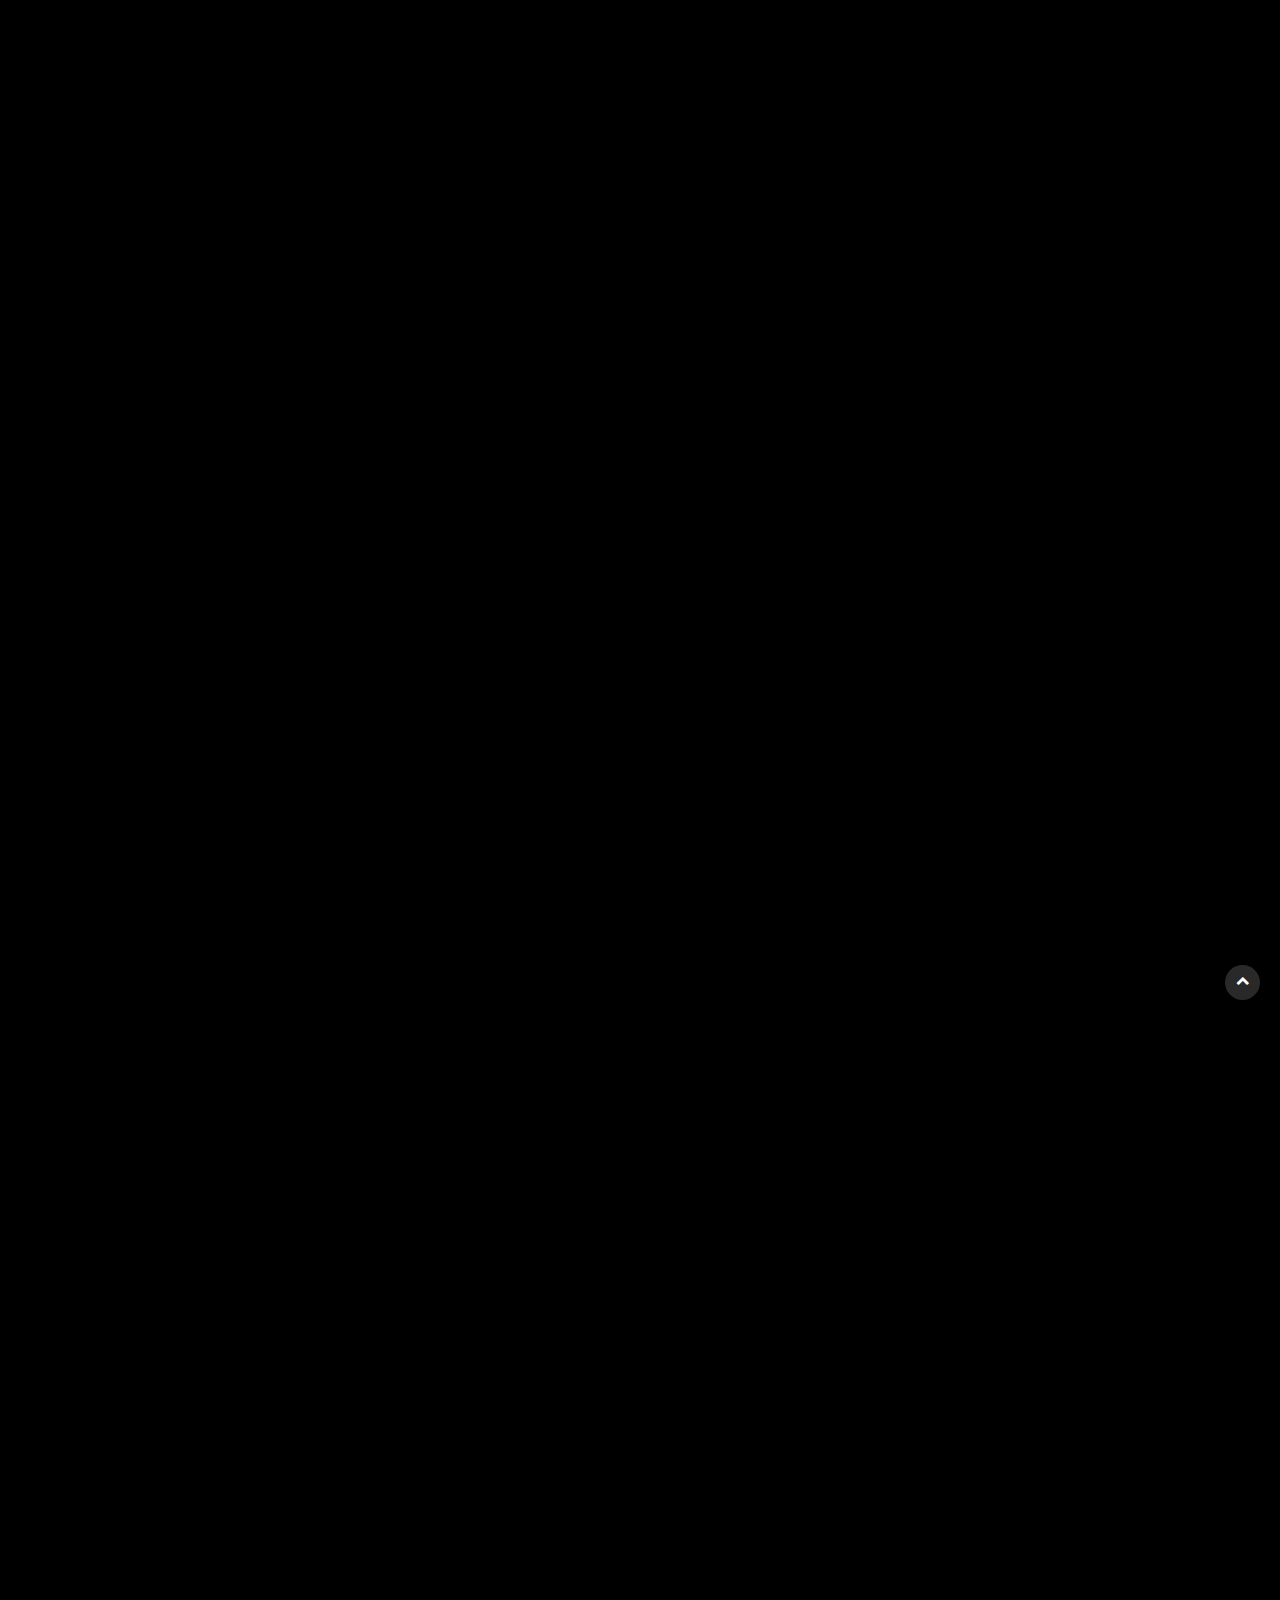
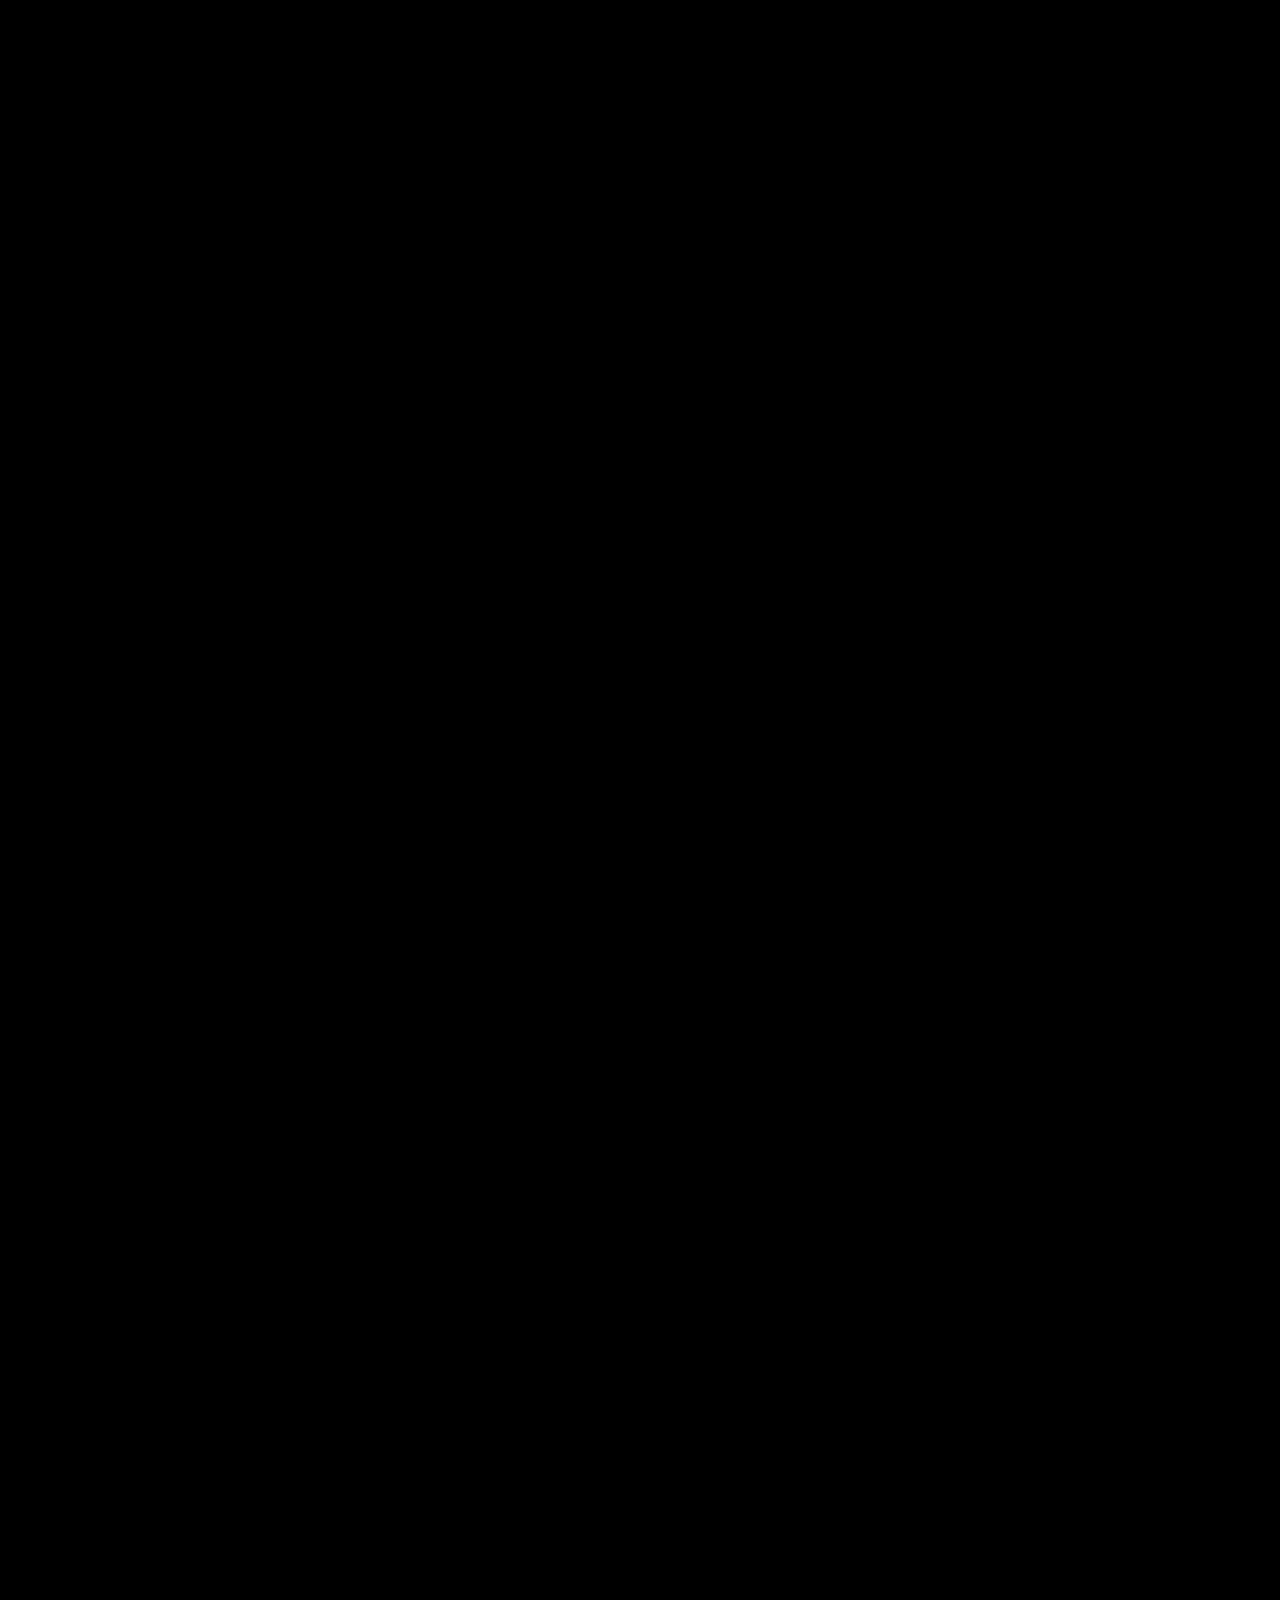
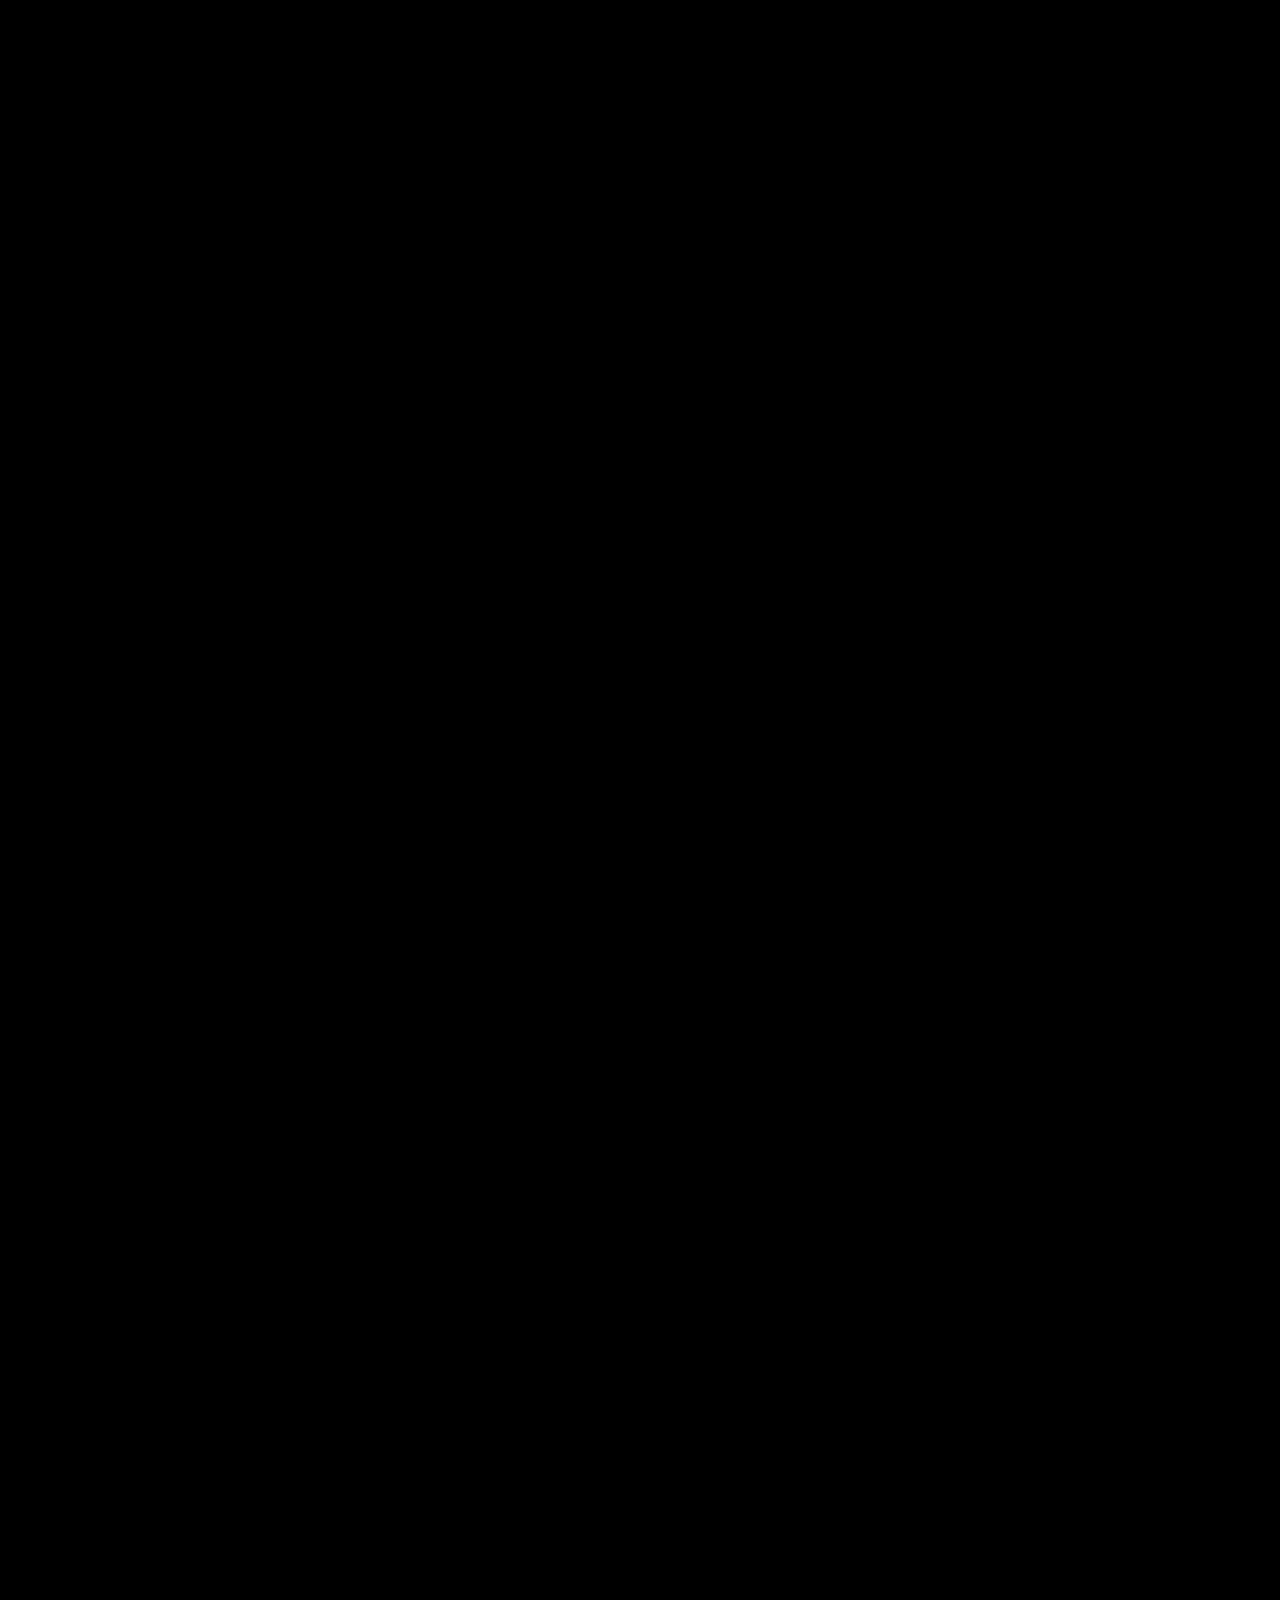
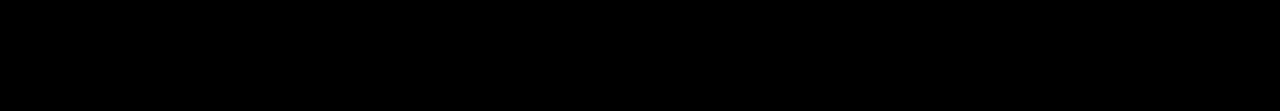
<file: index.html>
<!DOCTYPE html>
<html lang="en">
    
<!-- Mirrored from on3-step.com/tf/cohous/html/index1.html by HTTrack Website Copier/3.x [XR&CO'2014], Thu, 25 Mar 2021 12:16:18 GMT -->
<head>
    <meta charset="UTF-8">
    <title>RFIVE</title>
    <meta content="" name="description">
    <meta content="" name="author">
    <meta content="" name="keywords">
    <meta content="width=device-width, initial-scale=1, maximum-scale=1" name="viewport">
    <!-- plugin css -->
    <link href="css/bootstrap.min.css" rel="stylesheet">
    <!-- animsition -->
    <link href="css/animsition.min.css" rel="stylesheet">
    <!-- lightgallery -->
    <link href="css/css/lightgallery.css" rel="stylesheet">
    <!-- font themify CSS -->
    <link href="css/themify-icons.css" rel="stylesheet" >
    <!-- font awesome CSS -->
    <link href="font-awesome/css/font-awesome.css" rel="stylesheet">
    <!-- revolution slider css -->
    <link rel="stylesheet" type="text/css" href="rs-plugin/css/settings.css" media="screen" />
    <link rel="stylesheet" href="css/rev-settings.css" type="text/css">
    <!-- owl -->
    <link href="css/owl.carousel.css" rel="stylesheet">
    <link href="css/owl.theme.css" rel="stylesheet">
    <!-- main css -->
    <link href="css/animated-on3step.css" rel="stylesheet">
    <link href="css/style.css" rel="stylesheet">
    <link href="css/queriesstyle.css" media="all" rel="stylesheet">
    </head>

    <body class="bg-init">

    <!-- preloader -->
    <div id="preloader">
    <div class="loader">
        <div class="spinner"></div>
    </div>
    </div>
    <!-- preloader -->

    <!-- container-wrapper -->
    <div class="content-wrapper animsition-overlay">
    <!-- bgblock -->
    <div id="bgblock"></div>
      
    <header class="init"><!-- header -->
      <!-- nav -->
      <div class="navbar-default-white navbar-fixed-top">
        <div class="container-fluid"><!-- container -->
            <!-- row -->  
            <div class="row p-3-vh">
                <!-- logo --> 
                <a class="logo centered"  href="index.html">
                <img class="h-100 init" alt="logo" src="img/r-five.png">
                <img class="h-100 show" alt="logo" src="img/r-five.png">
                </a> 
                <!-- logo end -->

                <!-- mainmenu start -->
                <div class="white menu-init" id="main-menu">
                <nav id="menu-center">
                  <ul>
                    <li> 
                     <a class="actived" href="index.html">Home
                      <!-- <span class="span-drop"></span> -->
                     </a>
                     <!-- <ul>
                      <li><a href="index.html">Index</a></li>
                      <li><a href="index1.html">Index-1</a></li>
                      <li><a href="index2.html">Index-2</a></li>
                      <li><a href="index3.html">Index-3</a></li>
                      <li><a href="index4.html">Index-4</a></li>
                     </ul> -->
                    </li>
                    <li>
                     <a href="#about">About
                      <!-- <span class="span-drop"></span> -->
                     </a>
                     <!-- <ul>
                      <li><a href="about.html">About</a></li>
                      <li><a href="about-us.html">About-us</a></li>
                      <li><a href="terms.html">Terms & Privacy</a></li>
                     </ul> -->
                    </li>
                    <li>
                     <a href="#projects">Projects
                      <!-- <span class="span-drop"></span> -->
                     </a>
                     <!-- <ul>
                      <li><a href="services-design.html">Design Planing</a></li>
                      <li><a href="services-exterior.html">Exterior Design</a></li>
                      <li><a href="services-custom.html">Custom Solution</a></li>
                      <li><a href="services-interior.html">Interior & Decor</a></li>
                      <li><a href="services-concept.html">Design Concept</a></li>
                     </ul> -->
                    </li>
                    <li>
                     <a href="#services">Services
                      <!-- <span class="span-drop"></span> -->
                     </a>
                     <!-- <ul>
                      <li><a href="portofolio.html">Portofolio</a></li>
                      <li><a href="portofolio-3.html">Portofolio-3</a></li>
                      <li><a href="portofolio-4.html">Portofolio-4</a></li>
                     </ul> -->
                    </li>
                    <li>
                     <a href="#gallery">Gallery
                      <!-- <span class="span-drop"></span> -->
                     </a>
                     <!-- <ul>
                      <li><a href="blog.html">Blog</a></li>
                      <li><a href="single-blog.html">Blog-single</a></li>
                     </ul> -->
                    </li>
                    <li>
                      <div class="btn-content">
                        <span class="shine"></span>
                        <a href="contact.html">Contact</a>
                      </div>
                    </li>
                  </ul>
                </nav>
                </div><!-- mainmenu end -->

                <div class="menu-right d-xl-none d-block centered">
                  <ul class="iconright">
                    <li>
                      <div id="showside" class="d-none-mobile"><span class="ti-menu"></span></div>
                      <div id="showmobile"><span class="ti-menu"></span></div>
                    </li>
                  </ul>
                </div>

            </div>
            <!-- row end-->
        </div><!-- container end -->
      </div>
      <!-- nav -->
    </header><!-- header end -->


<!-- revolution slider -->
<section class="no-top no-bottom" aria-label="section-slider">
<!-- home -->
<div class="fullwidthbanner-container">
<div id="revolution-slider-half">
              <ul>

                  <li data-transition="fade" data-slotamount="10" data-masterspeed="1200" data-delay="5000">
                      <!--  BACKGROUND IMAGE -->
                      <img src="images-slider/img-slide-4.jpg" alt="" data-start="0" data-bgposition="center center" data-kenburns="on" data-duration="10000" data-ease="Linear.easeNone" data-bgfit="100" data-bgfitend="100" data-bgpositionend="center center"/>
                      <div class="tp-caption slide-big-heading sft"
                          data-x="center"
                          data-y="250"
                          data-speed="800"
                          data-start="400"
                          data-easing="easeInOutExpo"
                          data-endspeed="450">
                          Architecture Design
                      </div>

                      <div class="tp-caption slide-sub-heading sft"
                          data-x="center"
                          data-y="330"
                          data-speed="1000"
                data-start="800"
                data-easing="easeOutExpo"
                          data-endspeed="400">
                          We pride ourselves on being builders 
                      </div>

                      <div class="tp-caption btn-slider sfb"
                          data-x="center"
                          data-y="400"
                          data-speed="400"
                          data-start="800"
                          data-easing="easeInOutExpo">
                          <span class="shine"></span><a href="#" >More Detail</a>
                      </div>

                  </li>
                  
                  <li data-transition="fade" data-slotamount="10" data-masterspeed="1200" data-delay="5000">
                      <!--  BACKGROUND IMAGE -->
                      <img src="images-slider/img-slide-5.jpg" alt="" data-start="0" data-bgposition="center center" data-kenburns="on" data-duration="10000" data-ease="Linear.easeNone" data-bgfit="100" data-bgfitend="100" data-bgpositionend="center center"/>
                      <div class="tp-caption slide-big-heading sft"
                          data-x="center"
                          data-y="250"
                          data-speed="800"
                          data-start="400"
                          data-easing="easeInOutExpo"
                          data-endspeed="450">
                          Best Decor Interior
                      </div>

                      <div class="tp-caption slide-sub-heading sft"
                          data-x="center"
                          data-y="330"
                          data-speed="1000"
                data-start="800"
                data-easing="easeOutExpo"
                          data-endspeed="400">
                          Creating architectural and creative solutions
                      </div>

                      <div class="tp-caption btn-slider sfb"
                          data-x="center"
                          data-y="400"
                          data-speed="400"
                          data-start="800"
                          data-easing="easeInOutExpo">
                          <span class="shine"></span><a href="#" >More Detail</a>
                      </div>

                  </li>

                  <li data-transition="fade" data-slotamount="10" data-masterspeed="1200" data-delay="5000">
                      <!--  BACKGROUND IMAGE -->
                      <img src="images-slider/img-slide-6.jpg" alt="" data-start="0" data-bgposition="center center" data-kenburns="on" data-duration="10000" data-ease="Linear.easeNone" data-bgfit="100" data-bgfitend="100" data-bgpositionend="center center"/>
                      <div class="tp-caption slide-big-heading sft"
                          data-x="center"
                          data-y="250"
                          data-speed="800"
                          data-start="400"
                          data-easing="easeInOutExpo"
                          data-endspeed="450">
                          Conceptual Design
                      </div>

                      <div class="tp-caption slide-sub-heading sft"
                          data-x="center"
                          data-y="330"
                          data-speed="1000"
                data-start="800"
                data-easing="easeOutExpo"
                          data-endspeed="400">
                          Next Level of Interior Design
                      </div>

                      <div class="tp-caption btn-slider sfb"
                          data-x="center"
                          data-y="400"
                          data-speed="400"
                          data-start="800"
                          data-easing="easeInOutExpo">
                          <span class="shine"></span><a href="#owl-logo" >More Detail</a>
                      </div>

                  </li>
                 
              </ul>
              <div class="tp-bannertimer hide"></div>
</div>
</div>
<!-- home end -->
</section>
<!-- revolution slider end -->

<!-- section logo -->
<!-- <section aria-label="section" class='bggray' id="logo">
  <div class="container-fluid">
  <div class='row p-3-vh'>

    <div class='col-12'>
      <div id="owl-logo" class='owl-carousel owl-theme'> 
        <div class='item'>
            <img
              src="img/ourclients/1.png"
              class="img-fluid"
              alt="Imageteam"
            />
        </div>
        <div class='item'>
            <img
              src="img/ourclients/2.png"
              class="img-fluid"
              alt="Imageteam"
            />
        </div>
        <div class='item'>
            <img
              src="img/ourclients/3.png"
              class="img-fluid"
              alt="Imageteam"
            />
        </div>
        <div class='item'>
            <img
              src="img/ourclients/4.png"
              class="img-fluid"
              alt="Imageteam"
            />
        </div>
        <div class='item'>
            <img
              src="img/ourclients/5.png"
              class="img-fluid"
              alt="Imageteam"
            />
        </div>
        <div class='item'>
            <img
              src="img/ourclients/6.png"
              class="img-fluid"
              alt="Imageteam"
            />
        </div>
      </div>
    </div>

  </div>
  </div>
</section> -->
<!-- section logo end -->


<!-- section about home -->
<!-- <section class="no-top no-bottom" aria-label="abouthome">
 <div class="container-fluid">
   <div class="row">
     <div class="col-md-6 bgblack">
       <div class="detailcontent bgblack text-right">
        <div class="textdetail">
          "Even if you don't have a ready sketch of<br>
          what you want - We will help you to get the<br>
          result you dreamed of."
        </div>
        <div class="subheading pt-3">
          -John Davine-
        </div>
        <div class="bold">
          Founder of Company
        </div>
       </div>
     </div>
     <div class="col-md-6 p-0">
       <img src="img/abouttal.jpg" class="imgbg-col" alt="imghome">
     </div>
   </div>
 </div> 
</section> -->
<!-- section about home end -->

<!-- section company home -->
<section class="no-top no-bottom bggray" aria-label="company" id="about">
  <div class="container-fluid">
    <div class="row">
      <div class="col-md-6 p-0">
        <img src="img/company.jpg" class="imgbg-col" alt="imghome">
      </div>
      <div class="col-md-6 centered">
        <div class="detailcontent  section-about">
          <div class="subheading">ABOUT US</div>
          <div class="heading">Our Company Values</div>
          <div class="textdetail">As a leading construction company, R-Five Engineering & Construction LLP stands out from the rest of the crowd, with our commitment to excellence and timeliness. We always ensure and care to deliver the best product in the field of engineering, construction and real estate sector. Our company has successfully completed every project it has taken to the complete satisfaction of our clients in a cost-effective and timely manner.  We build safe, secure, and family-friendly residences that reflect the personality of the family living, with a vision to provide sustainable and energy efficient solutions to customers within their budget.</div>
        </div>
      </div>
    </div>
  </div> 
</section>
 <!-- section company home end -->

 <!-- section service -->
<section aria-label="section" id=services class="section-services">
  <div class="conntainer-fluid">
    <div class="row p-3-vh">
      <div class="col-md-4">
        <div class="servcices">
          <div class="bgimg">
            <img src="img/imgservice.jpg" alt="#"/>
          </div>
          <div class="content">
            <div class="icon">
              <img src="img/icon/comp.png" alt="#"/>
            </div>
            <div class="heading">
             Turnkey Construction
            </div>
            <div class="textdetail autoheight">
             Turnkey construction is a move-in ready project. That is ready for occupation for its intended purpose. Basically a home that is fully functional, needs no upgrading or repairs. The owner needs.
            </div>
            <!-- <div class="btn-content mt-3">
             <span class="shine"></span>
             <a href="#">Read More</a>
           </div> -->
          </div>
        </div>
      </div>
 
      <div class="col-md-4">
        <div class="servcices">
          <div class="bgimg">
            <img src="img/imgservice2.jpg" alt="#"/>
          </div>
          <div class="content">
            <div class="icon">
              <img src="img/icon/lamp.png" alt="#"/>
            </div>
            <div class="heading">
             Rental Services
            </div>
            <div class="textdetail autoheight">
             The home is the one time and life-time investment for everyone with hard earned money. Saving home is highly important and precious for generations. The innovative service we offer will.
            </div>
            <!-- <div class="btn-content mt-3">
             <span class="shine"></span>
             <a href="#">Read More</a>
           </div> -->
          </div>
        </div>
      </div>
 
      <div class="col-md-4">
        <div class="servcices">
          <div class="bgimg">
            <img src="img/imgservice3.jpg" alt="#"/>
          </div>
          <div class="content">
            <div class="icon">
              <img src="img/icon/seet.png" alt="#"/>
            </div>
            <div class="heading">
             Interior Fit-Out
            </div>
            <div class="textdetail autoheight">
              Our interior fit-out offers a one-stop service for all interior renovations such as ceiling, lighting, flooring, interior decoration etc.
            </div>
            <!-- <div class="btn-content mt-3">
             <span class="shine"></span>
             <a href="#">Read More</a>
           </div> -->
          </div>
        </div>
      </div>
    </div>
  </div> 
 </section>
 <!-- section service end -->

 <!-- section projects -->
<section aria-label="section" class="section-projects" id="projects">
  <div class='container-fluid'>
  <div class='row'>
    <div class="col-md-12 p-0">
      <div id="owl-projects" class="owl-carousel owl-theme slick slickproject">

        <div class='item'>
          <div class='bg'>
            <img
              src="img/projects/img1.jpg"
              class="img-fluid"
              alt="Imageteam"
            />
          </div>
          <div class='desc'>
            <div class='tag'>Interior</div>
            <div class='name'>Residential Construction</div>
          </div>
          <div class='icon'>
             <a href="project-detail.html">
              View Project
            </a>
          </div>
        </div>

        <div class='item'>
          <div class='bg'>
            <img
              src="img/projects/img2.jpg"
              class="img-fluid"
              alt="Imageteam"
            />
          </div>
          <div class='desc'>
            <div class='tag'>Furniture</div>
            <div class='name'>Commercial Construction</div>
          </div>
          <div class='icon'>
             <a href="project-detail.html">
              View Project
            </a>
          </div>
        </div>

        <div class='item'>
          <div class='bg'>
            <img
              src="img/projects/img4.jpg"
              class="img-fluid"
              alt="Imageteam"
            />
          </div>
          <div class='desc'>
            <div class='tag'>Interior</div>
            <div class='name'>Institutional Construction</div>
          </div>
          <div class='icon'>
             <a href="project-detail.html">
              View Project
            </a>
          </div>
        </div>

        <div class='item'>
          <div class='bg'>
            <img
              src="img/projects/img1.jpg"
              class="img-fluid"
              alt="Imageteam"
            />
          </div>
          <div class='desc'>
            <div class='tag'>Interior</div>
            <div class='name'>Industrial Construction</div>
          </div>
          <div class='icon'>
             <a href="project-detail.html">
              View Project
            </a>
          </div>
        </div>

        <!-- <div class='item'>
          <div class='bg'>
            <img
              src="img/projects/img2.jpg"
              class="img-fluid"
              alt="Imageteam"
            />
          </div>
          <div class='desc'>
            <div class='tag'>Furniture</div>
            <div class='name'>Mounted Unit</div>
          </div>
          <div class='icon'>
             <a href="project-detail.html">
              View Project
            </a>
          </div>
        </div>

        <div class='item'>
          <div class='bg'>
            <img
              src="img/projects/img3.jpg"
              class="img-fluid"
              alt="Imageteam"
            />
          </div>
          <div class='desc'>
            <div class='tag'>Interior</div>
            <div class='name'>Contemporary Wall</div>
          </div>
          <div class='icon'>
             <a href="project-detail.html">
              View Project
            </a>
          </div>
        </div>

        <div class='item'>
          <div class='bg'>
            <img
              src="img/projects/img4.jpg"
              class="img-fluid"
              alt="Imageteam"
            />
          </div>
          <div class='desc'>
            <div class='tag'>Interior</div>
            <div class='name'>Crockery Unit</div>
          </div>
          <div class='icon'>
             <a href="project-detail.html">
              View Project
            </a>
          </div>
        </div> -->

      </div>
    </div>

  </div>
</div>
</section>
<!-- section projects end -->

<!-- section coloum about -->
<section aria-label="blog" class="section-blog">
 <div class="container-fluid">
   <div class="row p-3-vh">
    <div class="col-md-4"> 
      <div class="detailcontent py-0">
         <div class="subheading mb-3">OUR BENEFITS</div>
         <div class="h1">
           Ambitious  Studio with a Successful Concept & Ideas
         </div>
         <div class="btn-content mt-5 mx-0">
            <span class="shine"></span>
            <a href="#">More Detail</a>
          </div>
       </div>
    </div>
    <div class="col-md-8">
      <div class="row">
        <div class="col-md-6 mb-3">
          <div class="detailcontent py-0 mt-4">
            <div class="icon">
              <img src="img/icon/jangkar.png" alt="icon"/>
            </div>
            <div class="h3 py-2 mt-2">Providing quality</div>
            <div class="textdetail">We have proudly delivered a variety of projects in the Residential and Commercial streams, providing quality specifications with the latest building technology.</div>
          </div>
        </div>
        <div class="col-md-6 mb-3">
          <div class="detailcontent py-0 mt-4">
            <div class="icon">
              <img src="img/icon/roller.png" alt="icon"/>
            </div>
            <div class="h3 py-2 mt-2">A Skilled Team</div>
            <div class="textdetail">Our success stems from the strong resolve of our passionated, dedicated, and experienced engineers, supervisors, skilled technicians, and executive staff.</div>
          </div>
        </div>
        <div class="col-md-6 mt-3">
          <div class="detailcontent py-0 mt-4">
            <div class="icon">
              <img src="img/icon/home.png" alt="icon"/>
            </div>
            <div class="h3 py-2 mt-2">Strong Risk Management</div>
            <div class="textdetail mb-0">Financial risks, socio-economic, construction related risks and environmental risks, are well-studied and dealt by our team.</div>
          </div>
        </div>
        <div class="col-md-6 mt-3">
          <div class="detailcontent py-0 mt-4">
            <div class="icon">
              <img src="img/icon/globbe.png" alt="icon"/>
            </div>
            <div class="h3 py-2 mt-2">Timely Project Delivery</div>
            <div class="textdetail mb-0">We deliver our construction projects in time maintaining its all standards.</div>
          </div>
        </div>
      </div>
    </div>
    </div>
  </div>
</section>
<!-- section coloum about end -->

<!-- section gallery -->
<section class="section-gallery" aria-label="gallery" id=gallery>
  <div class="container-fluid">
    <div class="row">
      <div class="col-12 p-0">
        <div id="w-gallery-column" class="w-gallery-container">
            <a class="w-gallery no-border" href="img/gallery/1.jpg">
                <img src="img/gallery/1.jpg" alt="" class="w-gallery-image">
                  <div class="content-gallery">
                    <span class="ti-plus"></span>
                  </div>
                </a>

            <a class="w-gallery no-border" href="img/gallery/2.jpg">
                <img src="img/gallery/2.jpg" alt="" class="w-gallery-image">
                <div class="content-gallery">
                  <span class="ti-plus"></span>
                </div>
                </a>

            <a class="w-gallery no-border" href="img/gallery/3.jpg">
                <img src="img/gallery/3.jpg" alt="" class="w-gallery-image">
                <div class="content-gallery">
                  <span class="ti-plus"></span>
                </div>
                </a>

            <a class="w-gallery no-border" href="img/gallery/4.jpg">
                <img src="img/gallery/4.jpg" alt="" class="w-gallery-image">
                <div class="content-gallery">
                  <span class="ti-plus"></span>
                </div>
                </a>

            <a class="w-gallery no-border" href="img/gallery/5.jpg">
                <img src="img/gallery/5.jpg" alt="" class="w-gallery-image">
                <div class="content-gallery">
                  <span class="ti-plus"></span>
                </div>
                </a>

            <a class="w-gallery no-border" href="img/gallery/6.jpg">
                <img src="img/gallery/6.jpg" alt="" class="w-gallery-image">
                <div class="content-gallery">
                  <span class="ti-plus"></span>
                </div>
                </a>

            <a class="w-gallery no-border" href="img/gallery/7.jpg">
                <img src="img/gallery/7.jpg" alt="" class="w-gallery-image">
                <div class="content-gallery">
                  <span class="ti-plus"></span>
                </div>
                </a>

          </div>
      </div>
    </div>
  </div>
</section>
<!-- section gallery end -->

<!-- section cta -->
<section class="p-5 bgblack" aria-label="cta">
  <div class="container-fluid">
    <div class="row">
      <div class="col-md-8 centered">
        <div class="detail">
          <h3>Get Incredible Decor and Interior Design Now!</h3>
          <p class="m-0">Let us do what best – to get know you and your unique style.</p>
        </div>
      </div>
      <!-- <div class="col-md-4 centered">
        <div class="btn-content my-4">
          <span class="shine"></span>
          <a href="#">Read More</a>
        </div>
      </div> -->
    </div>
  </div>
</section>
<!-- section cta end -->

<!-- section coloumn blog 
<section aria-label="blog">
 <div class="container-fluid">
   <div class="row p-3-vh">
    <div class="col-12 centered mb-5">
      <div class="detailcontent text-center p-0">
         <div class="subheading">OUR BLOG</div>
         <div class="heading">Latest News</div>
       </div>
    </div>

    <div class="col-md-4">
      <div class="blogcolumn">
        <div class="imgtop">
          <img src="img/blog/img1.jpg" alt="" class="w-gallery-image">
          <span class="tag">
            BATHROOM
          </span>
        </div>
        <div class="blogcont">
          <div class="date">
            <span>JANUARY 14, 2021</span> -----  <span>JESICA JAMES</span>
          </div>
          <div class="headingblog">
            7 Chic Ways to Organize Your Home for Spring
          </div>
          <div class="descblog">
            If you don’t have any ideas for your bathroom in house,
maybe you must look at this ten tips bathroom
interior design, and.....
          </div>
          <div class="btn-content m-0">
            <span class="shine"></span>
            <a href="#">Read More</a>
          </div>
        </div>
      </div>
    </div>

    <div class="col-md-4">
      <div class="blogcolumn">
        <div class="imgtop">
          <img src="img/blog/img2.jpg" alt="" class="w-gallery-image">
          <span class="tag">
            SKETCH
          </span>
        </div>
        <div class="blogcont">
          <div class="date">
            <span>JANUARY 16, 2021</span> -----  <span>JESICA JAMES</span>
          </div>
          <div class="headingblog">
            See How We're Celebrating International Women's Day
          </div>
          <div class="descblog">
            If you don’t have any ideas for your bathroom in house,
maybe you must look at this ten tips bathroom
interior design, and.....
          </div>
          <div class="btn-content m-0">
            <span class="shine"></span>
            <a href="#">Read More</a>
          </div>
        </div>
      </div>
    </div>

    <div class="col-md-4">
      <div class="blogcolumn">
        <div class="imgtop">
          <img src="img/blog/img3.jpg" alt="" class="w-gallery-image">
          <span class="tag">
            COLORS
          </span>
        </div>
        <div class="blogcont">
          <div class="date">
            <span>JANUARY 19, 2021</span> -----  <span>JESICA JAMES</span>
          </div>
          <div class="headingblog">
            6 Design Ideas to Transition Your Home for Spring
          </div>
          <div class="descblog">
            If you don’t have any ideas for your bathroom in house,
maybe you must look at this ten tips bathroom
interior design, and.....
          </div>
          <div class="btn-content m-0">
            <span class="shine"></span>
            <a href="#">Read More</a>
          </div>
        </div>
      </div>
    </div>

    </div>
  </div>
</section>
 section coloumn blog end -->

<!-- footer -->
<footer>
  <div class="container-fluid">

    <div class="row p-3-vh">
      <div class="col-md-3">
        <div class="logo">
          <img alt="logo" src="img/r-five.png">
        </div>
        <div class="description">
          We provides a full range of interior 
design architectural design 
natural materials.
        </div>
        <div class="s-social">
          <a href="#"><span class="ti-twitter"></span></a>
          <a href="#"><span class="ti-facebook"></span></a>
          <a href="#"><span class="ti-linkedin"></span></a>
          <a href="#"><span class="ti-instagram"></span></a>
        </div>
      </div>
      <div class="col-md-3">
        <div class="heading">
          Contacts
        </div>
        <div class="s-address">
          <div class="detail">
            <span class="ti-location-pin"></span><a href="contact.html">Third floor,UB Space </br>,K.T.Gopalan Road, Kotooli, Kozhikode</a>
          </div>
          <div class="detail">
            <span class="ti-email"></span> <a href="mailto:hellocohous@cohous.com">info@rfivecontructions.com</a>
          </div>
          <div class="detail">
            <span class="ti-mobile"></span><a href="mailto:hellocohous@cohous.com">+91 815705916</a> 
          </div>
        </div>
      </div>
      <div class="col-md-3">
        <div class="heading">
          Services
        </div>
        <div class="s-address">
          <div class="detail">
            <a href="#">Turnkey Construction </a>
          </div>
          <div class="detail">
            <a href="#">Property Management</a>
          </div>
          <div class="detail">
            <a href="#">Interior Fit-Out</a>
          </div>
        </div>
      </div>
      <div class="col-md-3">
        <div class="heading">
          Subscribe
        </div>
        <form id="subsribe">
          <input id="useremail" type="email" placeholder="Your E-Mail" required>
          <input id="submit" type="submit" value="SUBMIT">
        </form>
        <div class="description">
          Follow our newsletter to stay updated about agency.
        </div>
      </div>
    </div>

    <div class="row p-3-vh">
      <div class="col-12">
        <div class="subfooter">
          <div class="copyright">
            Copyright©2021 Cohous All Rights Reserved.
          </div>
          <a class="terms" href="#">
            Terms of use | Privacy Environmental Policy.
          </a>
        </div>
      </div>
    </div>

 </div>
</footer>
<!-- footer end -->

</div>
<!-- container-wrapper end -->

    <!-- sidegalery-->
    <div id="bgsidegalery"></div>
    <div id="sidegalery" class="init">
      <div class="sidebar">
        <div id="closesidegalery" class="cl-sidebar init">
          <div>
            <span class="ti-close"></span>
          </div>
        </div>

        <h3>Our Gallery</h3>
        <div class="s-galery">
          <div id="w-gallery-container" class="w-gallery-container">
            <a class="w-gallery" href="img/gallery/1.jpg">
                <img src="img/gallery/1.jpg" alt="" class="w-gallery-image">
                </a>

            <a class="w-gallery" href="img/gallery/2.jpg">
                <img src="img/gallery/2.jpg" alt="" class="w-gallery-image">
                </a>

            <a class="w-gallery" href="img/gallery/3.jpg">
                <img src="img/gallery/3.jpg" alt="" class="w-gallery-image">
                </a>

            <a class="w-gallery" href="img/gallery/4.jpg">
                <img src="img/gallery/4.jpg" alt="" class="w-gallery-image">
                </a>

            <a class="w-gallery" href="img/gallery/5.jpg">
                <img src="img/gallery/5.jpg" alt="" class="w-gallery-image">
                </a>

            <a class="w-gallery" href="img/gallery/6.jpg">
                <img src="img/gallery/6.jpg" alt="" class="w-gallery-image">
                </a>

            <a class="w-gallery" href="img/gallery/7.jpg">
                <img src="img/gallery/7.jpg" alt="" class="w-gallery-image">
                </a>

            <a class="w-gallery" href="img/gallery/8.jpg">
                <img src="img/gallery/8.jpg" alt="" class="w-gallery-image">
                </a>

            <a class="w-gallery" href="img/gallery/9.jpg">
                <img src="img/gallery/9.jpg" alt="" class="w-gallery-image">
                </a>
          </div>
        </div>
        <h3>Contact Info</h3>
        <div class="s-address">
          <div class="detail">
            <span class="ti-location-pin"></span> Third floor,UB Space ,K.T.Gopalan Road, Kotooli Kozhikode
          </div>
          <div class="detail">
            <span class="ti-email"></span> <a href="mailto:hellocohous@cohous.com">info@rfivecontructions.com</a>
          </div>
          <div class="detail">
            <span class="ti-mobile"></span> +815705916 
          </div>
        </div>
        <div class="s-social">
          <a href="#"><span class="ti-twitter"></span></a>
          <a href="#"><span class="ti-facebook"></span></a>
          <a href="#"><span class="ti-linkedin"></span></a>
          <a href="#"><span class="ti-instagram"></span></a>
        </div>

      </div>
    </div>
    <!-- sidegalery end -->

    <!-- ScrolltoTop -->
    <div id="totop" class="init">
      <i class="fa fa-chevron-up"></i>
    </div>  

  <!-- plugin js -->
  <script  src="js/pluginson3step.js"></script>
  <!-- slider revolution  -->
  <script src="rs-plugin/js/jquery.themepunch.tools.min.js"></script>
  <script src="rs-plugin/js/jquery.themepunch.revolution.min.js"></script>
  <!-- velocity  -->
  <script  src="js/velocity.min.js"></script>
  <!-- velocity  -->
  <script  src="js/lightgallery.js"></script>
  <!-- main js -->
  <script  src="js/sticky.js"></script>
  <script src="js/on3step.js"></script>
  <script src="js/plugin-form.js"></script>
  </body>

<!-- Mirrored from on3-step.com/tf/cohous/html/index1.html by HTTrack Website Copier/3.x [XR&CO'2014], Thu, 25 Mar 2021 12:20:35 GMT -->
</html>
</file>
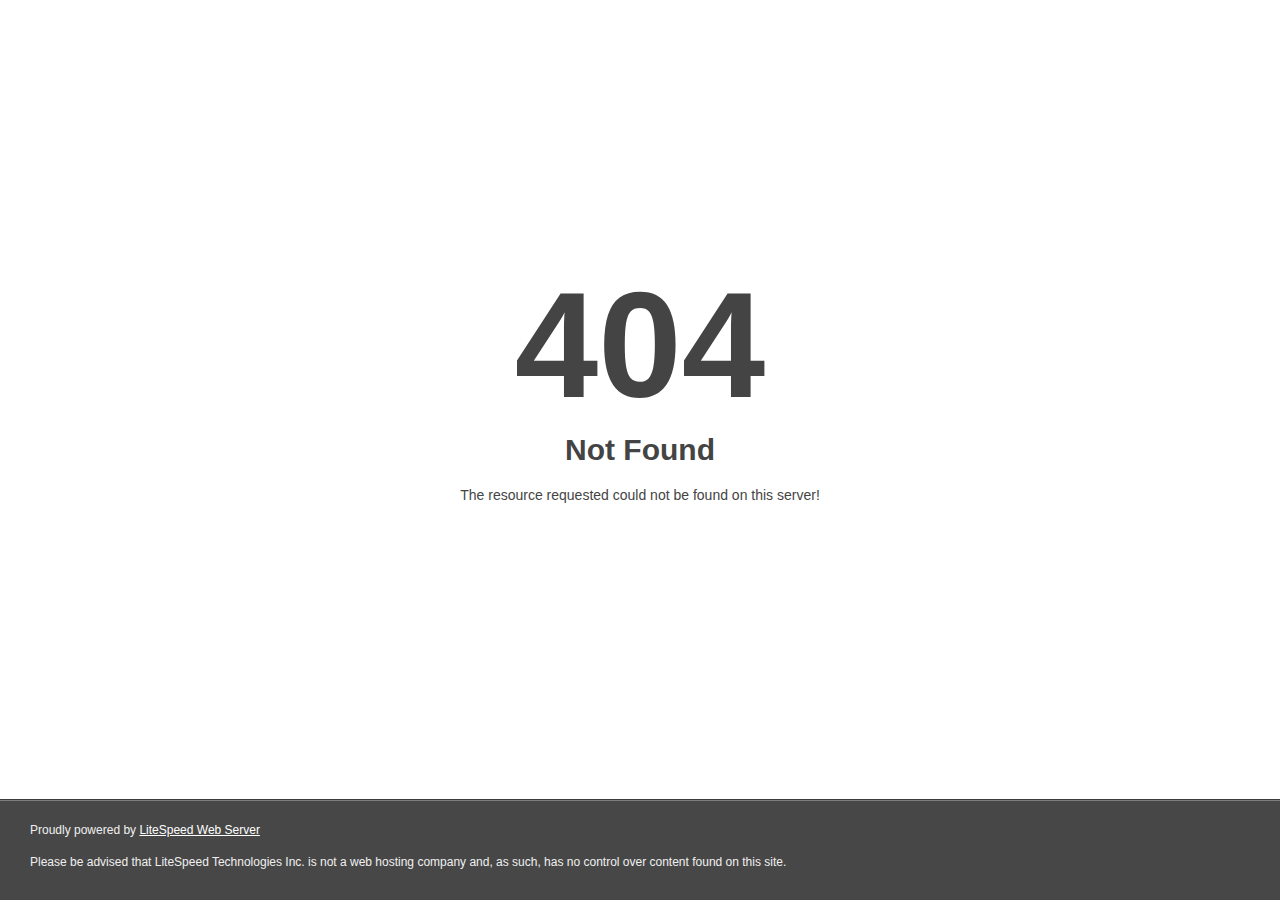
<file: css/owl.video.play.html>
<!DOCTYPE html>
<html style="height:100%">
<head>
<meta name="viewport" content="width=device-width, initial-scale=1, shrink-to-fit=no" />
<title> 404 Not Found
</title></head>
<body style="color: #444; margin:0;font: normal 14px/20px Arial, Helvetica, sans-serif; height:100%; background-color: #fff;">
<div style="height:auto; min-height:100%; ">     <div style="text-align: center; width:800px; margin-left: -400px; position:absolute; top: 30%; left:50%;">
        <h1 style="margin:0; font-size:150px; line-height:150px; font-weight:bold;">404</h1>
<h2 style="margin-top:20px;font-size: 30px;">Not Found
</h2>
<p>The resource requested could not be found on this server!</p>
</div></div><div style="color:#f0f0f0; font-size:12px;margin:auto;padding:0px 30px 0px 30px;position:relative;clear:both;height:100px;margin-top:-101px;background-color:#474747;border-top: 1px solid rgba(0,0,0,0.15);box-shadow: 0 1px 0 rgba(255, 255, 255, 0.3) inset;">
<br>Proudly powered by  <a style="color:#fff;" href="http://www.litespeedtech.com/error-page">LiteSpeed Web Server</a><p>Please be advised that LiteSpeed Technologies Inc. is not a web hosting company and, as such, has no control over content found on this site.</p></div></body></html>
</file>
<file: css/css/lightgallery.css>
/*! lightgallery - v1.3.9 - 2017-02-05
* http://sachinchoolur.github.io/lightGallery/
* Copyright (c) 2017 Sachin N; Licensed GPLv3 */
@font-face {
  font-family: 'lg';
  src: url("../fonts/lgd641.eot?n1z373");
  src: url("../fonts/lgd41d.eot?#iefixn1z373") format("embedded-opentype"), url("../fonts/lgd641.woff?n1z373") format("woff"), url("../fonts/lgd641.ttf?n1z373") format("truetype"), url("../fonts/lgd641.svg?n1z373#lg") format("svg");
  font-weight: normal;
  font-style: normal;
}
.lg-icon {
  font-family: 'lg';
  speak: none;
  font-style: normal;
  font-weight: normal;
  font-variant: normal;
  text-transform: none;
  line-height: 1;
  /* Better Font Rendering =========== */
  -webkit-font-smoothing: antialiased;
  -moz-osx-font-smoothing: grayscale;
}

.lg-actions .lg-next, .lg-actions .lg-prev {
  background-color: rgba(0, 0, 0, 0.45);
  border-radius: 2px;
  color: #999;
  cursor: pointer;
  display: block;
  font-size: 22px;
  margin-top: -10px;
  padding: 8px 10px 9px;
  position: absolute;
  top: 50%;
  z-index: 1080;
}
.lg-actions .lg-next.disabled, .lg-actions .lg-prev.disabled {
  pointer-events: none;
  opacity: 0.5;
}
.lg-actions .lg-next:hover, .lg-actions .lg-prev:hover {
  color: #FFF;
}
.lg-actions .lg-next {
  right: 20px;
}
.lg-actions .lg-next:before {
  content: "\e095";
}
.lg-actions .lg-prev {
  left: 20px;
}
.lg-actions .lg-prev:after {
  content: "\e094";
}

@-webkit-keyframes lg-right-end {
  0% {
    left: 0;
  }
  50% {
    left: -30px;
  }
  100% {
    left: 0;
  }
}
@-moz-keyframes lg-right-end {
  0% {
    left: 0;
  }
  50% {
    left: -30px;
  }
  100% {
    left: 0;
  }
}
@-ms-keyframes lg-right-end {
  0% {
    left: 0;
  }
  50% {
    left: -30px;
  }
  100% {
    left: 0;
  }
}
@keyframes lg-right-end {
  0% {
    left: 0;
  }
  50% {
    left: -30px;
  }
  100% {
    left: 0;
  }
}
@-webkit-keyframes lg-left-end {
  0% {
    left: 0;
  }
  50% {
    left: 30px;
  }
  100% {
    left: 0;
  }
}
@-moz-keyframes lg-left-end {
  0% {
    left: 0;
  }
  50% {
    left: 30px;
  }
  100% {
    left: 0;
  }
}
@-ms-keyframes lg-left-end {
  0% {
    left: 0;
  }
  50% {
    left: 30px;
  }
  100% {
    left: 0;
  }
}
@keyframes lg-left-end {
  0% {
    left: 0;
  }
  50% {
    left: 30px;
  }
  100% {
    left: 0;
  }
}
.lg-outer.lg-right-end .lg-object {
  -webkit-animation: lg-right-end 0.3s;
  -o-animation: lg-right-end 0.3s;
  animation: lg-right-end 0.3s;
  position: relative;
}
.lg-outer.lg-left-end .lg-object {
  -webkit-animation: lg-left-end 0.3s;
  -o-animation: lg-left-end 0.3s;
  animation: lg-left-end 0.3s;
  position: relative;
}

.lg-toolbar {
  z-index: 1082;
  left: 0;
  position: absolute;
  top: 0;
  width: 100%;
  background-color: rgba(0, 0, 0, 0.45);
}
.lg-toolbar .lg-icon {
  color: #999;
  cursor: pointer;
  float: right;
  font-size: 24px;
  height: 47px;
  line-height: 27px;
  padding: 10px 0;
  text-align: center;
  width: 50px;
  text-decoration: none !important;
  outline: medium none;
  -webkit-transition: color 0.2s linear;
  -o-transition: color 0.2s linear;
  transition: color 0.2s linear;
}
.lg-toolbar .lg-icon:hover {
  color: #FFF;
}
.lg-toolbar .lg-close:after {
  content: "\e070";
}
.lg-toolbar .lg-download:after {
  content: "\e0f2";
}

.lg-sub-html {
  background-color: rgba(0, 0, 0, 0.45);
  bottom: 0;
  color: #EEE;
  font-size: 16px;
  left: 0;
  padding: 10px 40px;
  position: fixed;
  right: 0;
  text-align: center;
  z-index: 1080;
}
.lg-sub-html h4 {
  margin: 0;
  font-size: 13px;
  font-weight: bold;
}
.lg-sub-html p {
  font-size: 12px;
  margin: 5px 0 0;
}

#lg-counter {
  color: #999;
  display: inline-block;
  font-size: 16px;
  padding-left: 20px;
  padding-top: 12px;
  vertical-align: middle;
}

.lg-toolbar, .lg-prev, .lg-next {
  opacity: 1;
  -webkit-transition: -webkit-transform 0.35s cubic-bezier(0, 0, 0.25, 1) 0s, opacity 0.35s cubic-bezier(0, 0, 0.25, 1) 0s, color 0.2s linear;
  -moz-transition: -moz-transform 0.35s cubic-bezier(0, 0, 0.25, 1) 0s, opacity 0.35s cubic-bezier(0, 0, 0.25, 1) 0s, color 0.2s linear;
  -o-transition: -o-transform 0.35s cubic-bezier(0, 0, 0.25, 1) 0s, opacity 0.35s cubic-bezier(0, 0, 0.25, 1) 0s, color 0.2s linear;
  transition: transform 0.35s cubic-bezier(0, 0, 0.25, 1) 0s, opacity 0.35s cubic-bezier(0, 0, 0.25, 1) 0s, color 0.2s linear;
}

.lg-hide-items .lg-prev {
  opacity: 0;
  -webkit-transform: translate3d(-10px, 0, 0);
  transform: translate3d(-10px, 0, 0);
}
.lg-hide-items .lg-next {
  opacity: 0;
  -webkit-transform: translate3d(10px, 0, 0);
  transform: translate3d(10px, 0, 0);
}
.lg-hide-items .lg-toolbar {
  opacity: 0;
  -webkit-transform: translate3d(0, -10px, 0);
  transform: translate3d(0, -10px, 0);
}

body:not(.lg-from-hash) .lg-outer.lg-start-zoom .lg-object {
  -webkit-transform: scale3d(0.5, 0.5, 0.5);
  transform: scale3d(0.5, 0.5, 0.5);
  opacity: 0;
  -webkit-transition: -webkit-transform 250ms cubic-bezier(0, 0, 0.25, 1) 0s, opacity 250ms cubic-bezier(0, 0, 0.25, 1) !important;
  -moz-transition: -moz-transform 250ms cubic-bezier(0, 0, 0.25, 1) 0s, opacity 250ms cubic-bezier(0, 0, 0.25, 1) !important;
  -o-transition: -o-transform 250ms cubic-bezier(0, 0, 0.25, 1) 0s, opacity 250ms cubic-bezier(0, 0, 0.25, 1) !important;
  transition: transform 250ms cubic-bezier(0, 0, 0.25, 1) 0s, opacity 250ms cubic-bezier(0, 0, 0.25, 1) !important;
  -webkit-transform-origin: 50% 50%;
  -moz-transform-origin: 50% 50%;
  -ms-transform-origin: 50% 50%;
  transform-origin: 50% 50%;
}
body:not(.lg-from-hash) .lg-outer.lg-start-zoom .lg-item.lg-complete .lg-object {
  -webkit-transform: scale3d(1, 1, 1);
  transform: scale3d(1, 1, 1);
  opacity: 1;
}

.lg-outer .lg-thumb-outer {
  background-color: #0D0A0A;
  bottom: 0;
  position: absolute;
  width: 100%;
  z-index: 1080;
  max-height: 350px;
  -webkit-transform: translate3d(0, 100%, 0);
  transform: translate3d(0, 100%, 0);
  -webkit-transition: -webkit-transform 0.25s cubic-bezier(0, 0, 0.25, 1) 0s;
  -moz-transition: -moz-transform 0.25s cubic-bezier(0, 0, 0.25, 1) 0s;
  -o-transition: -o-transform 0.25s cubic-bezier(0, 0, 0.25, 1) 0s;
  transition: transform 0.25s cubic-bezier(0, 0, 0.25, 1) 0s;
}
.lg-outer .lg-thumb-outer.lg-grab .lg-thumb-item {
  cursor: -webkit-grab;
  cursor: -moz-grab;
  cursor: -o-grab;
  cursor: -ms-grab;
  cursor: grab;
}
.lg-outer .lg-thumb-outer.lg-grabbing .lg-thumb-item {
  cursor: move;
  cursor: -webkit-grabbing;
  cursor: -moz-grabbing;
  cursor: -o-grabbing;
  cursor: -ms-grabbing;
  cursor: grabbing;
}
.lg-outer .lg-thumb-outer.lg-dragging .lg-thumb {
  -webkit-transition-duration: 0s !important;
  transition-duration: 0s !important;
}
.lg-outer.lg-thumb-open .lg-thumb-outer {
  -webkit-transform: translate3d(0, 0%, 0);
  transform: translate3d(0, 0%, 0);
}
.lg-outer .lg-thumb {
  padding: 10px 0;
  height: 100%;
  margin-bottom: -5px;
}
.lg-outer .lg-thumb-item {
  border-radius: 5px;
  cursor: pointer;
  float: left;
  overflow: hidden;
  height: 100%;
  border: 2px solid #FFF;
  border-radius: 4px;
  margin-bottom: 5px;
}
@media (min-width: 1025px) {
  .lg-outer .lg-thumb-item {
    -webkit-transition: border-color 0.25s ease;
    -o-transition: border-color 0.25s ease;
    transition: border-color 0.25s ease;
  }
}
.lg-outer .lg-thumb-item.active, .lg-outer .lg-thumb-item:hover {
  border-color: #a90707;
}
.lg-outer .lg-thumb-item img {
  width: 100%;
  height: 100%;
  object-fit: cover;
}
.lg-outer.lg-has-thumb .lg-item {
  padding-bottom: 120px;
}
.lg-outer.lg-can-toggle .lg-item {
  padding-bottom: 0;
}
.lg-outer.lg-pull-caption-up .lg-sub-html {
  -webkit-transition: bottom 0.25s ease;
  -o-transition: bottom 0.25s ease;
  transition: bottom 0.25s ease;
}
.lg-outer.lg-pull-caption-up.lg-thumb-open .lg-sub-html {
  bottom: 100px;
}
.lg-outer .lg-toogle-thumb {
  background-color: #0D0A0A;
  border-radius: 2px 2px 0 0;
  color: #999;
  cursor: pointer;
  font-size: 24px;
  height: 39px;
  line-height: 27px;
  padding: 5px 0;
  position: absolute;
  right: 20px;
  text-align: center;
  top: -39px;
  width: 50px;
}
.lg-outer .lg-toogle-thumb:after {
  content: "\e1ff";
}
.lg-outer .lg-toogle-thumb:hover {
  color: #FFF;
}

.lg-outer .lg-video-cont {
  display: inline-block;
  vertical-align: middle;
  max-width: 1140px;
  max-height: 100%;
  width: 100%;
  padding: 0 5px;
}
.lg-outer .lg-video {
  width: 100%;
  height: 0;
  padding-bottom: 56.25%;
  overflow: hidden;
  position: relative;
}
.lg-outer .lg-video .lg-object {
  display: inline-block;
  position: absolute;
  top: 0;
  left: 0;
  width: 100% !important;
  height: 100% !important;
}
.lg-outer .lg-video .lg-video-play {
  width: 84px;
  height: 59px;
  position: absolute;
  left: 50%;
  top: 50%;
  margin-left: -42px;
  margin-top: -30px;
  z-index: 1080;
  cursor: pointer;
}
.lg-outer .lg-has-vimeo .lg-video-play {
  background: url("../img/vimeo-play.html") no-repeat scroll 0 0 transparent;
}
.lg-outer .lg-has-vimeo:hover .lg-video-play {
  background: url("../img/vimeo-play.html") no-repeat scroll 0 -58px transparent;
}
.lg-outer .lg-has-html5 .lg-video-play {
  background: transparent url("../img/video-play.html") no-repeat scroll 0 0;
  height: 64px;
  margin-left: -32px;
  margin-top: -32px;
  width: 64px;
  opacity: 0.8;
}
.lg-outer .lg-has-html5:hover .lg-video-play {
  opacity: 1;
}
.lg-outer .lg-has-youtube .lg-video-play {
  background: url("../img/youtube-play.html") no-repeat scroll 0 0 transparent;
}
.lg-outer .lg-has-youtube:hover .lg-video-play {
  background: url("../img/youtube-play.html") no-repeat scroll 0 -60px transparent;
}
.lg-outer .lg-video-object {
  width: 100% !important;
  height: 100% !important;
  position: absolute;
  top: 0;
  left: 0;
}
.lg-outer .lg-has-video .lg-video-object {
  visibility: hidden;
}
.lg-outer .lg-has-video.lg-video-playing .lg-object, .lg-outer .lg-has-video.lg-video-playing .lg-video-play {
  display: none;
}
.lg-outer .lg-has-video.lg-video-playing .lg-video-object {
  visibility: visible;
}

.lg-progress-bar {
  background-color: #333;
  height: 5px;
  left: 0;
  position: absolute;
  top: 0;
  width: 100%;
  z-index: 1083;
  opacity: 0;
  -webkit-transition: opacity 0.08s ease 0s;
  -moz-transition: opacity 0.08s ease 0s;
  -o-transition: opacity 0.08s ease 0s;
  transition: opacity 0.08s ease 0s;
}
.lg-progress-bar .lg-progress {
  background-color: #a90707;
  height: 5px;
  width: 0;
}
.lg-progress-bar.lg-start .lg-progress {
  width: 100%;
}
.lg-show-autoplay .lg-progress-bar {
  opacity: 1;
}

.lg-autoplay-button:after {
  content: "\e01d";
}
.lg-show-autoplay .lg-autoplay-button:after {
  content: "\e01a";
}

.lg-outer.lg-css3.lg-zoom-dragging .lg-item.lg-complete.lg-zoomable .lg-img-wrap, .lg-outer.lg-css3.lg-zoom-dragging .lg-item.lg-complete.lg-zoomable .lg-image {
  -webkit-transition-duration: 0s;
  transition-duration: 0s;
}
.lg-outer.lg-use-transition-for-zoom .lg-item.lg-complete.lg-zoomable .lg-img-wrap {
  -webkit-transition: -webkit-transform 0.3s cubic-bezier(0, 0, 0.25, 1) 0s;
  -moz-transition: -moz-transform 0.3s cubic-bezier(0, 0, 0.25, 1) 0s;
  -o-transition: -o-transform 0.3s cubic-bezier(0, 0, 0.25, 1) 0s;
  transition: transform 0.3s cubic-bezier(0, 0, 0.25, 1) 0s;
}
.lg-outer.lg-use-left-for-zoom .lg-item.lg-complete.lg-zoomable .lg-img-wrap {
  -webkit-transition: left 0.3s cubic-bezier(0, 0, 0.25, 1) 0s, top 0.3s cubic-bezier(0, 0, 0.25, 1) 0s;
  -moz-transition: left 0.3s cubic-bezier(0, 0, 0.25, 1) 0s, top 0.3s cubic-bezier(0, 0, 0.25, 1) 0s;
  -o-transition: left 0.3s cubic-bezier(0, 0, 0.25, 1) 0s, top 0.3s cubic-bezier(0, 0, 0.25, 1) 0s;
  transition: left 0.3s cubic-bezier(0, 0, 0.25, 1) 0s, top 0.3s cubic-bezier(0, 0, 0.25, 1) 0s;
}
.lg-outer .lg-item.lg-complete.lg-zoomable .lg-img-wrap {
  -webkit-transform: translate3d(0, 0, 0);
  transform: translate3d(0, 0, 0);
  -webkit-backface-visibility: hidden;
  -moz-backface-visibility: hidden;
  backface-visibility: hidden;
}
.lg-outer .lg-item.lg-complete.lg-zoomable .lg-image {
  -webkit-transform: scale3d(1, 1, 1);
  transform: scale3d(1, 1, 1);
  -webkit-transition: -webkit-transform 0.3s cubic-bezier(0, 0, 0.25, 1) 0s, opacity 0.15s !important;
  -moz-transition: -moz-transform 0.3s cubic-bezier(0, 0, 0.25, 1) 0s, opacity 0.15s !important;
  -o-transition: -o-transform 0.3s cubic-bezier(0, 0, 0.25, 1) 0s, opacity 0.15s !important;
  transition: transform 0.3s cubic-bezier(0, 0, 0.25, 1) 0s, opacity 0.15s !important;
  -webkit-transform-origin: 0 0;
  -moz-transform-origin: 0 0;
  -ms-transform-origin: 0 0;
  transform-origin: 0 0;
  -webkit-backface-visibility: hidden;
  -moz-backface-visibility: hidden;
  backface-visibility: hidden;
}

#lg-zoom-in:after {
  content: "\e311";
}

#lg-actual-size {
  font-size: 20px;
}
#lg-actual-size:after {
  content: "\e033";
}

#lg-zoom-out {
  opacity: 0.5;
  pointer-events: none;
}
#lg-zoom-out:after {
  content: "\e312";
}
.lg-zoomed #lg-zoom-out {
  opacity: 1;
  pointer-events: auto;
}

.lg-outer .lg-pager-outer {
  bottom: 60px;
  left: 0;
  position: absolute;
  right: 0;
  text-align: center;
  z-index: 1080;
  height: 10px;
}
.lg-outer .lg-pager-outer.lg-pager-hover .lg-pager-cont {
  overflow: visible;
}
.lg-outer .lg-pager-cont {
  cursor: pointer;
  display: inline-block;
  overflow: hidden;
  position: relative;
  vertical-align: top;
  margin: 0 5px;
}
.lg-outer .lg-pager-cont:hover .lg-pager-thumb-cont {
  opacity: 1;
  -webkit-transform: translate3d(0, 0, 0);
  transform: translate3d(0, 0, 0);
}
.lg-outer .lg-pager-cont.lg-pager-active .lg-pager {
  box-shadow: 0 0 0 2px white inset;
}
.lg-outer .lg-pager-thumb-cont {
  background-color: #fff;
  color: #FFF;
  bottom: 100%;
  height: 83px;
  left: 0;
  margin-bottom: 20px;
  margin-left: -60px;
  opacity: 0;
  padding: 5px;
  position: absolute;
  width: 120px;
  border-radius: 3px;
  -webkit-transition: opacity 0.15s ease 0s, -webkit-transform 0.15s ease 0s;
  -moz-transition: opacity 0.15s ease 0s, -moz-transform 0.15s ease 0s;
  -o-transition: opacity 0.15s ease 0s, -o-transform 0.15s ease 0s;
  transition: opacity 0.15s ease 0s, transform 0.15s ease 0s;
  -webkit-transform: translate3d(0, 5px, 0);
  transform: translate3d(0, 5px, 0);
}
.lg-outer .lg-pager-thumb-cont img {
  width: 100%;
  height: 100%;
}
.lg-outer .lg-pager {
  background-color: rgba(255, 255, 255, 0.5);
  border-radius: 50%;
  box-shadow: 0 0 0 8px rgba(255, 255, 255, 0.7) inset;
  display: block;
  height: 12px;
  -webkit-transition: box-shadow 0.3s ease 0s;
  -o-transition: box-shadow 0.3s ease 0s;
  transition: box-shadow 0.3s ease 0s;
  width: 12px;
}
.lg-outer .lg-pager:hover, .lg-outer .lg-pager:focus {
  box-shadow: 0 0 0 8px white inset;
}
.lg-outer .lg-caret {
  border-left: 10px solid transparent;
  border-right: 10px solid transparent;
  border-top: 10px dashed;
  bottom: -10px;
  display: inline-block;
  height: 0;
  left: 50%;
  margin-left: -5px;
  position: absolute;
  vertical-align: middle;
  width: 0;
}

.lg-fullscreen:after {
  content: "\e20c";
}
.lg-fullscreen-on .lg-fullscreen:after {
  content: "\e20d";
}

.lg-outer #lg-dropdown-overlay {
  background-color: rgba(0, 0, 0, 0.25);
  bottom: 0;
  cursor: default;
  left: 0;
  position: fixed;
  right: 0;
  top: 0;
  z-index: 1081;
  opacity: 0;
  visibility: hidden;
  -webkit-transition: visibility 0s linear 0.18s, opacity 0.18s linear 0s;
  -o-transition: visibility 0s linear 0.18s, opacity 0.18s linear 0s;
  transition: visibility 0s linear 0.18s, opacity 0.18s linear 0s;
}
.lg-outer.lg-dropdown-active .lg-dropdown, .lg-outer.lg-dropdown-active #lg-dropdown-overlay {
  -webkit-transition-delay: 0s;
  transition-delay: 0s;
  -moz-transform: translate3d(0, 0px, 0);
  -o-transform: translate3d(0, 0px, 0);
  -ms-transform: translate3d(0, 0px, 0);
  -webkit-transform: translate3d(0, 0px, 0);
  transform: translate3d(0, 0px, 0);
  opacity: 1;
  visibility: visible;
}
.lg-outer.lg-dropdown-active #lg-share {
  color: #FFF;
}
.lg-outer .lg-dropdown {
  background-color: #fff;
  border-radius: 2px;
  font-size: 14px;
  list-style-type: none;
  margin: 0;
  padding: 10px 0;
  position: absolute;
  right: 0;
  text-align: left;
  top: 50px;
  opacity: 0;
  visibility: hidden;
  -moz-transform: translate3d(0, 5px, 0);
  -o-transform: translate3d(0, 5px, 0);
  -ms-transform: translate3d(0, 5px, 0);
  -webkit-transform: translate3d(0, 5px, 0);
  transform: translate3d(0, 5px, 0);
  -webkit-transition: -webkit-transform 0.18s linear 0s, visibility 0s linear 0.5s, opacity 0.18s linear 0s;
  -moz-transition: -moz-transform 0.18s linear 0s, visibility 0s linear 0.5s, opacity 0.18s linear 0s;
  -o-transition: -o-transform 0.18s linear 0s, visibility 0s linear 0.5s, opacity 0.18s linear 0s;
  transition: transform 0.18s linear 0s, visibility 0s linear 0.5s, opacity 0.18s linear 0s;
}
.lg-outer .lg-dropdown:after {
  content: "";
  display: block;
  height: 0;
  width: 0;
  position: absolute;
  border: 8px solid transparent;
  border-bottom-color: #FFF;
  right: 16px;
  top: -16px;
}
.lg-outer .lg-dropdown > li:last-child {
  margin-bottom: 0px;
}
.lg-outer .lg-dropdown > li:hover a, .lg-outer .lg-dropdown > li:hover .lg-icon {
  color: #333;
}
.lg-outer .lg-dropdown a {
  color: #333;
  display: block;
  white-space: pre;
  padding: 4px 12px;
  font-family: "Open Sans","Helvetica Neue",Helvetica,Arial,sans-serif;
  font-size: 12px;
}
.lg-outer .lg-dropdown a:hover {
  background-color: rgba(0, 0, 0, 0.07);
}
.lg-outer .lg-dropdown .lg-dropdown-text {
  display: inline-block;
  line-height: 1;
  margin-top: -3px;
  vertical-align: middle;
}
.lg-outer .lg-dropdown .lg-icon {
  color: #333;
  display: inline-block;
  float: none;
  font-size: 20px;
  height: auto;
  line-height: 1;
  margin-right: 8px;
  padding: 0;
  vertical-align: middle;
  width: auto;
}
.lg-outer #lg-share {
  position: relative;
}
.lg-outer #lg-share:after {
  content: "\e80d";
}
.lg-outer #lg-share-facebook .lg-icon {
  color: #3b5998;
}
.lg-outer #lg-share-facebook .lg-icon:after {
  content: "\e901";
}
.lg-outer #lg-share-twitter .lg-icon {
  color: #00aced;
}
.lg-outer #lg-share-twitter .lg-icon:after {
  content: "\e904";
}
.lg-outer #lg-share-googleplus .lg-icon {
  color: #dd4b39;
}
.lg-outer #lg-share-googleplus .lg-icon:after {
  content: "\e902";
}
.lg-outer #lg-share-pinterest .lg-icon {
  color: #cb2027;
}
.lg-outer #lg-share-pinterest .lg-icon:after {
  content: "\e903";
}

.lg-group:after {
  content: "";
  display: table;
  clear: both;
}

.lg-outer {
  width: 100%;
  height: 100%;
  position: fixed;
  top: 0;
  left: 0;
  z-index: 1050;
  opacity: 0;
  -webkit-transition: opacity 0.15s ease 0s;
  -o-transition: opacity 0.15s ease 0s;
  transition: opacity 0.15s ease 0s;
}
.lg-outer * {
  -webkit-box-sizing: border-box;
  -moz-box-sizing: border-box;
  box-sizing: border-box;
}
.lg-outer.lg-visible {
  opacity: 1;
}
.lg-outer.lg-css3 .lg-item.lg-prev-slide, .lg-outer.lg-css3 .lg-item.lg-next-slide, .lg-outer.lg-css3 .lg-item.lg-current {
  -webkit-transition-duration: inherit !important;
  transition-duration: inherit !important;
  -webkit-transition-timing-function: inherit !important;
  transition-timing-function: inherit !important;
}
.lg-outer.lg-css3.lg-dragging .lg-item.lg-prev-slide, .lg-outer.lg-css3.lg-dragging .lg-item.lg-next-slide, .lg-outer.lg-css3.lg-dragging .lg-item.lg-current {
  -webkit-transition-duration: 0s !important;
  transition-duration: 0s !important;
  opacity: 1;
}
.lg-outer.lg-grab img.lg-object {
  cursor: -webkit-grab;
  cursor: -moz-grab;
  cursor: -o-grab;
  cursor: -ms-grab;
  cursor: grab;
}
.lg-outer.lg-grabbing img.lg-object {
  cursor: move;
  cursor: -webkit-grabbing;
  cursor: -moz-grabbing;
  cursor: -o-grabbing;
  cursor: -ms-grabbing;
  cursor: grabbing;
}
.lg-outer .lg {
  height: 100%;
  width: 100%;
  position: relative;
  overflow: hidden;
  margin-left: auto;
  margin-right: auto;
  max-width: 100%;
  max-height: 100%;
}
.lg-outer .lg-inner {
  width: 100%;
  height: 100%;
  position: absolute;
  left: 0;
  top: 0;
  white-space: nowrap;
}
.lg-outer .lg-item {
  background: url("../img/loading.html") no-repeat scroll center center transparent;
  display: none !important;
}
.lg-outer.lg-css3 .lg-prev-slide, .lg-outer.lg-css3 .lg-current, .lg-outer.lg-css3 .lg-next-slide {
  display: inline-block !important;
}
.lg-outer.lg-css .lg-current {
  display: inline-block !important;
}
.lg-outer .lg-item, .lg-outer .lg-img-wrap {
  display: inline-block;
  text-align: center;
  position: absolute;
  width: 100%;
  height: 100%;
}
.lg-outer .lg-item:before, .lg-outer .lg-img-wrap:before {
  content: "";
  display: inline-block;
  height: 50%;
  width: 1px;
  margin-right: -1px;
}
.lg-outer .lg-img-wrap {
  position: absolute;
  padding: 0 5px;
  left: 0;
  right: 0;
  top: 0;
  bottom: 0;
}
.lg-outer .lg-item.lg-complete {
  background-image: none;
}
.lg-outer .lg-item.lg-current {
  z-index: 1060;
}
.lg-outer .lg-image {
  display: inline-block;
  vertical-align: middle;
  max-width: 100%;
  max-height: 100%;
  width: auto !important;
  height: auto !important;
}
.lg-outer.lg-show-after-load .lg-item .lg-object, .lg-outer.lg-show-after-load .lg-item .lg-video-play {
  opacity: 0;
  -webkit-transition: opacity 0.15s ease 0s;
  -o-transition: opacity 0.15s ease 0s;
  transition: opacity 0.15s ease 0s;
}
.lg-outer.lg-show-after-load .lg-item.lg-complete .lg-object, .lg-outer.lg-show-after-load .lg-item.lg-complete .lg-video-play {
  opacity: 1;
}
.lg-outer .lg-empty-html {
  display: none;
}
.lg-outer.lg-hide-download #lg-download {
  display: none;
}

.lg-backdrop {
  position: fixed;
  top: 0;
  left: 0;
  right: 0;
  bottom: 0;
  z-index: 1040;
  background-color: #000;
  opacity: 0;
  -webkit-transition: opacity 0.15s ease 0s;
  -o-transition: opacity 0.15s ease 0s;
  transition: opacity 0.15s ease 0s;
}
.lg-backdrop.in {
  opacity: 1;
}

.lg-css3.lg-no-trans .lg-prev-slide, .lg-css3.lg-no-trans .lg-next-slide, .lg-css3.lg-no-trans .lg-current {
  -webkit-transition: none 0s ease 0s !important;
  -moz-transition: none 0s ease 0s !important;
  -o-transition: none 0s ease 0s !important;
  transition: none 0s ease 0s !important;
}
.lg-css3.lg-use-css3 .lg-item {
  -webkit-backface-visibility: hidden;
  -moz-backface-visibility: hidden;
  backface-visibility: hidden;
}
.lg-css3.lg-use-left .lg-item {
  -webkit-backface-visibility: hidden;
  -moz-backface-visibility: hidden;
  backface-visibility: hidden;
}
.lg-css3.lg-fade .lg-item {
  opacity: 0;
}
.lg-css3.lg-fade .lg-item.lg-current {
  opacity: 1;
}
.lg-css3.lg-fade .lg-item.lg-prev-slide, .lg-css3.lg-fade .lg-item.lg-next-slide, .lg-css3.lg-fade .lg-item.lg-current {
  -webkit-transition: opacity 0.1s ease 0s;
  -moz-transition: opacity 0.1s ease 0s;
  -o-transition: opacity 0.1s ease 0s;
  transition: opacity 0.1s ease 0s;
}
.lg-css3.lg-slide.lg-use-css3 .lg-item {
  opacity: 0;
}
.lg-css3.lg-slide.lg-use-css3 .lg-item.lg-prev-slide {
  -webkit-transform: translate3d(-100%, 0, 0);
  transform: translate3d(-100%, 0, 0);
}
.lg-css3.lg-slide.lg-use-css3 .lg-item.lg-next-slide {
  -webkit-transform: translate3d(100%, 0, 0);
  transform: translate3d(100%, 0, 0);
}
.lg-css3.lg-slide.lg-use-css3 .lg-item.lg-current {
  -webkit-transform: translate3d(0, 0, 0);
  transform: translate3d(0, 0, 0);
  opacity: 1;
}
.lg-css3.lg-slide.lg-use-css3 .lg-item.lg-prev-slide, .lg-css3.lg-slide.lg-use-css3 .lg-item.lg-next-slide, .lg-css3.lg-slide.lg-use-css3 .lg-item.lg-current {
  -webkit-transition: -webkit-transform 1s cubic-bezier(0, 0, 0.25, 1) 0s, opacity 0.1s ease 0s;
  -moz-transition: -moz-transform 1s cubic-bezier(0, 0, 0.25, 1) 0s, opacity 0.1s ease 0s;
  -o-transition: -o-transform 1s cubic-bezier(0, 0, 0.25, 1) 0s, opacity 0.1s ease 0s;
  transition: transform 1s cubic-bezier(0, 0, 0.25, 1) 0s, opacity 0.1s ease 0s;
}
.lg-css3.lg-slide.lg-use-left .lg-item {
  opacity: 0;
  position: absolute;
  left: 0;
}
.lg-css3.lg-slide.lg-use-left .lg-item.lg-prev-slide {
  left: -100%;
}
.lg-css3.lg-slide.lg-use-left .lg-item.lg-next-slide {
  left: 100%;
}
.lg-css3.lg-slide.lg-use-left .lg-item.lg-current {
  left: 0;
  opacity: 1;
}
.lg-css3.lg-slide.lg-use-left .lg-item.lg-prev-slide, .lg-css3.lg-slide.lg-use-left .lg-item.lg-next-slide, .lg-css3.lg-slide.lg-use-left .lg-item.lg-current {
  -webkit-transition: left 1s cubic-bezier(0, 0, 0.25, 1) 0s, opacity 0.1s ease 0s;
  -moz-transition: left 1s cubic-bezier(0, 0, 0.25, 1) 0s, opacity 0.1s ease 0s;
  -o-transition: left 1s cubic-bezier(0, 0, 0.25, 1) 0s, opacity 0.1s ease 0s;
  transition: left 1s cubic-bezier(0, 0, 0.25, 1) 0s, opacity 0.1s ease 0s;
}
</file>
<file: css/themify-icons.css>
@font-face {
	font-family: 'themify';
	src:url('fonts/themify9f24.eot?-fvbane');
	src:url('fonts/themifyd41d.eot?#iefix-fvbane') format('embedded-opentype'),
		url('fonts/themify9f24.woff?-fvbane') format('woff'),
		url('fonts/themify9f24.ttf?-fvbane') format('truetype'),
		url('fonts/themify9f24.svg?-fvbane#themify') format('svg');
	font-weight: normal;
	font-style: normal;
}

[class^="ti-"], [class*=" ti-"] {
	font-family: 'themify';
	speak: none;
	font-style: normal;
	font-weight: normal;
	font-variant: normal;
	text-transform: none;
	line-height: 1;

	/* Better Font Rendering =========== */
	-webkit-font-smoothing: antialiased;
	-moz-osx-font-smoothing: grayscale;
}

.ti-wand:before {
	content: "\e600";
}
.ti-volume:before {
	content: "\e601";
}
.ti-user:before {
	content: "\e602";
}
.ti-unlock:before {
	content: "\e603";
}
.ti-unlink:before {
	content: "\e604";
}
.ti-trash:before {
	content: "\e605";
}
.ti-thought:before {
	content: "\e606";
}
.ti-target:before {
	content: "\e607";
}
.ti-tag:before {
	content: "\e608";
}
.ti-tablet:before {
	content: "\e609";
}
.ti-star:before {
	content: "\e60a";
}
.ti-spray:before {
	content: "\e60b";
}
.ti-signal:before {
	content: "\e60c";
}
.ti-shopping-cart:before {
	content: "\e60d";
}
.ti-shopping-cart-full:before {
	content: "\e60e";
}
.ti-settings:before {
	content: "\e60f";
}
.ti-search:before {
	content: "\e610";
}
.ti-zoom-in:before {
	content: "\e611";
}
.ti-zoom-out:before {
	content: "\e612";
}
.ti-cut:before {
	content: "\e613";
}
.ti-ruler:before {
	content: "\e614";
}
.ti-ruler-pencil:before {
	content: "\e615";
}
.ti-ruler-alt:before {
	content: "\e616";
}
.ti-bookmark:before {
	content: "\e617";
}
.ti-bookmark-alt:before {
	content: "\e618";
}
.ti-reload:before {
	content: "\e619";
}
.ti-plus:before {
	content: "\e61a";
}
.ti-pin:before {
	content: "\e61b";
}
.ti-pencil:before {
	content: "\e61c";
}
.ti-pencil-alt:before {
	content: "\e61d";
}
.ti-paint-roller:before {
	content: "\e61e";
}
.ti-paint-bucket:before {
	content: "\e61f";
}
.ti-na:before {
	content: "\e620";
}
.ti-mobile:before {
	content: "\e621";
}
.ti-minus:before {
	content: "\e622";
}
.ti-medall:before {
	content: "\e623";
}
.ti-medall-alt:before {
	content: "\e624";
}
.ti-marker:before {
	content: "\e625";
}
.ti-marker-alt:before {
	content: "\e626";
}
.ti-arrow-up:before {
	content: "\e627";
}
.ti-arrow-right:before {
	content: "\e628";
}
.ti-arrow-left:before {
	content: "\e629";
}
.ti-arrow-down:before {
	content: "\e62a";
}
.ti-lock:before {
	content: "\e62b";
}
.ti-location-arrow:before {
	content: "\e62c";
}
.ti-link:before {
	content: "\e62d";
}
.ti-layout:before {
	content: "\e62e";
}
.ti-layers:before {
	content: "\e62f";
}
.ti-layers-alt:before {
	content: "\e630";
}
.ti-key:before {
	content: "\e631";
}
.ti-import:before {
	content: "\e632";
}
.ti-image:before {
	content: "\e633";
}
.ti-heart:before {
	content: "\e634";
}
.ti-heart-broken:before {
	content: "\e635";
}
.ti-hand-stop:before {
	content: "\e636";
}
.ti-hand-open:before {
	content: "\e637";
}
.ti-hand-drag:before {
	content: "\e638";
}
.ti-folder:before {
	content: "\e639";
}
.ti-flag:before {
	content: "\e63a";
}
.ti-flag-alt:before {
	content: "\e63b";
}
.ti-flag-alt-2:before {
	content: "\e63c";
}
.ti-eye:before {
	content: "\e63d";
}
.ti-export:before {
	content: "\e63e";
}
.ti-exchange-vertical:before {
	content: "\e63f";
}
.ti-desktop:before {
	content: "\e640";
}
.ti-cup:before {
	content: "\e641";
}
.ti-crown:before {
	content: "\e642";
}
.ti-comments:before {
	content: "\e643";
}
.ti-comment:before {
	content: "\e644";
}
.ti-comment-alt:before {
	content: "\e645";
}
.ti-close:before {
	content: "\e646";
}
.ti-clip:before {
	content: "\e647";
}
.ti-angle-up:before {
	content: "\e648";
}
.ti-angle-right:before {
	content: "\e649";
}
.ti-angle-left:before {
	content: "\e64a";
}
.ti-angle-down:before {
	content: "\e64b";
}
.ti-check:before {
	content: "\e64c";
}
.ti-check-box:before {
	content: "\e64d";
}
.ti-camera:before {
	content: "\e64e";
}
.ti-announcement:before {
	content: "\e64f";
}
.ti-brush:before {
	content: "\e650";
}
.ti-briefcase:before {
	content: "\e651";
}
.ti-bolt:before {
	content: "\e652";
}
.ti-bolt-alt:before {
	content: "\e653";
}
.ti-blackboard:before {
	content: "\e654";
}
.ti-bag:before {
	content: "\e655";
}
.ti-move:before {
	content: "\e656";
}
.ti-arrows-vertical:before {
	content: "\e657";
}
.ti-arrows-horizontal:before {
	content: "\e658";
}
.ti-fullscreen:before {
	content: "\e659";
}
.ti-arrow-top-right:before {
	content: "\e65a";
}
.ti-arrow-top-left:before {
	content: "\e65b";
}
.ti-arrow-circle-up:before {
	content: "\e65c";
}
.ti-arrow-circle-right:before {
	content: "\e65d";
}
.ti-arrow-circle-left:before {
	content: "\e65e";
}
.ti-arrow-circle-down:before {
	content: "\e65f";
}
.ti-angle-double-up:before {
	content: "\e660";
}
.ti-angle-double-right:before {
	content: "\e661";
}
.ti-angle-double-left:before {
	content: "\e662";
}
.ti-angle-double-down:before {
	content: "\e663";
}
.ti-zip:before {
	content: "\e664";
}
.ti-world:before {
	content: "\e665";
}
.ti-wheelchair:before {
	content: "\e666";
}
.ti-view-list:before {
	content: "\e667";
}
.ti-view-list-alt:before {
	content: "\e668";
}
.ti-view-grid:before {
	content: "\e669";
}
.ti-uppercase:before {
	content: "\e66a";
}
.ti-upload:before {
	content: "\e66b";
}
.ti-underline:before {
	content: "\e66c";
}
.ti-truck:before {
	content: "\e66d";
}
.ti-timer:before {
	content: "\e66e";
}
.ti-ticket:before {
	content: "\e66f";
}
.ti-thumb-up:before {
	content: "\e670";
}
.ti-thumb-down:before {
	content: "\e671";
}
.ti-text:before {
	content: "\e672";
}
.ti-stats-up:before {
	content: "\e673";
}
.ti-stats-down:before {
	content: "\e674";
}
.ti-split-v:before {
	content: "\e675";
}
.ti-split-h:before {
	content: "\e676";
}
.ti-smallcap:before {
	content: "\e677";
}
.ti-shine:before {
	content: "\e678";
}
.ti-shift-right:before {
	content: "\e679";
}
.ti-shift-left:before {
	content: "\e67a";
}
.ti-shield:before {
	content: "\e67b";
}
.ti-notepad:before {
	content: "\e67c";
}
.ti-server:before {
	content: "\e67d";
}
.ti-quote-right:before {
	content: "\e67e";
}
.ti-quote-left:before {
	content: "\e67f";
}
.ti-pulse:before {
	content: "\e680";
}
.ti-printer:before {
	content: "\e681";
}
.ti-power-off:before {
	content: "\e682";
}
.ti-plug:before {
	content: "\e683";
}
.ti-pie-chart:before {
	content: "\e684";
}
.ti-paragraph:before {
	content: "\e685";
}
.ti-panel:before {
	content: "\e686";
}
.ti-package:before {
	content: "\e687";
}
.ti-music:before {
	content: "\e688";
}
.ti-music-alt:before {
	content: "\e689";
}
.ti-mouse:before {
	content: "\e68a";
}
.ti-mouse-alt:before {
	content: "\e68b";
}
.ti-money:before {
	content: "\e68c";
}
.ti-microphone:before {
	content: "\e68d";
}
.ti-menu:before {
	content: "\e68e";
}
.ti-menu-alt:before {
	content: "\e68f";
}
.ti-map:before {
	content: "\e690";
}
.ti-map-alt:before {
	content: "\e691";
}
.ti-loop:before {
	content: "\e692";
}
.ti-location-pin:before {
	content: "\e693";
}
.ti-list:before {
	content: "\e694";
}
.ti-light-bulb:before {
	content: "\e695";
}
.ti-Italic:before {
	content: "\e696";
}
.ti-info:before {
	content: "\e697";
}
.ti-infinite:before {
	content: "\e698";
}
.ti-id-badge:before {
	content: "\e699";
}
.ti-hummer:before {
	content: "\e69a";
}
.ti-home:before {
	content: "\e69b";
}
.ti-help:before {
	content: "\e69c";
}
.ti-headphone:before {
	content: "\e69d";
}
.ti-harddrives:before {
	content: "\e69e";
}
.ti-harddrive:before {
	content: "\e69f";
}
.ti-gift:before {
	content: "\e6a0";
}
.ti-game:before {
	content: "\e6a1";
}
.ti-filter:before {
	content: "\e6a2";
}
.ti-files:before {
	content: "\e6a3";
}
.ti-file:before {
	content: "\e6a4";
}
.ti-eraser:before {
	content: "\e6a5";
}
.ti-envelope:before {
	content: "\e6a6";
}
.ti-download:before {
	content: "\e6a7";
}
.ti-direction:before {
	content: "\e6a8";
}
.ti-direction-alt:before {
	content: "\e6a9";
}
.ti-dashboard:before {
	content: "\e6aa";
}
.ti-control-stop:before {
	content: "\e6ab";
}
.ti-control-shuffle:before {
	content: "\e6ac";
}
.ti-control-play:before {
	content: "\e6ad";
}
.ti-control-pause:before {
	content: "\e6ae";
}
.ti-control-forward:before {
	content: "\e6af";
}
.ti-control-backward:before {
	content: "\e6b0";
}
.ti-cloud:before {
	content: "\e6b1";
}
.ti-cloud-up:before {
	content: "\e6b2";
}
.ti-cloud-down:before {
	content: "\e6b3";
}
.ti-clipboard:before {
	content: "\e6b4";
}
.ti-car:before {
	content: "\e6b5";
}
.ti-calendar:before {
	content: "\e6b6";
}
.ti-book:before {
	content: "\e6b7";
}
.ti-bell:before {
	content: "\e6b8";
}
.ti-basketball:before {
	content: "\e6b9";
}
.ti-bar-chart:before {
	content: "\e6ba";
}
.ti-bar-chart-alt:before {
	content: "\e6bb";
}
.ti-back-right:before {
	content: "\e6bc";
}
.ti-back-left:before {
	content: "\e6bd";
}
.ti-arrows-corner:before {
	content: "\e6be";
}
.ti-archive:before {
	content: "\e6bf";
}
.ti-anchor:before {
	content: "\e6c0";
}
.ti-align-right:before {
	content: "\e6c1";
}
.ti-align-left:before {
	content: "\e6c2";
}
.ti-align-justify:before {
	content: "\e6c3";
}
.ti-align-center:before {
	content: "\e6c4";
}
.ti-alert:before {
	content: "\e6c5";
}
.ti-alarm-clock:before {
	content: "\e6c6";
}
.ti-agenda:before {
	content: "\e6c7";
}
.ti-write:before {
	content: "\e6c8";
}
.ti-window:before {
	content: "\e6c9";
}
.ti-widgetized:before {
	content: "\e6ca";
}
.ti-widget:before {
	content: "\e6cb";
}
.ti-widget-alt:before {
	content: "\e6cc";
}
.ti-wallet:before {
	content: "\e6cd";
}
.ti-video-clapper:before {
	content: "\e6ce";
}
.ti-video-camera:before {
	content: "\e6cf";
}
.ti-vector:before {
	content: "\e6d0";
}
.ti-themify-logo:before {
	content: "\e6d1";
}
.ti-themify-favicon:before {
	content: "\e6d2";
}
.ti-themify-favicon-alt:before {
	content: "\e6d3";
}
.ti-support:before {
	content: "\e6d4";
}
.ti-stamp:before {
	content: "\e6d5";
}
.ti-split-v-alt:before {
	content: "\e6d6";
}
.ti-slice:before {
	content: "\e6d7";
}
.ti-shortcode:before {
	content: "\e6d8";
}
.ti-shift-right-alt:before {
	content: "\e6d9";
}
.ti-shift-left-alt:before {
	content: "\e6da";
}
.ti-ruler-alt-2:before {
	content: "\e6db";
}
.ti-receipt:before {
	content: "\e6dc";
}
.ti-pin2:before {
	content: "\e6dd";
}
.ti-pin-alt:before {
	content: "\e6de";
}
.ti-pencil-alt2:before {
	content: "\e6df";
}
.ti-palette:before {
	content: "\e6e0";
}
.ti-more:before {
	content: "\e6e1";
}
.ti-more-alt:before {
	content: "\e6e2";
}
.ti-microphone-alt:before {
	content: "\e6e3";
}
.ti-magnet:before {
	content: "\e6e4";
}
.ti-line-double:before {
	content: "\e6e5";
}
.ti-line-dotted:before {
	content: "\e6e6";
}
.ti-line-dashed:before {
	content: "\e6e7";
}
.ti-layout-width-full:before {
	content: "\e6e8";
}
.ti-layout-width-default:before {
	content: "\e6e9";
}
.ti-layout-width-default-alt:before {
	content: "\e6ea";
}
.ti-layout-tab:before {
	content: "\e6eb";
}
.ti-layout-tab-window:before {
	content: "\e6ec";
}
.ti-layout-tab-v:before {
	content: "\e6ed";
}
.ti-layout-tab-min:before {
	content: "\e6ee";
}
.ti-layout-slider:before {
	content: "\e6ef";
}
.ti-layout-slider-alt:before {
	content: "\e6f0";
}
.ti-layout-sidebar-right:before {
	content: "\e6f1";
}
.ti-layout-sidebar-none:before {
	content: "\e6f2";
}
.ti-layout-sidebar-left:before {
	content: "\e6f3";
}
.ti-layout-placeholder:before {
	content: "\e6f4";
}
.ti-layout-menu:before {
	content: "\e6f5";
}
.ti-layout-menu-v:before {
	content: "\e6f6";
}
.ti-layout-menu-separated:before {
	content: "\e6f7";
}
.ti-layout-menu-full:before {
	content: "\e6f8";
}
.ti-layout-media-right-alt:before {
	content: "\e6f9";
}
.ti-layout-media-right:before {
	content: "\e6fa";
}
.ti-layout-media-overlay:before {
	content: "\e6fb";
}
.ti-layout-media-overlay-alt:before {
	content: "\e6fc";
}
.ti-layout-media-overlay-alt-2:before {
	content: "\e6fd";
}
.ti-layout-media-left-alt:before {
	content: "\e6fe";
}
.ti-layout-media-left:before {
	content: "\e6ff";
}
.ti-layout-media-center-alt:before {
	content: "\e700";
}
.ti-layout-media-center:before {
	content: "\e701";
}
.ti-layout-list-thumb:before {
	content: "\e702";
}
.ti-layout-list-thumb-alt:before {
	content: "\e703";
}
.ti-layout-list-post:before {
	content: "\e704";
}
.ti-layout-list-large-image:before {
	content: "\e705";
}
.ti-layout-line-solid:before {
	content: "\e706";
}
.ti-layout-grid4:before {
	content: "\e707";
}
.ti-layout-grid3:before {
	content: "\e708";
}
.ti-layout-grid2:before {
	content: "\e709";
}
.ti-layout-grid2-thumb:before {
	content: "\e70a";
}
.ti-layout-cta-right:before {
	content: "\e70b";
}
.ti-layout-cta-left:before {
	content: "\e70c";
}
.ti-layout-cta-center:before {
	content: "\e70d";
}
.ti-layout-cta-btn-right:before {
	content: "\e70e";
}
.ti-layout-cta-btn-left:before {
	content: "\e70f";
}
.ti-layout-column4:before {
	content: "\e710";
}
.ti-layout-column3:before {
	content: "\e711";
}
.ti-layout-column2:before {
	content: "\e712";
}
.ti-layout-accordion-separated:before {
	content: "\e713";
}
.ti-layout-accordion-merged:before {
	content: "\e714";
}
.ti-layout-accordion-list:before {
	content: "\e715";
}
.ti-ink-pen:before {
	content: "\e716";
}
.ti-info-alt:before {
	content: "\e717";
}
.ti-help-alt:before {
	content: "\e718";
}
.ti-headphone-alt:before {
	content: "\e719";
}
.ti-hand-point-up:before {
	content: "\e71a";
}
.ti-hand-point-right:before {
	content: "\e71b";
}
.ti-hand-point-left:before {
	content: "\e71c";
}
.ti-hand-point-down:before {
	content: "\e71d";
}
.ti-gallery:before {
	content: "\e71e";
}
.ti-face-smile:before {
	content: "\e71f";
}
.ti-face-sad:before {
	content: "\e720";
}
.ti-credit-card:before {
	content: "\e721";
}
.ti-control-skip-forward:before {
	content: "\e722";
}
.ti-control-skip-backward:before {
	content: "\e723";
}
.ti-control-record:before {
	content: "\e724";
}
.ti-control-eject:before {
	content: "\e725";
}
.ti-comments-smiley:before {
	content: "\e726";
}
.ti-brush-alt:before {
	content: "\e727";
}
.ti-youtube:before {
	content: "\e728";
}
.ti-vimeo:before {
	content: "\e729";
}
.ti-twitter:before {
	content: "\e72a";
}
.ti-time:before {
	content: "\e72b";
}
.ti-tumblr:before {
	content: "\e72c";
}
.ti-skype:before {
	content: "\e72d";
}
.ti-share:before {
	content: "\e72e";
}
.ti-share-alt:before {
	content: "\e72f";
}
.ti-rocket:before {
	content: "\e730";
}
.ti-pinterest:before {
	content: "\e731";
}
.ti-new-window:before {
	content: "\e732";
}
.ti-microsoft:before {
	content: "\e733";
}
.ti-list-ol:before {
	content: "\e734";
}
.ti-linkedin:before {
	content: "\e735";
}
.ti-layout-sidebar-2:before {
	content: "\e736";
}
.ti-layout-grid4-alt:before {
	content: "\e737";
}
.ti-layout-grid3-alt:before {
	content: "\e738";
}
.ti-layout-grid2-alt:before {
	content: "\e739";
}
.ti-layout-column4-alt:before {
	content: "\e73a";
}
.ti-layout-column3-alt:before {
	content: "\e73b";
}
.ti-layout-column2-alt:before {
	content: "\e73c";
}
.ti-instagram:before {
	content: "\e73d";
}
.ti-google:before {
	content: "\e73e";
}
.ti-github:before {
	content: "\e73f";
}
.ti-flickr:before {
	content: "\e740";
}
.ti-facebook:before {
	content: "\e741";
}
.ti-dropbox:before {
	content: "\e742";
}
.ti-dribbble:before {
	content: "\e743";
}
.ti-apple:before {
	content: "\e744";
}
.ti-android:before {
	content: "\e745";
}
.ti-save:before {
	content: "\e746";
}
.ti-save-alt:before {
	content: "\e747";
}
.ti-yahoo:before {
	content: "\e748";
}
.ti-wordpress:before {
	content: "\e749";
}
.ti-vimeo-alt:before {
	content: "\e74a";
}
.ti-twitter-alt:before {
	content: "\e74b";
}
.ti-tumblr-alt:before {
	content: "\e74c";
}
.ti-trello:before {
	content: "\e74d";
}
.ti-stack-overflow:before {
	content: "\e74e";
}
.ti-soundcloud:before {
	content: "\e74f";
}
.ti-sharethis:before {
	content: "\e750";
}
.ti-sharethis-alt:before {
	content: "\e751";
}
.ti-reddit:before {
	content: "\e752";
}
.ti-pinterest-alt:before {
	content: "\e753";
}
.ti-microsoft-alt:before {
	content: "\e754";
}
.ti-linux:before {
	content: "\e755";
}
.ti-jsfiddle:before {
	content: "\e756";
}
.ti-joomla:before {
	content: "\e757";
}
.ti-html5:before {
	content: "\e758";
}
.ti-flickr-alt:before {
	content: "\e759";
}
.ti-email:before {
	content: "\e75a";
}
.ti-drupal:before {
	content: "\e75b";
}
.ti-dropbox-alt:before {
	content: "\e75c";
}
.ti-css3:before {
	content: "\e75d";
}
.ti-rss:before {
	content: "\e75e";
}
.ti-rss-alt:before {
	content: "\e75f";
}
</file>
<file: rs-plugin/css/settings.css>
/*-----------------------------------------------------------------------------

	-	Revolution Slider 4.1 Captions -

		Screen Stylesheet

version:   	1.4.5
date:      	27/11/13
author:		themepunch
email:     	info@themepunch.com
website:   	http://www.themepunch.com
-----------------------------------------------------------------------------*/



/*************************
	-	CAPTIONS	-
**************************/

.tp-static-layers	{	position:absolute; z-index:505; top:0px;left:0px}

.tp-hide-revslider,.tp-caption.tp-hidden-caption	{	visibility:hidden !important; display:none !important}


.tp-caption { z-index:1; white-space:nowrap}

.tp-caption-demo .tp-caption	{	position:relative !important; display:inline-block; margin-bottom:10px; margin-right:20px !important}


.tp-caption.whitedivider3px {

	color: #000000;
	text-shadow: none;
	background-color: rgb(255, 255, 255);
	background-color: rgba(255, 255, 255, 1);
	text-decoration: none;
	min-width: 408px;
	min-height: 3px;
	background-position: initial initial;
	background-repeat: initial initial;
	border-width: 0px;
	border-color: #000000;
	border-style: none;
}


.tp-caption.finewide_large_white {
color:#ffffff;
text-shadow:none;
font-size:60px;
line-height:60px;
font-weight:300;
font-family:"Open Sans", sans-serif;
background-color:transparent;
text-decoration:none;
text-transform:uppercase;
letter-spacing:8px;
border-width:0px;
border-color:rgb(0, 0, 0);
border-style:none;
}

.tp-caption.whitedivider3px {
color:#000000;
text-shadow:none;
background-color:rgb(255, 255, 255);
background-color:rgba(255, 255, 255, 1);
text-decoration:none;
font-size:0px;
line-height:0;
min-width:468px;
min-height:3px;
border-width:0px;
border-color:rgb(0, 0, 0);
border-style:none;
}

.tp-caption.finewide_medium_white {
color:#ffffff;
text-shadow:none;
font-size:37px;
line-height:37px;
font-weight:300;
font-family:"Open Sans", sans-serif;
background-color:transparent;
text-decoration:none;
text-transform:uppercase;
letter-spacing:5px;
border-width:0px;
border-color:rgb(0, 0, 0);
border-style:none;
}

.tp-caption.boldwide_small_white {
font-size:25px;
line-height:25px;
font-weight:800;
font-family:"Open Sans", sans-serif;
color:rgb(255, 255, 255);
text-decoration:none;
background-color:transparent;
text-shadow:none;
text-transform:uppercase;
letter-spacing:5px;
border-width:0px;
border-color:rgb(0, 0, 0);
border-style:none;
}

.tp-caption.whitedivider3px_vertical {
color:#000000;
text-shadow:none;
background-color:rgb(255, 255, 255);
background-color:rgba(255, 255, 255, 1);
text-decoration:none;
font-size:0px;
line-height:0;
min-width:3px;
min-height:130px;
border-width:0px;
border-color:rgb(0, 0, 0);
border-style:none;
}

.tp-caption.finewide_small_white {
color:#ffffff;
text-shadow:none;
font-size:25px;
line-height:25px;
font-weight:300;
font-family:"Open Sans", sans-serif;
background-color:transparent;
text-decoration:none;
text-transform:uppercase;
letter-spacing:5px;
border-width:0px;
border-color:rgb(0, 0, 0);
border-style:none;
}

.tp-caption.finewide_verysmall_white_mw {
font-size:13px;
line-height:25px;
font-weight:400;
font-family:"Open Sans", sans-serif;
color:#ffffff;
text-decoration:none;
background-color:transparent;
text-shadow:none;
text-transform:uppercase;
letter-spacing:5px;
max-width:470px;
white-space:normal !important;
border-width:0px;
border-color:rgb(0, 0, 0);
border-style:none;
}

.tp-caption.lightgrey_divider {
text-decoration:none;
background-color:rgb(235, 235, 235);
background-color:rgba(235, 235, 235, 1);
width:370px;
height:3px;
background-position:initial initial;
background-repeat:initial initial;
border-width:0px;
border-color:rgb(34, 34, 34);
border-style:none;
}

.tp-caption.finewide_large_white {
color: #FFF;
text-shadow: none;
font-size: 60px;
line-height: 60px;
font-weight: 300;
font-family: "Open Sans", sans-serif;
background-color: rgba(0, 0, 0, 0);
text-decoration: none;
text-transform: uppercase;
letter-spacing: 8px;
border-width: 0px;
border-color: #000;
border-style: none;
}

.tp-caption.finewide_medium_white {
color: #FFF;
text-shadow: none;
font-size: 34px;
line-height: 34px;
font-weight: 300;
font-family: "Open Sans", sans-serif;
background-color: rgba(0, 0, 0, 0);
text-decoration: none;
text-transform: uppercase;
letter-spacing: 5px;
border-width: 0px;
border-color: #000;
border-style: none;
}

.tp-caption.huge_red {
position:absolute;
color:rgb(223,75,107);
font-weight:400;
font-size:150px;
line-height:130px;
font-family: 'Oswald', sans-serif;
margin:0px;
border-width:0px;
border-style:none;
white-space:nowrap;
background-color:rgb(45,49,54);
padding:0px;
}

.tp-caption.middle_yellow {
position:absolute;
color:rgb(251,213,114);
font-weight:600;
font-size:50px;
line-height:50px;
font-family: 'Open Sans', sans-serif;
margin:0px;
border-width:0px;
border-style:none;
white-space:nowrap;
}

.tp-caption.huge_thin_yellow {
	position:absolute;
color:rgb(251,213,114);
font-weight:300;
font-size:90px;
line-height:90px;
font-family: 'Open Sans', sans-serif;
margin:0px;
letter-spacing: 20px;
border-width:0px;
border-style:none;
white-space:nowrap;
}

.tp-caption.big_dark {
position:absolute;
color:#333;
font-weight:700;
font-size:70px;
line-height:70px;
font-family:"Open Sans";
margin:0px;
border-width:0px;
border-style:none;
white-space:nowrap;
}

.tp-caption.medium_dark {
position:absolute;
color:#333;
font-weight:300;
font-size:40px;
line-height:40px;
font-family:"Open Sans";
margin:0px;
letter-spacing: 5px;
border-width:0px;
border-style:none;
white-space:nowrap;
}


.tp-caption.medium_grey {
position:absolute;
color:#fff;
text-shadow:0px 2px 5px rgba(0, 0, 0, 0.5);
font-weight:700;
font-size:20px;
line-height:20px;
font-family:Arial;
padding:2px 4px;
margin:0px;
border-width:0px;
border-style:none;
background-color:#888;
white-space:nowrap;
}

.tp-caption.small_text {
position:absolute;
color:#fff;
text-shadow:0px 2px 5px rgba(0, 0, 0, 0.5);
font-weight:700;
font-size:14px;
line-height:20px;
font-family:Arial;
margin:0px;
border-width:0px;
border-style:none;
white-space:nowrap;
}

.tp-caption.medium_text {
position:absolute;
color:#fff;
text-shadow:0px 2px 5px rgba(0, 0, 0, 0.5);
font-weight:700;
font-size:20px;
line-height:20px;
font-family:Arial;
margin:0px;
border-width:0px;
border-style:none;
white-space:nowrap;
}


.tp-caption.large_bold_white_25 {
font-size:55px;
line-height:65px;
font-weight:700;
font-family:"Open Sans";
color:#fff;
text-decoration:none;
background-color:transparent;
text-align:center;
text-shadow:#000 0px 5px 10px;
border-width:0px;
border-color:rgb(255, 255, 255);
border-style:none;
}

.tp-caption.medium_text_shadow {
font-size:25px;
line-height:25px;
font-weight:600;
font-family:"Open Sans";
color:#fff;
text-decoration:none;
background-color:transparent;
text-align:center;
text-shadow:#000 0px 5px 10px;
border-width:0px;
border-color:rgb(255, 255, 255);
border-style:none;
}

.tp-caption.large_text {
position:absolute;
color:#fff;
text-shadow:0px 2px 5px rgba(0, 0, 0, 0.5);
font-weight:700;
font-size:40px;
line-height:40px;
font-family:Arial;
margin:0px;
border-width:0px;
border-style:none;
white-space:nowrap;
}

.tp-caption.medium_bold_grey {
font-size:30px;
line-height:30px;
font-weight:800;
font-family:"Open Sans";
color:rgb(102, 102, 102);
text-decoration:none;
background-color:transparent;
text-shadow:none;
margin:0px;
padding:1px 4px 0px;
border-width:0px;
border-color:rgb(255, 214, 88);
border-style:none;
}

.tp-caption.very_large_text {
position:absolute;
color:#fff;
text-shadow:0px 2px 5px rgba(0, 0, 0, 0.5);
font-weight:700;
font-size:60px;
line-height:60px;
font-family:Arial;
margin:0px;
border-width:0px;
border-style:none;
white-space:nowrap;
letter-spacing:-2px;
}

.tp-caption.very_big_white {
position:absolute;
color:#fff;
text-shadow:none;
font-weight:800;
font-size:60px;
line-height:60px;
font-family:Arial;
margin:0px;
border-width:0px;
border-style:none;
white-space:nowrap;
padding:0px 4px;
padding-top:1px;
background-color:#000;
}

.tp-caption.very_big_black {
position:absolute;
color:#000;
text-shadow:none;
font-weight:700;
font-size:60px;
line-height:60px;
font-family:Arial;
margin:0px;
border-width:0px;
border-style:none;
white-space:nowrap;
padding:0px 4px;
padding-top:1px;
background-color:#fff;
}

.tp-caption.modern_medium_fat {
position:absolute;
color:#000;
text-shadow:none;
font-weight:800;
font-size:24px;
line-height:20px;
font-family:"Open Sans", sans-serif;
margin:0px;
border-width:0px;
border-style:none;
white-space:nowrap;
}

.tp-caption.modern_medium_fat_white {
position:absolute;
color:#fff;
text-shadow:none;
font-weight:800;
font-size:24px;
line-height:20px;
font-family:"Open Sans", sans-serif;
margin:0px;
border-width:0px;
border-style:none;
white-space:nowrap;
}

.tp-caption.modern_medium_light {
position:absolute;
color:#000;
text-shadow:none;
font-weight:300;
font-size:24px;
line-height:20px;
font-family:"Open Sans", sans-serif;
margin:0px;
border-width:0px;
border-style:none;
white-space:nowrap;
}

.tp-caption.modern_big_bluebg {
position:absolute;
color:#fff;
text-shadow:none;
font-weight:800;
font-size:30px;
line-height:36px;
font-family:"Open Sans", sans-serif;
padding:3px 10px;
margin:0px;
border-width:0px;
border-style:none;
background-color:#4e5b6c;
letter-spacing:0;
}

.tp-caption.modern_big_redbg {
position:absolute;
color:#fff;
text-shadow:none;
font-weight:300;
font-size:30px;
line-height:36px;
font-family:"Open Sans", sans-serif;
padding:3px 10px;
padding-top:1px;
margin:0px;
border-width:0px;
border-style:none;
background-color:#de543e;
letter-spacing:0;
}

.tp-caption.modern_small_text_dark {
position:absolute;
color:#555;
text-shadow:none;
font-size:14px;
line-height:22px;
font-family:Arial;
margin:0px;
border-width:0px;
border-style:none;
white-space:nowrap;
}

.tp-caption.boxshadow {
-moz-box-shadow:0px 0px 20px rgba(0, 0, 0, 0.5);
-webkit-box-shadow:0px 0px 20px rgba(0, 0, 0, 0.5);
box-shadow:0px 0px 20px rgba(0, 0, 0, 0.5);
}

.tp-caption.black {
color:#000;
text-shadow:none;
}

.tp-caption.noshadow {
text-shadow:none;
}

.tp-caption a {
color:#ff7302;
text-shadow:none;
-webkit-transition:all 0.2s ease-out;
-moz-transition:all 0.2s ease-out;
-o-transition:all 0.2s ease-out;
-ms-transition:all 0.2s ease-out;
}

.tp-caption a:hover {
color:#ffa902;
}

.tp-caption.thinheadline_dark {
position:absolute;
color:rgba(0,0,0,0.85);
text-shadow:none;
font-weight:300;
font-size:30px;
line-height:30px;
font-family:"Open Sans";
background-color:transparent;
}

.tp-caption.thintext_dark {
position:absolute;
color:rgba(0,0,0,0.85);
text-shadow:none;
font-weight:300;
font-size:16px;
line-height:26px;
font-family:"Open Sans";
background-color:transparent;
}

.tp-caption.medium_bg_red a {
	color: #fff;
    text-decoration: none;
}

.tp-caption.medium_bg_red a:hover {
	color: #fff;
    text-decoration: underline;
}

.tp-caption.smoothcircle {
font-size:30px;
line-height:75px;
font-weight:800;
font-family:"Open Sans";
color:rgb(255, 255, 255);
text-decoration:none;
background-color:rgb(0, 0, 0);
background-color:rgba(0, 0, 0, 0.498039);
padding:50px 25px;
text-align:center;
border-radius:500px 500px 500px 500px;
border-width:0px;
border-color:rgb(0, 0, 0);
border-style:none;
}

.tp-caption.largeblackbg {
font-size:50px;
line-height:70px;
font-weight:300;
font-family:"Open Sans";
color:rgb(255, 255, 255);
text-decoration:none;
background-color:rgb(0, 0, 0);
padding:0px 20px 5px;
text-shadow:none;
border-width:0px;
border-color:rgb(255, 255, 255);
border-style:none;
}

.tp-caption.largepinkbg {
position:absolute;
color:#fff;
text-shadow:none;
font-weight:300;
font-size:50px;
line-height:70px;
font-family:"Open Sans";
background-color:#db4360;
padding:0px 20px;
-webkit-border-radius:0px;
-moz-border-radius:0px;
border-radius:0px;
}

.tp-caption.largewhitebg {
position:absolute;
color:#000;
text-shadow:none;
font-weight:300;
font-size:50px;
line-height:70px;
font-family:"Open Sans";
background-color:#fff;
padding:0px 20px;
-webkit-border-radius:0px;
-moz-border-radius:0px;
border-radius:0px;
}

.tp-caption.largegreenbg {
position:absolute;
color:#fff;
text-shadow:none;
font-weight:300;
font-size:50px;
line-height:70px;
font-family:"Open Sans";
background-color:#67ae73;
padding:0px 20px;
-webkit-border-radius:0px;
-moz-border-radius:0px;
border-radius:0px;
}

.tp-caption.excerpt {
font-size:36px;
line-height:36px;
font-weight:700;
font-family:Arial;
color:#ffffff;
text-decoration:none;
background-color:rgba(0, 0, 0, 1);
text-shadow:none;
margin:0px;
letter-spacing:-1.5px;
padding:1px 4px 0px 4px;
width:150px;
white-space:normal !important;
height:auto;
border-width:0px;
border-color:rgb(255, 255, 255);
border-style:none;
}

.tp-caption.large_bold_grey {
font-size:60px;
line-height:60px;
font-weight:800;
font-family:"Open Sans";
color:rgb(102, 102, 102);
text-decoration:none;
background-color:transparent;
text-shadow:none;
margin:0px;
padding:1px 4px 0px;
border-width:0px;
border-color:rgb(255, 214, 88);
border-style:none;
}

.tp-caption.medium_thin_grey {
font-size:34px;
line-height:30px;
font-weight:300;
font-family:"Open Sans";
color:rgb(102, 102, 102);
text-decoration:none;
background-color:transparent;
padding:1px 4px 0px;
text-shadow:none;
margin:0px;
border-width:0px;
border-color:rgb(255, 214, 88);
border-style:none;
}

.tp-caption.small_thin_grey {
font-size:18px;
line-height:26px;
font-weight:300;
font-family:"Open Sans";
color:rgb(117, 117, 117);
text-decoration:none;
background-color:transparent;
padding:1px 4px 0px;
text-shadow:none;
margin:0px;
border-width:0px;
border-color:rgb(255, 214, 88);
border-style:none;
}

.tp-caption.lightgrey_divider {
text-decoration:none;
background-color:rgba(235, 235, 235, 1);
width:370px;
height:3px;
background-position:initial initial;
background-repeat:initial initial;
border-width:0px;
border-color:rgb(34, 34, 34);
border-style:none;
}

.tp-caption.large_bold_darkblue {
font-size:58px;
line-height:60px;
font-weight:800;
font-family:"Open Sans";
color:rgb(52, 73, 94);
text-decoration:none;
background-color:transparent;
border-width:0px;
border-color:rgb(255, 214, 88);
border-style:none;
}

.tp-caption.medium_bg_darkblue {
font-size:20px;
line-height:20px;
font-weight:800;
font-family:"Open Sans";
color:rgb(255, 255, 255);
text-decoration:none;
background-color:rgb(52, 73, 94);
padding:10px;
border-width:0px;
border-color:rgb(255, 214, 88);
border-style:none;
}

.tp-caption.medium_bold_red {
font-size:24px;
line-height:30px;
font-weight:800;
font-family:"Open Sans";
color:rgb(227, 58, 12);
text-decoration:none;
background-color:transparent;
padding:0px;
border-width:0px;
border-color:rgb(255, 214, 88);
border-style:none;
}

.tp-caption.medium_light_red {
font-size:21px;
line-height:26px;
font-weight:300;
font-family:"Open Sans";
color:rgb(227, 58, 12);
text-decoration:none;
background-color:transparent;
padding:0px;
border-width:0px;
border-color:rgb(255, 214, 88);
border-style:none;
}

.tp-caption.medium_bg_red {
font-size:20px;
line-height:20px;
font-weight:800;
font-family:"Open Sans";
color:rgb(255, 255, 255);
text-decoration:none;
background-color:rgb(227, 58, 12);
padding:10px;
border-width:0px;
border-color:rgb(255, 214, 88);
border-style:none;
}

.tp-caption.medium_bold_orange {
font-size:24px;
line-height:30px;
font-weight:800;
font-family:"Open Sans";
color:rgb(243, 156, 18);
text-decoration:none;
background-color:transparent;
border-width:0px;
border-color:rgb(255, 214, 88);
border-style:none;
}

.tp-caption.medium_bg_orange {
font-size:20px;
line-height:20px;
font-weight:800;
font-family:"Open Sans";
color:rgb(255, 255, 255);
text-decoration:none;
background-color:rgb(243, 156, 18);
padding:10px;
border-width:0px;
border-color:rgb(255, 214, 88);
border-style:none;
}

.tp-caption.grassfloor {
text-decoration:none;
background-color:rgba(160, 179, 151, 1);
width:4000px;
height:150px;
border-width:0px;
border-color:rgb(34, 34, 34);
border-style:none;
}

.tp-caption.large_bold_white {
font-size:58px;
line-height:60px;
font-weight:800;
font-family:"Open Sans";
color:rgb(255, 255, 255);
text-decoration:none;
background-color:transparent;
border-width:0px;
border-color:rgb(255, 214, 88);
border-style:none;
}

.tp-caption.medium_light_white {
font-size:30px;
line-height:36px;
font-weight:300;
font-family:"Open Sans";
color:rgb(255, 255, 255);
text-decoration:none;
background-color:transparent;
padding:0px;
border-width:0px;
border-color:rgb(255, 214, 88);
border-style:none;
}

.tp-caption.mediumlarge_light_white {
font-size:34px;
line-height:40px;
font-weight:300;
font-family:"Open Sans";
color:rgb(255, 255, 255);
text-decoration:none;
background-color:transparent;
padding:0px;
border-width:0px;
border-color:rgb(255, 214, 88);
border-style:none;
}

.tp-caption.mediumlarge_light_white_center {
font-size:34px;
line-height:40px;
font-weight:300;
font-family:"Open Sans";
color:#ffffff;
text-decoration:none;
background-color:transparent;
padding:0px 0px 0px 0px;
text-align:center;
border-width:0px;
border-color:rgb(255, 214, 88);
border-style:none;
}

.tp-caption.medium_bg_asbestos {
font-size:20px;
line-height:20px;
font-weight:800;
font-family:"Open Sans";
color:rgb(255, 255, 255);
text-decoration:none;
background-color:rgb(127, 140, 141);
padding:10px;
border-width:0px;
border-color:rgb(255, 214, 88);
border-style:none;
}

.tp-caption.medium_light_black {
font-size:30px;
line-height:36px;
font-weight:300;
font-family:"Open Sans";
color:rgb(0, 0, 0);
text-decoration:none;
background-color:transparent;
padding:0px;
border-width:0px;
border-color:rgb(255, 214, 88);
border-style:none;
}

.tp-caption.large_bold_black {
font-size:58px;
line-height:60px;
font-weight:800;
font-family:"Open Sans";
color:rgb(0, 0, 0);
text-decoration:none;
background-color:transparent;
border-width:0px;
border-color:rgb(255, 214, 88);
border-style:none;
}

.tp-caption.mediumlarge_light_darkblue {
font-size:34px;
line-height:40px;
font-weight:300;
font-family:"Open Sans";
color:rgb(52, 73, 94);
text-decoration:none;
background-color:transparent;
padding:0px;
border-width:0px;
border-color:rgb(255, 214, 88);
border-style:none;
}

.tp-caption.small_light_white {
font-size:17px;
line-height:28px;
font-weight:300;
font-family:"Open Sans";
color:rgb(255, 255, 255);
text-decoration:none;
background-color:transparent;
padding:0px;
border-width:0px;
border-color:rgb(255, 214, 88);
border-style:none;
}

.tp-caption.roundedimage {
border-width:0px;
border-color:rgb(34, 34, 34);
border-style:none;
}

.tp-caption.large_bg_black {
font-size:40px;
line-height:40px;
font-weight:800;
font-family:"Open Sans";
color:rgb(255, 255, 255);
text-decoration:none;
background-color:rgb(0, 0, 0);
padding:10px 20px 15px;
border-width:0px;
border-color:rgb(255, 214, 88);
border-style:none;
}

.tp-caption.mediumwhitebg {
font-size:30px;
line-height:30px;
font-weight:300;
font-family:"Open Sans";
color:rgb(0, 0, 0);
text-decoration:none;
background-color:rgb(255, 255, 255);
padding:5px 15px 10px;
text-shadow:none;
border-width:0px;
border-color:rgb(0, 0, 0);
border-style:none;
}

.tp-caption.medium_bg_orange_new1 {
font-size:20px;
line-height:20px;
font-weight:800;
font-family:"Open Sans";
color:rgb(255, 255, 255);
text-decoration:none;
background-color:rgb(243, 156, 18);
padding:10px;
border-width:0px;
border-color:rgb(255, 214, 88);
border-style:none;
}



.tp-caption.boxshadow{
		-moz-box-shadow: 0px 0px 20px rgba(0, 0, 0, 0.5);
		-webkit-box-shadow: 0px 0px 20px rgba(0, 0, 0, 0.5);
		box-shadow: 0px 0px 20px rgba(0, 0, 0, 0.5);
	}

.tp-caption.black{
		color: #000;
		text-shadow: none;
		font-weight: 300;
		font-size: 19px;
		line-height: 19px;
		font-family: 'Open Sans', sans;
	}

.tp-caption.noshadow {
		text-shadow: none;
	}


.tp_inner_padding	{	box-sizing:border-box;
						-webkit-box-sizing:border-box;
						-moz-box-sizing:border-box;
						max-height:none !important;	}


/*.tp-caption			{	transform:none !important}*/


/*********************************
	-	SPECIAL TP CAPTIONS -
**********************************/
.tp-caption .frontcorner		{
										width: 0;
										height: 0;
										border-left: 40px solid transparent;
										border-right: 0px solid transparent;
										border-top: 40px solid #00A8FF;
										position: absolute;left:-40px;top:0px;
									}

.tp-caption .backcorner		{
										width: 0;
										height: 0;
										border-left: 0px solid transparent;
										border-right: 40px solid transparent;
										border-bottom: 40px solid #00A8FF;
										position: absolute;right:0px;top:0px;
									}

.tp-caption .frontcornertop		{
										width: 0;
										height: 0;
										border-left: 40px solid transparent;
										border-right: 0px solid transparent;
										border-bottom: 40px solid #00A8FF;
										position: absolute;left:-40px;top:0px;
									}

.tp-caption .backcornertop		{
										width: 0;
										height: 0;
										border-left: 0px solid transparent;
										border-right: 40px solid transparent;
										border-top: 40px solid #00A8FF;
										position: absolute;right:0px;top:0px;
									}


/***********************************************
	-	SPECIAL ALTERNATIVE IMAGE SETTINGS	-
***********************************************/

img.tp-slider-alternative-image	{	width:100%; height:auto;}

/******************************
	-	BUTTONS	-
*******************************/

.tp-simpleresponsive .button				{	padding:6px 13px 5px; border-radius: 3px; -moz-border-radius: 3px; -webkit-border-radius: 3px; height:30px;
												cursor:pointer;
												color:#fff !important; text-shadow:0px 1px 1px rgba(0, 0, 0, 0.6) !important; font-size:15px; line-height:45px !important;
												background:url(../images/gradient/g30.png) repeat-x top; font-family: arial, sans-serif; font-weight: bold; letter-spacing: -1px;
											}

.tp-simpleresponsive  .button.big			{	color:#fff; text-shadow:0px 1px 1px rgba(0, 0, 0, 0.6); font-weight:bold; padding:9px 20px; font-size:19px;  line-height:57px !important; background:url(../images/gradient/g40.png) repeat-x top}


.tp-simpleresponsive  .purchase:hover,
.tp-simpleresponsive  .button:hover,
.tp-simpleresponsive  .button.big:hover		{	background-position:bottom, 15px 11px}



	@media only screen and (min-width: 768px) and (max-width: 959px) {

	 }



	@media only screen and (min-width: 480px) and (max-width: 767px) {
		.tp-simpleresponsive  .button	{	padding:4px 8px 3px; line-height:25px !important; font-size:11px !important;font-weight:normal;	}
		.tp-simpleresponsive  a.button { -webkit-transition: none; -moz-transition: none; -o-transition: none; -ms-transition: none;	 }


	}

    @media only screen and (min-width: 0px) and (max-width: 479px) {
		.tp-simpleresponsive  .button	{	padding:2px 5px 2px; line-height:20px !important; font-size:10px !important}
		.tp-simpleresponsive  a.button { -webkit-transition: none; -moz-transition: none; -o-transition: none; -ms-transition: none;	 }
	}





/*	BUTTON COLORS	*/



.tp-simpleresponsive  .button.green, .tp-simpleresponsive  .button:hover.green,
.tp-simpleresponsive  .purchase.green, .tp-simpleresponsive  .purchase:hover.green			{ background-color:#21a117; -webkit-box-shadow:  0px 3px 0px 0px #104d0b;        -moz-box-shadow:   0px 3px 0px 0px #104d0b;        box-shadow:   0px 3px 0px 0px #104d0b;  }


.tp-simpleresponsive  .button.blue, .tp-simpleresponsive  .button:hover.blue,
.tp-simpleresponsive  .purchase.blue, .tp-simpleresponsive  .purchase:hover.blue			{ background-color:#1d78cb; -webkit-box-shadow:  0px 3px 0px 0px #0f3e68;        -moz-box-shadow:   0px 3px 0px 0px #0f3e68;        box-shadow:   0px 3px 0px 0px #0f3e68}


.tp-simpleresponsive  .button.red, .tp-simpleresponsive  .button:hover.red,
.tp-simpleresponsive  .purchase.red, .tp-simpleresponsive  .purchase:hover.red				{ background-color:#cb1d1d; -webkit-box-shadow:  0px 3px 0px 0px #7c1212;        -moz-box-shadow:   0px 3px 0px 0px #7c1212;        box-shadow:   0px 3px 0px 0px #7c1212}

.tp-simpleresponsive  .button.orange, .tp-simpleresponsive  .button:hover.orange,
.tp-simpleresponsive  .purchase.orange, .tp-simpleresponsive  .purchase:hover.orange		{ background-color:#ff7700; -webkit-box-shadow:  0px 3px 0px 0px #a34c00;        -moz-box-shadow:   0px 3px 0px 0px #a34c00;        box-shadow:   0px 3px 0px 0px #a34c00}

.tp-simpleresponsive  .button.darkgrey, .tp-simpleresponsive  .button.grey,
.tp-simpleresponsive  .button:hover.darkgrey, .tp-simpleresponsive  .button:hover.grey,
.tp-simpleresponsive  .purchase.darkgrey, .tp-simpleresponsive  .purchase:hover.darkgrey	{ background-color:#555; -webkit-box-shadow:  0px 3px 0px 0px #222;        -moz-box-shadow:   0px 3px 0px 0px #222;        box-shadow:   0px 3px 0px 0px #222}

.tp-simpleresponsive  .button.lightgrey, .tp-simpleresponsive  .button:hover.lightgrey,
.tp-simpleresponsive  .purchase.lightgrey, .tp-simpleresponsive  .purchase:hover.lightgrey	{ background-color:#888; -webkit-box-shadow:  0px 3px 0px 0px #555;        -moz-box-shadow:   0px 3px 0px 0px #555;        box-shadow:   0px 3px 0px 0px #555}



/****************************************************************

	-	SET THE ANIMATION EVEN MORE SMOOTHER ON ANDROID   -

******************************************************************/

/*.tp-simpleresponsive				{	-webkit-perspective: 1500px;
										-moz-perspective: 1500px;
										-o-perspective: 1500px;
										-ms-perspective: 1500px;
										perspective: 1500px;
									}*/




/**********************************************
	-	FULLSCREEN AND FULLWIDHT CONTAINERS	-
**********************************************/

.fullscreen-container {
		width:100%;
		position:relative;
		padding:0;
}



.fullwidthbanner-container{
	width:100%;
	position:relative;
	padding:0;
	overflow:hidden;
}

.fullwidthbanner-container .fullwidthbanner{
	width:100%;
	position:relative;
}



/************************************************
	  - SOME CAPTION MODIFICATION AT START  -
*************************************************/
.tp-simpleresponsive .caption,
.tp-simpleresponsive .tp-caption {
	/*-ms-filter: "progid:DXImageTransform.Microsoft.Alpha(Opacity=0)";		-moz-opacity: 0;	-khtml-opacity: 0;	opacity: 0; */
	position:absolute;visibility: hidden;
	-webkit-font-smoothing: antialiased !important;
}


.tp-simpleresponsive img	{	max-width:none}



/******************************
	-	IE8 HACKS	-
*******************************/
.noFilterClass {
	filter:none !important;
}


/******************************
	-	SHADOWS		-
******************************/
.tp-bannershadow  {
		position:absolute;

		margin-left:auto;
		margin-right:auto;
		-moz-user-select: none;
        -khtml-user-select: none;
        -webkit-user-select: none;
        -o-user-select: none;
	}

.tp-bannershadow.tp-shadow1 {	background:url(../assets/shadow1.png) no-repeat; background-size:100% 100%; width:890px; height:60px; bottom:-60px}
.tp-bannershadow.tp-shadow2 {	background:url(../assets/shadow2.png) no-repeat; background-size:100% 100%; width:890px; height:60px;bottom:-60px}
.tp-bannershadow.tp-shadow3 {	background:url(../assets/shadow3.png) no-repeat; background-size:100% 100%; width:890px; height:60px;bottom:-60px}


/********************************
	-	FULLSCREEN VIDEO	-
*********************************/
.caption.fullscreenvideo {	left:0px; top:0px; position:absolute;width:100%;height:100%}
.caption.fullscreenvideo iframe,
.caption.fullscreenvideo video	{ width:100% !important; height:100% !important; display: none}

.tp-caption.fullscreenvideo	{	left:0px; top:0px; position:absolute;width:100%;height:100%}


.tp-caption.fullscreenvideo iframe,
.tp-caption.fullscreenvideo iframe video	{ width:100% !important; height:100% !important; display: none}


.fullcoveredvideo video,
.fullscreenvideo video					{	background: #000}

.fullcoveredvideo .tp-poster		{	background-position: center center;background-size: cover;width:100%;height:100%;top:0px;left:0px}

.html5vid.videoisplaying .tp-poster	{	display: none}

.tp-video-play-button		{	background:#000;
								background:rgba(0,0,0,0.3);
								padding:5px;
								border-radius:5px;-moz-border-radius:5px;-webkit-border-radius:5px;
								position: absolute;
								top: 50%;
								left: 50%;
								font-size: 40px;
								color: #FFF;
								z-index: 3;
								margin-top: -27px;
								margin-left: -28px;
								text-align: center;
								cursor: pointer;
							}

.html5vid .tp-revstop		{	width:15px;height:20px; border-left:5px solid #fff; border-right:5px solid #fff; position:relative;margin:10px 20px; box-sizing:border-box;-moz-box-sizing:border-box;-webkit-box-sizing:border-box}
.html5vid .tp-revstop	{	display:none}
.html5vid.videoisplaying .revicon-right-dir	{	display:none}
.html5vid.videoisplaying .tp-revstop	{	display:block}

.html5vid.videoisplaying .tp-video-play-button	{	display:none}
.html5vid:hover .tp-video-play-button { display:block}

.fullcoveredvideo .tp-video-play-button	{	display:none !important}

.tp-video-controls {
	position: absolute;
	bottom: 0;
	left: 0;
	right: 0;
	padding: 5px;
	opacity: 0;
	-webkit-transition: opacity .3s;
	-moz-transition: opacity .3s;
	-o-transition: opacity .3s;
	-ms-transition: opacity .3s;
	transition: opacity .3s;
	background-image: linear-gradient(bottom, rgb(0,0,0) 13%, rgb(50,50,50) 100%);
	background-image: -o-linear-gradient(bottom, rgb(0,0,0) 13%, rgb(50,50,50) 100%);
	background-image: -moz-linear-gradient(bottom, rgb(0,0,0) 13%, rgb(50,50,50) 100%);
	background-image: -webkit-linear-gradient(bottom, rgb(0,0,0) 13%, rgb(50,50,50) 100%);
	background-image: -ms-linear-gradient(bottom, rgb(0,0,0) 13%, rgb(50,50,50) 100%);

	background-image: -webkit-gradient(
		linear,
		left bottom,
		left top,
		color-stop(0.13, rgb(0,0,0)),
		color-stop(1, rgb(50,50,50))
	);
	
	display:table;max-width:100%; overflow:hidden;box-sizing:border-box;-moz-box-sizing:border-box;-webkit-box-sizing:border-box;
}

.tp-caption:hover .tp-video-controls {
	opacity: .9;
}

.tp-video-button {
	background: rgba(0,0,0,.5);
	border: 0;
	color: #EEE;
	-webkit-border-radius: 3px;
	-moz-border-radius: 3px;
	-o-border-radius: 3px;
	border-radius: 3px;
	cursor:pointer;
	line-height:12px;
	font-size:12px;
	color:#fff;
	padding:0px;
	margin:0px;
	outline: none;
	}
.tp-video-button:hover {
	cursor: pointer;
}


.tp-video-button-wrap,
.tp-video-seek-bar-wrap,
.tp-video-vol-bar-wrap 	{ padding:0px 5px;display:table-cell; }

.tp-video-seek-bar-wrap	{	width:80%}
.tp-video-vol-bar-wrap	{	width:20%}

.tp-volume-bar,
.tp-seek-bar		{	width:100%; cursor: pointer;  outline:none; line-height:12px;margin:0; padding:0;}


/********************************
	-	FULLSCREEN VIDEO ENDS	-
*********************************/


/********************************
	-	DOTTED OVERLAYS	-
*********************************/
.tp-dottedoverlay						{	background-repeat:repeat;width:100%;height:100%;position:absolute;top:0px;left:0px;z-index:4}
.tp-dottedoverlay.twoxtwo				{	background:url(../assets/gridtile.html)}
.tp-dottedoverlay.twoxtwowhite			{	background:url(../assets/gridtile_white.html)}
.tp-dottedoverlay.threexthree			{	background:url(../assets/gridtile_3x3.html)}
.tp-dottedoverlay.threexthreewhite		{	background:url(../assets/gridtile_3x3_white.html)}
/********************************
	-	DOTTED OVERLAYS ENDS	-
*********************************/


/************************
	-	NAVIGATION	-
*************************/

/** BULLETS **/

.tpclear		{	clear:both}


.tp-bullets									{	z-index:1000; position:absolute;
												-ms-filter: "progid:DXImageTransform.Microsoft.Alpha(Opacity=100)";
												-moz-opacity: 1;
												-khtml-opacity: 1;
												opacity: 1;
												-webkit-transition: opacity 0.2s ease-out; -moz-transition: opacity 0.2s ease-out; -o-transition: opacity 0.2s ease-out; -ms-transition: opacity 0.2s ease-out;-webkit-transform: translateZ(5px);
											}
.tp-bullets.hidebullets					{
												-ms-filter: "progid:DXImageTransform.Microsoft.Alpha(Opacity=0)";
												-moz-opacity: 0;
												-khtml-opacity: 0;
												opacity: 0;
											}


.tp-bullets.simplebullets.navbar						{ 	border:1px solid #666; border-bottom:1px solid #444; background:url(../assets/boxed_bgtile.png); height:40px; padding:0px 10px; -webkit-border-radius: 5px; -moz-border-radius: 5px; border-radius: 5px }

.tp-bullets.simplebullets.navbar-old					{ 	 background:url(../assets/navigdots_bgtile.png); height:35px; padding:0px 10px; -webkit-border-radius: 5px; -moz-border-radius: 5px; border-radius: 5px }


.tp-bullets.simplebullets.round .bullet					{	cursor:pointer; position:relative;	background:url(../assets/bullet.png) no-Repeat top left;	width:20px;	height:20px;  margin-right:0px; float:left; margin-top:0px; margin-left:3px}
.tp-bullets.simplebullets.round .bullet.last			{	margin-right:3px}

.tp-bullets.simplebullets.round-old .bullet				{	cursor:pointer; position:relative;	background:url(../assets/bullets.png) no-Repeat bottom left;	width:23px;	height:23px;  margin-right:0px; float:left; margin-top:0px}
.tp-bullets.simplebullets.round-old .bullet.last		{	margin-right:0px}


/**	SQUARE BULLETS **/
.tp-bullets.simplebullets.square .bullet				{	cursor:pointer; position:relative;	background:url(../assets/bullets2.png) no-Repeat bottom left;	width:19px;	height:19px;  margin-right:0px; float:left; margin-top:0px}
.tp-bullets.simplebullets.square .bullet.last			{	margin-right:0px}


/**	SQUARE BULLETS **/
.tp-bullets.simplebullets.square-old .bullet			{	cursor:pointer; position:relative;	background:url(../assets/bullets2.png) no-Repeat bottom left;	width:19px;	height:19px;  margin-right:0px; float:left; margin-top:0px}
.tp-bullets.simplebullets.square-old .bullet.last		{	margin-right:0px}


/** navbar NAVIGATION VERSION **/
.tp-bullets.simplebullets.navbar .bullet			{	cursor:pointer; position:relative;	background:url(../assets/bullet_boxed.png) no-Repeat top left;	width:18px;	height:19px;   margin-right:5px; float:left; margin-top:0px}

.tp-bullets.simplebullets.navbar .bullet.first		{	margin-left:0px !important}
.tp-bullets.simplebullets.navbar .bullet.last		{	margin-right:0px !important}



/** navbar NAVIGATION VERSION **/
.tp-bullets.simplebullets.navbar-old .bullet			{	cursor:pointer; position:relative;	background:url(../assets/navigdots.png) no-Repeat bottom left;	width:15px;	height:15px;  margin-left:5px !important; margin-right:5px !important;float:left; margin-top:10px}
.tp-bullets.simplebullets.navbar-old .bullet.first		{	margin-left:0px !important}
.tp-bullets.simplebullets.navbar-old .bullet.last		{	margin-right:0px !important}


.tp-bullets.simplebullets .bullet:hover,
.tp-bullets.simplebullets .bullet.selected				{	background-position:top left}

.tp-bullets.simplebullets.round .bullet:hover,
.tp-bullets.simplebullets.round .bullet.selected,
.tp-bullets.simplebullets.navbar .bullet:hover,
.tp-bullets.simplebullets.navbar .bullet.selected		{	background-position:bottom left}



/*************************************
	-	TP ARROWS 	-
**************************************/
.tparrows												{	-ms-filter: "progid:DXImageTransform.Microsoft.Alpha(Opacity=100)";
															-moz-opacity: 1;
															-khtml-opacity: 1;
															opacity: 1;
															-webkit-transition: opacity 0.2s ease-out; -moz-transition: opacity 0.2s ease-out; -o-transition: opacity 0.2s ease-out; -ms-transition: opacity 0.2s ease-out;
															-webkit-transform: translateZ(5000px);
															-webkit-transform-style: flat;
															-webkit-backface-visibility: hidden;
															z-index:600;
															position: relative;

														}
.tparrows.hidearrows									{
															-ms-filter: "progid:DXImageTransform.Microsoft.Alpha(Opacity=0)";
															-moz-opacity: 0;
															-khtml-opacity: 0;
															opacity: 0;
														}
.tp-leftarrow											{	z-index:100;cursor:pointer; position:relative;	background:url(../assets/large_left.png) no-Repeat top left;	width:40px;	height:40px;   }
.tp-rightarrow											{	z-index:100;cursor:pointer; position:relative;	background:url(../assets/large_right.png) no-Repeat top left;	width:40px;	height:40px;   }


.tp-leftarrow.round										{	z-index:100;cursor:pointer; position:relative;	background:url(../assets/small_left.png) no-Repeat top left;	width:19px;	height:14px;  margin-right:0px; float:left; margin-top:0px;	}
.tp-rightarrow.round									{	z-index:100;cursor:pointer; position:relative;	background:url(../assets/small_right.png) no-Repeat top left;	width:19px;	height:14px;  margin-right:0px; float:left;	margin-top:0px}


.tp-leftarrow.round-old									{	z-index:100;cursor:pointer; position:relative;	background:url(../assets/arrow_left.png) no-Repeat top left;	width:26px;	height:26px;  margin-right:0px; float:left; margin-top:0px;	}
.tp-rightarrow.round-old								{	z-index:100;cursor:pointer; position:relative;	background:url(../assets/arrow_right.png) no-Repeat top left;	width:26px;	height:26px;  margin-right:0px; float:left;	margin-top:0px}


.tp-leftarrow.navbar									{	z-index:100;cursor:pointer; position:relative;	background:url(../assets/small_left_boxed.png) no-Repeat top left;	width:20px;	height:15px;   float:left;	margin-right:6px; margin-top:12px}
.tp-rightarrow.navbar									{	z-index:100;cursor:pointer; position:relative;	background:url(../assets/small_right_boxed.png) no-Repeat top left;	width:20px;	height:15px;   float:left;	margin-left:6px; margin-top:12px}


.tp-leftarrow.navbar-old								{	z-index:100;cursor:pointer; position:relative;	background:url(../assets/arrowleft.png) no-Repeat top left;		width:9px;	height:16px;   float:left;	margin-right:6px; margin-top:10px}
.tp-rightarrow.navbar-old								{	z-index:100;cursor:pointer; position:relative;	background:url(../assets/arrowright.png) no-Repeat top left;	width:9px;	height:16px;   float:left;	margin-left:6px; margin-top:10px}

.tp-leftarrow.navbar-old.thumbswitharrow				{	margin-right:10px}
.tp-rightarrow.navbar-old.thumbswitharrow				{	margin-left:0px}

.tp-leftarrow.square									{	z-index:100;cursor:pointer; position:relative;	background:url(../assets/arrow_left2.png) no-Repeat top left;	width:12px;	height:17px;   float:left;	margin-right:0px; margin-top:0px}
.tp-rightarrow.square									{	z-index:100;cursor:pointer; position:relative;	background:url(../assets/arrow_right2.png) no-Repeat top left;	width:12px;	height:17px;   float:left;	margin-left:0px; margin-top:0px}


.tp-leftarrow.square-old								{	z-index:100;cursor:pointer; position:relative;	background:url(../assets/arrow_left2.png) no-Repeat top left;	width:12px;	height:17px;   float:left;	margin-right:0px; margin-top:0px}
.tp-rightarrow.square-old								{	z-index:100;cursor:pointer; position:relative;	background:url(../assets/arrow_right2.png) no-Repeat top left;	width:12px;	height:17px;   float:left;	margin-left:0px; margin-top:0px}


.tp-leftarrow.default									{	z-index:100;cursor:pointer; position:relative;	background:url(../assets/large_left.png) no-Repeat 0 0;	width:40px;	height:40px;

														}
.tp-rightarrow.default									{	z-index:100;cursor:pointer; position:relative;	background:url(../assets/large_right.png) no-Repeat 0 0;	width:40px;	height:40px;

														}




.tp-leftarrow:hover,
.tp-rightarrow:hover 									{	background-position:bottom left}






/****************************************************************************************************
	-	TP THUMBS 	-
*****************************************************************************************************

 - tp-thumbs & tp-mask Width is the width of the basic Thumb Container (500px basic settings)

 - .bullet width & height is the dimension of a simple Thumbnail (basic 100px x 50px)

 *****************************************************************************************************/


.tp-bullets.tp-thumbs						{	z-index:1000; position:absolute; padding:3px;background-color:#fff;
												width:500px;height:50px; 			/* THE DIMENSIONS OF THE THUMB CONTAINER */
												margin-top:-50px;
											}


.fullwidthbanner-container .tp-thumbs		{  padding:3px}

.tp-bullets.tp-thumbs .tp-mask				{	width:500px; height:50px;  			/* THE DIMENSIONS OF THE THUMB CONTAINER */
												overflow:hidden; position:relative}


.tp-bullets.tp-thumbs .tp-mask .tp-thumbcontainer	{	width:5000px; position:absolute}

.tp-bullets.tp-thumbs .bullet				{   width:100px; height:50px; 			/* THE DIMENSION OF A SINGLE THUMB */
												cursor:pointer; overflow:hidden;background:none;margin:0;float:left;
												-ms-filter: "progid:DXImageTransform.Microsoft.Alpha(Opacity=50)";
												/*filter: alpha(opacity=50);	*/
												-moz-opacity: 0.5;
												-khtml-opacity: 0.5;
												opacity: 0.5;

												-webkit-transition: all 0.2s ease-out; -moz-transition: all 0.2s ease-out; -o-transition: all 0.2s ease-out; -ms-transition: all 0.2s ease-out;
											}


.tp-bullets.tp-thumbs .bullet:hover,
.tp-bullets.tp-thumbs .bullet.selected		{ 	-ms-filter: "progid:DXImageTransform.Microsoft.Alpha(Opacity=100)";

												-moz-opacity: 1;
												-khtml-opacity: 1;
												opacity: 1;
											}
.tp-thumbs img								{	width:100%}


/************************************
		-	TP BANNER TIMER		-
*************************************/
.tp-bannertimer								{	width:100%; height:10px; background:url(../assets/timer.png);position:absolute; z-index:200;top:0px}
.tp-bannertimer.tp-bottom					{	bottom:0px;height:5px; top:auto}




/***************************************
	-	RESPONSIVE SETTINGS 	-
****************************************/




    @media only screen and (min-width: 0px) and (max-width: 479px) {
				.responsive .tp-bullets	{	display:none}
				.responsive .tparrows	{	display:none}
	}





/*********************************************

	-	BASIC SETTINGS FOR THE BANNER	-

***********************************************/

 .tp-simpleresponsive img {
		-moz-user-select: none;
        -khtml-user-select: none;
        -webkit-user-select: none;
        -o-user-select: none;
}



.tp-simpleresponsive a{	text-decoration:none}

.tp-simpleresponsive ul,
.tp-simpleresponsive ul li,
.tp-simpleresponsive ul li:before {
	list-style:none;
	padding:0 !important;
	margin:0 !important;
	list-style:none !important;
	overflow-x: visible;
	overflow-y: visible;
	background-image:none
}


.tp-simpleresponsive >ul >li{
	list-style:none;
	position:absolute;
	visibility:hidden
}

/*  CAPTION SLIDELINK   **/
.caption.slidelink a div,
.tp-caption.slidelink a div {	width:3000px; height:1500px;  background:url(../assets/coloredbg.png) repeat}

.tp-caption.slidelink a span	{	background:url(../assets/coloredbg.png) repeat}



/*****************************************
	-	NAVIGATION FANCY EXAMPLES	-
*****************************************/

.tparrows .tp-arr-imgholder								{ display: none}
.tparrows .tp-arr-titleholder							{ display: none}



/*****************************************
	-	NAVIGATION FANCY EXAMPLES	-
*****************************************/

/* NAVIGATION PREVIEW 1 */
.tparrows.preview1 							{	width:100px;height:100px;-webkit-transform-style: preserve-3d; -webkit-perspective: 1000; -moz-perspective: 1000; -webkit-backface-visibility: hidden; -moz-backface-visibility: hidden;background: transparent}
.tparrows.preview1:after					{	position:absolute; left:0px;top:0px; font-family: "revicons"; color:#fff; font-size:30px; width:100px;height:100px;text-align: center; background:#fff;background:rgba(0,0,0,0.15);z-index:2;line-height:100px; -webkit-transition: background 0.3s, color 0.3s; -moz-transition: background 0.3s, color 0.3s; transition: background 0.3s, color 0.3s}
.tp-rightarrow.preview1:after				{	content: '\e825';  }
.tp-leftarrow.preview1:after				{	content: '\e824';  }

.tparrows.preview1:hover:after 				{	background:rgba(255,255,255,1); color:#aaa}

.tparrows.preview1 .tp-arr-imgholder 		{	background-size:cover; background-position:center center; display:block;width:100%;height:100%;position:absolute;top:0px;
												-webkit-transition: -webkit-transform 0.3s;
												transition: transform 0.3s;
												-webkit-backface-visibility: hidden;
												backface-visibility: hidden;
											}
.tparrows.preview1 .tp-arr-iwrapper			{	  -webkit-transition: all 0.3s;transition: all 0.3s;
												-ms-filter:"progid:DXImageTransform.Microsoft.Alpha(Opacity=0)";filter: alpha(opacity=0);-moz-opacity: 0.0;-khtml-opacity: 0.0;opacity: 0.0}
.tparrows.preview1:hover .tp-arr-iwrapper	{	  -ms-filter:"progid:DXImageTransform.Microsoft.Alpha(Opacity=100)";filter: alpha(opacity=100);-moz-opacity: 1;-khtml-opacity: 1;opacity: 1}


.tp-rightarrow.preview1 .tp-arr-imgholder	{	right:100%;
												-webkit-transform: rotateY(-90deg);
												transform: rotateY(-90deg);
												-webkit-transform-origin: 100% 50%;
												transform-origin: 100% 50%;
												  -ms-filter:"progid:DXImageTransform.Microsoft.Alpha(Opacity=0)";filter: alpha(opacity=0);-moz-opacity: 0.0;-khtml-opacity: 0.0;opacity: 0.0;



											}
.tp-leftarrow.preview1 .tp-arr-imgholder	{	left:100%;
												-webkit-transform: rotateY(90deg);
												transform: rotateY(90deg);
												-webkit-transform-origin: 0% 50%;
												transform-origin: 0% 50%;
												  -ms-filter:"progid:DXImageTransform.Microsoft.Alpha(Opacity=0)";filter: alpha(opacity=0);-moz-opacity: 0.0;-khtml-opacity: 0.0;opacity: 0.0;



											}


.tparrows.preview1:hover .tp-arr-imgholder	{	-webkit-transform: rotateY(0deg);
												transform: rotateY(0deg);
												  -ms-filter:"progid:DXImageTransform.Microsoft.Alpha(Opacity=100)";filter: alpha(opacity=100);-moz-opacity: 1;-khtml-opacity: 1;opacity: 1;

											}


	@media only screen and (min-width: 768px) and (max-width: 979px) {
		.tparrows.preview1,
		.tparrows.preview1:after	{	width:80px; height:80px;line-height:80px; font-size:24px}

	}

    @media only screen and (min-width: 480px) and (max-width: 767px) {
		.tparrows.preview1,
		.tparrows.preview1:after	{	width:60px; height:60px;line-height:60px;font-size:20px}

	}



    @media only screen and (min-width: 0px) and (max-width: 479px) {
		.tparrows.preview1,
		.tparrows.preview1:after	{	width:40px; height:40px;line-height:40px; font-size:12px}
    }

/* PREVIEW 1 BULLETS */

.tp-bullets.preview1 						{ 	height: 21px}
.tp-bullets.preview1 .bullet 				{	cursor: pointer;
											    position: relative !important;
											    background: rgba(0, 0, 0, 0.15) !important;
											    /*-webkit-border-radius: 10px;
											    border-radius: 10px;*/
											    -webkit-box-shadow: none;
											    -moz-box-shadow: none;
											    box-shadow: none;
											    width: 5px !important;
											    height: 5px !important;
											    border: 8px solid rgba(0, 0, 0, 0) !important;
											    display: inline-block;
											    margin-right: 5px !important;
											    margin-bottom: 0px !important;
											    -webkit-transition: background-color 0.2s, border-color 0.2s;
											    -moz-transition: background-color 0.2s, border-color 0.2s;
											    -o-transition: background-color 0.2s, border-color 0.2s;
											    -ms-transition: background-color 0.2s, border-color 0.2s;
											    transition: background-color 0.2s, border-color 0.2s;
											    float:none !important;
											    box-sizing:content-box;
												-moz-box-sizing:content-box;
												-webkit-box-sizing:content-box;
}
.tp-bullets.preview1 .bullet.last 			{	margin-right: 0px}
.tp-bullets.preview1 .bullet:hover,
.tp-bullets.preview1 .bullet.selected 		{	-webkit-box-shadow: none;
											    -moz-box-shadow: none;
											    box-shadow: none;
												background: #aaa !important;
												width: 5px !important;
											    height: 5px !important;
											    border: 8px solid rgba(255, 255, 255, 1) !important;
}




/* NAVIGATION PREVIEW 2 */
.tparrows.preview2 							{	min-width:60px; min-height:60px; background:#fff; ;

												border-radius:30px;-moz-border-radius:30px;-webkit-border-radius:30px;
												overflow:hidden;
												-webkit-transition: -webkit-transform 1.3s;
												-webkit-transition: width 0.3s, background-color 0.3s, opacity 0.3s;
												transition: width 0.3s, background-color 0.3s, opacity 0.3s;
												backface-visibility: hidden;
}
.tparrows.preview2:after					{	position:absolute; top:50%; font-family: "revicons"; color:#aaa; font-size:25px; margin-top: -12px; -webkit-transition: color 0.3s; -moz-transition: color 0.3s; transition: color 0.3s }
.tp-rightarrow.preview2:after				{	content: '\e81e';  right:18px}
.tp-leftarrow.preview2:after				{	content: '\e81f';  left:18px}


.tparrows.preview2 .tp-arr-titleholder 		{	background-size:cover; background-position:center center; display:block; visibility:hidden;position:relative;top:0px;
												-webkit-transition: -webkit-transform 0.3s;
												transition: transform 0.3s;
												-webkit-backface-visibility: hidden;
												backface-visibility: hidden;
												white-space: nowrap;
												color: #000;
												text-transform: uppercase;
												font-weight: 400;
												font-size: 14px;
												line-height: 60px;
												padding:0px 10px;
											}

.tp-rightarrow.preview2 .tp-arr-titleholder	{	 right:50px;
												-webkit-transform: translateX(-100%);
												transform: translateX(-100%);
											}
.tp-leftarrow.preview2 .tp-arr-titleholder	{	left:50px;
												-webkit-transform: translateX(100%);
												transform: translateX(100%);
											}

.tparrows.preview2.hovered					{	width:300px}
.tparrows.preview2:hover					{	background:#fff}
.tparrows.preview2:hover:after				{	color:#000}
.tparrows.preview2:hover .tp-arr-titleholder{	-webkit-transform: translateX(0px);
													transform: translateX(0px);
													visibility: visible;
													position: absolute;
											}

/* PREVIEW 2 BULLETS */

.tp-bullets.preview2 						{ 	height: 17px}
.tp-bullets.preview2 .bullet 				{	cursor: pointer;
											    position: relative !important;
											    background: rgba(0, 0, 0, 0.5) !important;
											    -webkit-border-radius: 10px;
											    border-radius: 10px;
											    -webkit-box-shadow: none;
											    -moz-box-shadow: none;
											    box-shadow: none;
											    width: 6px !important;
											    height: 6px !important;
											    border: 5px solid rgba(0, 0, 0, 0) !important;
											    display: inline-block;
											    margin-right: 2px !important;
											    margin-bottom: 0px !important;
											    -webkit-transition: background-color 0.2s, border-color 0.2s;
											    -moz-transition: background-color 0.2s, border-color 0.2s;
											    -o-transition: background-color 0.2s, border-color 0.2s;
											    -ms-transition: background-color 0.2s, border-color 0.2s;
											    transition: background-color 0.2s, border-color 0.2s;
											    float:none !important;
											    box-sizing:content-box;
												-moz-box-sizing:content-box;
												-webkit-box-sizing:content-box;
}
.tp-bullets.preview2 .bullet.last 			{	margin-right: 0px}
.tp-bullets.preview2 .bullet:hover,
.tp-bullets.preview2 .bullet.selected 		{	-webkit-box-shadow: none;
											    -moz-box-shadow: none;
											    box-shadow: none;
												background: rgba(255, 255, 255, 1) !important;
												width: 6px !important;
											    height: 6px !important;
											    border: 5px solid rgba(0, 0, 0, 1) !important;
}

.tp-arr-titleholder.alwayshidden			{	display:none !important}


	@media only screen and (min-width: 768px) and (max-width: 979px) {
		.tparrows.preview2 {	min-width:40px; min-height:40px; width:40px;height:40px;
								border-radius:20px;-moz-border-radius:20px;-webkit-border-radius:20px;
							}
		.tparrows.preview2:after					{	position:absolute; top:50%; font-family: "revicons"; font-size:20px; margin-top: -12px}
		.tp-rightarrow.preview2:after				{	content: '\e81e';  right:11px}
		.tp-leftarrow.preview2:after				{	content: '\e81f';  left:11px}
		.tparrows.preview2 .tp-arr-titleholder		{	font-size:12px; line-height:40px; letter-spacing: 0px}
		.tp-rightarrow.preview2 .tp-arr-titleholder	{	right:35px}
		.tp-leftarrow.preview2 .tp-arr-titleholder	{	left:35px}

	}

    @media only screen and (min-width: 480px) and (max-width: 767px) {
   		 .tparrows.preview2 						{	min-width:30px; min-height:30px; width:30px;height:30px;
														border-radius:15px;-moz-border-radius:15px;-webkit-border-radius:15px;
													}
		.tparrows.preview2:after					{	position:absolute; top:50%; font-family: "revicons"; font-size:14px; margin-top: -12px}
		.tp-rightarrow.preview2:after				{	content: '\e81e';  right:8px}
		.tp-leftarrow.preview2:after				{	content: '\e81f';  left:8px}
		.tparrows.preview2 .tp-arr-titleholder		{	font-size:10px; line-height:30px; letter-spacing: 0px}
		.tp-rightarrow.preview2 .tp-arr-titleholder	{	right:25px}
		.tp-leftarrow.preview2 .tp-arr-titleholder	{	left:25px}
		.tparrows.preview2 .tp-arr-titleholder		{	display:none;visibility:none}


	}

    @media only screen and (min-width: 0px) and (max-width: 479px) {
		.tparrows.preview2 							{	min-width:30px; min-height:30px; width:30px;height:30px;
														border-radius:15px;-moz-border-radius:15px;-webkit-border-radius:15px;
													}
		.tparrows.preview2:after					{	position:absolute; top:50%; font-family: "revicons"; font-size:14px; margin-top: -12px}
		.tp-rightarrow.preview2:after				{	content: '\e81e';  right:8px}
		.tp-leftarrow.preview2:after				{	content: '\e81f';  left:8px}
		.tparrows.preview2 .tp-arr-titleholder		{	display:none;visibility:none}
		.tparrows.preview2:hover					{	width:30px !important; height:30px !important}
    }



/* NAVIGATION PREVIEW 3 */
.tparrows.preview3 							{	width:70px; height:70px; background:#fff; background:rgba(255,255,255,1); -webkit-transform-style: flat}
.tparrows.preview3:after					{	position:absolute;  line-height: 70px;text-align: center; font-family: "revicons"; color:#aaa; font-size:30px; top:0px;left:0px;;background:#fff; z-index:100; width:70px;height:70px; -webkit-transition: color 0.3s; -moz-transition: color 0.3s; transition: color 0.3s}
.tparrows.preview3:hover:after					{	color:#000}
.tp-rightarrow.preview3:after				{	content: '\e825';  }
.tp-leftarrow.preview3:after				{	content: '\e824';  }


.tparrows.preview3 .tp-arr-iwrapper			{
												  -webkit-transform: scale(0,1);
												  transform: scale(0,1);
												  -webkit-transform-origin: 100% 50%;
												  transform-origin: 100% 50%;
												  -webkit-transition: -webkit-transform 0.2s;
												  transition: transform 0.2s;
												  z-index:0;position: absolute; background: #000; background: rgba(0,0,0,0.75);
												  display: table;min-height:90px;top:-10px}

.tp-leftarrow.preview3 .tp-arr-iwrapper		{	 -webkit-transform: scale(0,1);
												  transform: scale(0,1);
												  -webkit-transform-origin: 0% 50%;
												  transform-origin: 0% 50%;
											}

.tparrows.preview3 .tp-arr-imgholder 		{	display:block;background-size:cover; background-position:center center; display:table-cell;min-width:90px;height:90px;
												position:relative;top:0px}

.tp-rightarrow.preview3 .tp-arr-iwrapper	{	right:0px;padding-right:70px}
.tp-leftarrow.preview3 .tp-arr-iwrapper		{	left:0px; direction: rtl;padding-left:70px}
.tparrows.preview3 .tp-arr-titleholder		{	display:table-cell; padding:30px;font-size:16px; color:#fff;white-space: nowrap; position: relative; clear:right;vertical-align: middle}

.tparrows.preview3:hover .tp-arr-iwrapper	{
												-webkit-transform: scale(1,1);
												  transform: scale(1,1);

											}

/* PREVIEW 3 BULLETS */
.tp-bullets.preview3 						{ 	height: 17px}
.tp-bullets.preview3 .bullet 				{	cursor: pointer;
											    position: relative !important;
											    background: rgba(0, 0, 0, 0.5) !important;
											    -webkit-border-radius: 10px;
											    border-radius: 10px;
											    -webkit-box-shadow: none;
											    -moz-box-shadow: none;
											    box-shadow: none;
											    width: 6px !important;
											    height: 6px !important;
											    border: 5px solid rgba(0, 0, 0, 0) !important;
											    display: inline-block;
											    margin-right: 2px !important;
											    margin-bottom: 0px !important;
											    -webkit-transition: background-color 0.2s, border-color 0.2s;
											    -moz-transition: background-color 0.2s, border-color 0.2s;
											    -o-transition: background-color 0.2s, border-color 0.2s;
											    -ms-transition: background-color 0.2s, border-color 0.2s;
											    transition: background-color 0.2s, border-color 0.2s;
											    float:none !important;
											    box-sizing:content-box;
												-moz-box-sizing:content-box;
												-webkit-box-sizing:content-box;
}
.tp-bullets.preview3 .bullet.last 			{	margin-right: 0px}
.tp-bullets.preview3 .bullet:hover,
.tp-bullets.preview3 .bullet.selected 		{	-webkit-box-shadow: none;
											    -moz-box-shadow: none;
											    box-shadow: none;
												background: rgba(255, 255, 255, 1) !important;
												width: 6px !important;
											    height: 6px !important;
											    border: 5px solid rgba(0, 0, 0, 1) !important;
}


	@media only screen and (min-width: 768px) and (max-width: 979px) {
		.tparrows.preview3:after,
		.tparrows.preview3 							{	width:50px; height:50px; line-height:50px;font-size:20px}
		.tparrows.preview3 .tp-arr-iwrapper			{	min-height:70px}
		.tparrows.preview3 .tp-arr-imgholder 		{	min-width:70px;height:70px}
		.tp-rightarrow.preview3 .tp-arr-iwrapper	{	padding-right:50px}
		.tp-leftarrow.preview3 .tp-arr-iwrapper		{	padding-left:50px}
		.tparrows.preview3 .tp-arr-titleholder		{	padding:10px;font-size:16px}



	}

    @media only screen  and (max-width: 767px) {

		.tparrows.preview3:after,
		.tparrows.preview3 							{	width:50px; height:50px; line-height:50px;font-size:20px}
		.tparrows.preview3 .tp-arr-iwrapper			{	min-height:70px}
	}





/* NAVIGATION PREVIEW 4 */
.tparrows.preview4 							{	width:30px; height:110px;  background:transparent;-webkit-transform-style: preserve-3d; -webkit-perspective: 1000; -moz-perspective: 1000}
.tparrows.preview4:after					{	position:absolute;  line-height: 110px;text-align: center; font-family: "revicons"; color:#fff; font-size:20px; top:0px;left:0px;z-index:0; width:30px;height:110px; background: #000; background: rgba(0,0,0,0.25);
												-webkit-transition: all 0.2s ease-in-out;
											    -moz-transition: all 0.2s ease-in-out;
											    -o-transition: all 0.2s ease-in-out;
											    transition: all 0.2s ease-in-out;
												   -ms-filter:"progid:DXImageTransform.Microsoft.Alpha(Opacity=100)";filter: alpha(opacity=100);-moz-opacity: 1;-khtml-opacity: 1;opacity: 1;

											}

.tp-rightarrow.preview4:after				{	content: '\e825';  }
.tp-leftarrow.preview4:after				{	content: '\e824';  }


.tparrows.preview4 .tp-arr-allwrapper		{	visibility:hidden;width:180px;position: absolute;z-index: 1;min-height:120px;top:0px;left:-150px; overflow: hidden;-webkit-perspective: 1000px;-webkit-transform-style: flat}

.tp-leftarrow.preview4 .tp-arr-allwrapper	{	left:0px}
.tparrows.preview4 .tp-arr-iwrapper			{	position: relative}

.tparrows.preview4 .tp-arr-imgholder 		{	display:block;background-size:cover; background-position:center center;width:180px;height:110px;
												position:relative;top:0px;

												-webkit-backface-visibility: hidden;
												backface-visibility: hidden;



											}


.tparrows.preview4 .tp-arr-imgholder2 		{	display:block;background-size:cover; background-position:center center; width:180px;height:110px;
												position:absolute;top:0px; left:180px;
												-webkit-backface-visibility: hidden;
												backface-visibility: hidden;

											}

.tp-leftarrow.preview4 .tp-arr-imgholder2 	{	left:-180px}




.tparrows.preview4 .tp-arr-titleholder		{	display:block; font-size:12px; line-height:25px; padding:0px 10px;text-align:left;color:#fff; position: relative;
												background: #000;
												color: #FFF;
												text-transform: uppercase;
												white-space: nowrap;
												letter-spacing: 1px;
												font-weight: 700;
												font-size: 11px;
												line-height: 2.75;
												-webkit-transition: all 0.3s;
												transition: all 0.3s;
												-webkit-transform: rotateX(-90deg);
												transform: rotateX(-90deg);
												-webkit-transform-origin: 50% 0;
												transform-origin: 50% 0;
												-webkit-backface-visibility: hidden;
												backface-visibility: hidden;
												  -ms-filter:"progid:DXImageTransform.Microsoft.Alpha(Opacity=0)";filter: alpha(opacity=0);-moz-opacity: 0.0;-khtml-opacity: 0.0;opacity: 0.0;


}



.tparrows.preview4:after				{	transform-origin: 100% 100%; -webkit-transform-origin: 100% 100%}
.tp-leftarrow.preview4:after			{	transform-origin: 0% 0%; -webkit-transform-origin: 0% 0%}




@media only screen and (min-width: 768px)  {
		.tparrows.preview4:hover:after				{	-webkit-transform: rotateY(-90deg); transform:rotateY(-90deg)}
		.tp-leftarrow.preview4:hover:after			{	-webkit-transform: rotateY(90deg); transform:rotateY(90deg)}


		.tparrows.preview4:hover .tp-arr-titleholder	{	-webkit-transition-delay: 0.4s;
															transition-delay: 0.4s;
															-webkit-transform: rotateX(0deg);
															transform: rotateX(0deg);
															-ms-filter:"progid:DXImageTransform.Microsoft.Alpha(Opacity=100)";filter: alpha(opacity=100);-moz-opacity: 1;-khtml-opacity: 1;opacity: 1;

														}
}

/* PREVIEW 4 BULLETS */

.tp-bullets.preview4 						{ 	height: 17px}
.tp-bullets.preview4 .bullet 				{	cursor: pointer;
											    position: relative !important;
											    background: rgba(0, 0, 0, 0.5) !important;
											    -webkit-border-radius: 10px;
											    border-radius: 10px;
											    -webkit-box-shadow: none;
											    -moz-box-shadow: none;
											    box-shadow: none;
											    width: 6px !important;
											    height: 6px !important;
											    border: 5px solid rgba(0, 0, 0, 0) !important;
											    display: inline-block;
											    margin-right: 2px !important;
											    margin-bottom: 0px !important;
											    -webkit-transition: background-color 0.2s, border-color 0.2s;
											    -moz-transition: background-color 0.2s, border-color 0.2s;
											    -o-transition: background-color 0.2s, border-color 0.2s;
											    -ms-transition: background-color 0.2s, border-color 0.2s;
											    transition: background-color 0.2s, border-color 0.2s;
											    float:none !important;
											    box-sizing:content-box;
												-moz-box-sizing:content-box;
												-webkit-box-sizing:content-box;
}
.tp-bullets.preview4 .bullet.last 			{	margin-right: 0px}
.tp-bullets.preview4 .bullet:hover,
.tp-bullets.preview4 .bullet.selected 		{	-webkit-box-shadow: none;
											    -moz-box-shadow: none;
											    box-shadow: none;
												background: rgba(255, 255, 255, 1) !important;
												width: 6px !important;
											    height: 6px !important;
											    border: 5px solid rgba(0, 0, 0, 1) !important;
}


    @media only screen  and (max-width: 767px) {
   		 .tparrows.preview4 						{	width:20px; height:80px}
   		 .tparrows.preview4:after					{	width:20px; height:80px; line-height:80px; font-size:14px}

   		 .tparrows.preview1 .tp-arr-allwrapper,
   		 .tparrows.preview2 .tp-arr-allwrapper,
   		 .tparrows.preview3 .tp-arr-allwrapper,
   		 .tparrows.preview4 .tp-arr-allwrapper		{	display: none !important}
    }



/******************************
	-	LOADER FORMS	-
********************************/

.tp-loader 	{
				top:50%; left:50%;
				z-index:10000;
				position:absolute;


			}

.tp-loader.spinner0 {
  width: 40px;
  height: 40px;
  background:url(../assets/loader.gif) no-repeat center center;
  background-color: #fff;
  box-shadow: 0px 0px 20px 0px rgba(0,0,0,0.15);
  -webkit-box-shadow: 0px 0px 20px 0px rgba(0,0,0,0.15);
  margin-top:-20px;
  margin-left:-20px;
  -webkit-animation: tp-rotateplane 1.2s infinite ease-in-out;
  animation: tp-rotateplane 1.2s infinite ease-in-out;
  border-radius: 3px;
	-moz-border-radius: 3px;
	-webkit-border-radius: 3px;
}


.tp-loader.spinner1 {
  width: 40px;
  height: 40px;
  background-color: #fff;
  box-shadow: 0px 0px 20px 0px rgba(0,0,0,0.15);
  -webkit-box-shadow: 0px 0px 20px 0px rgba(0,0,0,0.15);
  margin-top:-20px;
  margin-left:-20px;
  -webkit-animation: tp-rotateplane 1.2s infinite ease-in-out;
  animation: tp-rotateplane 1.2s infinite ease-in-out;
  border-radius: 3px;
	-moz-border-radius: 3px;
	-webkit-border-radius: 3px;
}



.tp-loader.spinner5 	{	background:url(../assets/loader.gif) no-repeat 10px 10px;
							background-color:#fff;
							margin:-22px -22px;
							width:44px;height:44px;
							border-radius: 3px;
							-moz-border-radius: 3px;
							-webkit-border-radius: 3px;
						}


@-webkit-keyframes tp-rotateplane {
  0% { -webkit-transform: perspective(120px) }
  50% { -webkit-transform: perspective(120px) rotateY(180deg) }
  100% { -webkit-transform: perspective(120px) rotateY(180deg)  rotateX(180deg) }
}

@keyframes tp-rotateplane {
  0% {
    transform: perspective(120px) rotateX(0deg) rotateY(0deg);
    -webkit-transform: perspective(120px) rotateX(0deg) rotateY(0deg)
  } 50% {
    transform: perspective(120px) rotateX(-180.1deg) rotateY(0deg);
    -webkit-transform: perspective(120px) rotateX(-180.1deg) rotateY(0deg)
  } 100% {
    transform: perspective(120px) rotateX(-180deg) rotateY(-179.9deg);
    -webkit-transform: perspective(120px) rotateX(-180deg) rotateY(-179.9deg);
  }
}


.tp-loader.spinner2 {
  width: 40px;
  height: 40px;
  margin-top:-20px;margin-left:-20px;
  background-color: #ff0000;
   box-shadow: 0px 0px 20px 0px rgba(0,0,0,0.15);
  -webkit-box-shadow: 0px 0px 20px 0px rgba(0,0,0,0.15);
  border-radius: 100%;
  -webkit-animation: tp-scaleout 1.0s infinite ease-in-out;
  animation: tp-scaleout 1.0s infinite ease-in-out;
}

@-webkit-keyframes tp-scaleout {
  0% { -webkit-transform: scale(0.0) }
  100% {
    -webkit-transform: scale(1.0);
    opacity: 0;
  }
}

@keyframes tp-scaleout {
  0% {
    transform: scale(0.0);
    -webkit-transform: scale(0.0);
  } 100% {
    transform: scale(1.0);
    -webkit-transform: scale(1.0);
    opacity: 0;
  }
}




.tp-loader.spinner3 {
  margin: -9px 0px 0px -35px;
  width: 70px;
  text-align: center;

}

.tp-loader.spinner3 .bounce1,
.tp-loader.spinner3 .bounce2,
.tp-loader.spinner3 .bounce3 {
  width: 18px;
  height: 18px;
  background-color: #fff;
  box-shadow: 0px 0px 20px 0px rgba(0,0,0,0.15);
  -webkit-box-shadow: 0px 0px 20px 0px rgba(0,0,0,0.15);
  border-radius: 100%;
  display: inline-block;
  -webkit-animation: tp-bouncedelay 1.4s infinite ease-in-out;
  animation: tp-bouncedelay 1.4s infinite ease-in-out;
  /* Prevent first frame from flickering when animation starts */
  -webkit-animation-fill-mode: both;
  animation-fill-mode: both;
}

.tp-loader.spinner3 .bounce1 {
  -webkit-animation-delay: -0.32s;
  animation-delay: -0.32s;
}

.tp-loader.spinner3 .bounce2 {
  -webkit-animation-delay: -0.16s;
  animation-delay: -0.16s;
}

@-webkit-keyframes tp-bouncedelay {
  0%, 80%, 100% { -webkit-transform: scale(0.0) }
  40% { -webkit-transform: scale(1.0) }
}

@keyframes tp-bouncedelay {
  0%, 80%, 100% {
    transform: scale(0.0);
    -webkit-transform: scale(0.0);
  } 40% {
    transform: scale(1.0);
    -webkit-transform: scale(1.0);
  }
}




.tp-loader.spinner4 {
  margin: -20px 0px 0px -20px;
  width: 40px;
  height: 40px;
  text-align: center;
  -webkit-animation: tp-rotate 2.0s infinite linear;
  animation: tp-rotate 2.0s infinite linear;
}

.tp-loader.spinner4 .dot1,
.tp-loader.spinner4 .dot2 {
  width: 60%;
  height: 60%;
  display: inline-block;
  position: absolute;
  top: 0;
  background-color: #fff;
  border-radius: 100%;
  -webkit-animation: tp-bounce 2.0s infinite ease-in-out;
  animation: tp-bounce 2.0s infinite ease-in-out;
  box-shadow: 0px 0px 20px 0px rgba(0,0,0,0.15);
  -webkit-box-shadow: 0px 0px 20px 0px rgba(0,0,0,0.15);
}

.tp-loader.spinner4 .dot2 {
  top: auto;
  bottom: 0px;
  -webkit-animation-delay: -1.0s;
  animation-delay: -1.0s;
}

@-webkit-keyframes tp-rotate { 100% { -webkit-transform: rotate(360deg) }}
@keyframes tp-rotate { 100% { transform: rotate(360deg); -webkit-transform: rotate(360deg) }}

@-webkit-keyframes tp-bounce {
  0%, 100% { -webkit-transform: scale(0.0) }
  50% { -webkit-transform: scale(1.0) }
}

@keyframes tp-bounce {
  0%, 100% {
    transform: scale(0.0);
    -webkit-transform: scale(0.0);
  } 50% {
    transform: scale(1.0);
    -webkit-transform: scale(1.0);
  }
}



.tp-transparentimg {	content:"url(../assets/transparent.png)"}
.tp-3d				{	-webkit-transform-style: preserve-3d;
						 -webkit-transform-origin: 50% 50%;
					}



.tp-caption img {
background: transparent;
-ms-filter: "progid:DXImageTransform.Microsoft.gradient(startColorstr=#00FFFFFF,endColorstr=#00FFFFFF)";
filter: progid:DXImageTransform.Microsoft.gradient(startColorstr=#00FFFFFF,endColorstr=#00FFFFFF);
zoom: 1;
}


@font-face {
  font-family: 'revicons';
  src: url('../font/revicons90c6.eot?5510888');
  src: url('../font/revicons90c6.eot?5510888#iefix') format('embedded-opentype'),
       url('../font/revicons90c6.woff?5510888') format('woff'),
       url('../font/revicons90c6.ttf?5510888') format('truetype'),
       url('../font/revicons90c6.svg?5510888#revicons') format('svg');
  font-weight: normal;
  font-style: normal;
}
/* Chrome hack: SVG is rendered more smooth in Windozze. 100% magic, uncomment if you need it. */
/* Note, that will break hinting! In other OS-es font will be not as sharp as it could be */
/*
@media screen and (-webkit-min-device-pixel-ratio:0) {
  @font-face {
    font-family: 'revicons';
    src: url('../font/revicons.svg?5510888#revicons') format('svg');
  }
}
*/

 [class^="revicon-"]:before, [class*=" revicon-"]:before {
  font-family: "revicons";
  font-style: normal;
  font-weight: normal;
  speak: none;

  display: inline-block;
  text-decoration: inherit;
  width: 1em;
  margin-right: .2em;
  text-align: center;
  /* opacity: .8; */

  /* For safety - reset parent styles, that can break glyph codes*/
  font-variant: normal;
  text-transform: none;

  /* fix buttons height, for twitter bootstrap */
  line-height: 1em;

  /* Animation center compensation - margins should be symmetric */
  /* remove if not needed */
  margin-left: .2em;

  /* you can be more comfortable with increased icons size */
  /* font-size: 120%; */

  /* Uncomment for 3D effect */
  /* text-shadow: 1px 1px 1px rgba(127, 127, 127, 0.3); */
}

.revicon-search-1:before { content: '\e802'} /* '' */
.revicon-pencil-1:before { content: '\e831'} /* '' */
.revicon-picture-1:before { content: '\e803'} /* '' */
.revicon-cancel:before { content: '\e80a'} /* '' */
.revicon-info-circled:before { content: '\e80f'} /* '' */
.revicon-trash:before { content: '\e801'} /* '' */
.revicon-left-dir:before { content: '\e817'} /* '' */
.revicon-right-dir:before { content: '\e818'} /* '' */
.revicon-down-open:before { content: '\e83b'} /* '' */
.revicon-left-open:before { content: '\e819'} /* '' */
.revicon-right-open:before { content: '\e81a'} /* '' */
.revicon-angle-left:before { content: '\e820'} /* '' */
.revicon-angle-right:before { content: '\e81d'} /* '' */
.revicon-left-big:before { content: '\e81f'} /* '' */
.revicon-right-big:before { content: '\e81e'} /* '' */
.revicon-magic:before { content: '\e807'} /* '' */
.revicon-picture:before { content: '\e800'} /* '' */
.revicon-export:before { content: '\e80b'} /* '' */
.revicon-cog:before { content: '\e832'} /* '' */
.revicon-login:before { content: '\e833'} /* '' */
.revicon-logout:before { content: '\e834'} /* '' */
.revicon-video:before { content: '\e805'} /* '' */
.revicon-arrow-combo:before { content: '\e827'} /* '' */
.revicon-left-open-1:before { content: '\e82a'} /* '' */
.revicon-right-open-1:before { content: '\e82b'} /* '' */
.revicon-left-open-mini:before { content: '\e822'} /* '' */
.revicon-right-open-mini:before { content: '\e823'} /* '' */
.revicon-left-open-big:before { content: '\e824'} /* '' */
.revicon-right-open-big:before { content: '\e825'} /* '' */
.revicon-left:before { content: '\e836'} /* '' */
.revicon-right:before { content: '\e826'} /* '' */
.revicon-ccw:before { content: '\e808'} /* '' */
.revicon-arrows-ccw:before { content: '\e806'} /* '' */
.revicon-palette:before { content: '\e829'} /* '' */
.revicon-list-add:before { content: '\e80c'} /* '' */
.revicon-doc:before { content: '\e809'} /* '' */
.revicon-left-open-outline:before { content: '\e82e'} /* '' */
.revicon-left-open-2:before { content: '\e82c'} /* '' */
.revicon-right-open-outline:before { content: '\e82f'} /* '' */
.revicon-right-open-2:before { content: '\e82d'} /* '' */
.revicon-equalizer:before { content: '\e83a'} /* '' */
.revicon-layers-alt:before { content: '\e804'} /* '' */
.revicon-popup:before { content: '\e828'} /* '' */
</file>
<file: css/rev-settings.css>
.fullwidthbanner-container{
	width:100% !important;
	color: #fff;
	position:relative;
	padding: 0;
	max-height:630px !important;
	overflow:hidden;
	background: #000;
}
.tp-dottedoverlay{
	width: 0;
	height: 0;
}
.slide-big-heading{
	font-size: 44pt;
	line-height:normal;
	font-weight: 700;
	text-align: center;
	text-shadow:0px 0px 7px rgba(0, 0, 0, 0.25);
}
.slide-sub-heading{
	font-size: 21pt;
	line-height:normal;
	font-weight: 400;
	text-align: center;
	text-shadow:0px 0px 7px rgba(0, 0, 0, 0.25);
}
.btn-slider { 
	display: block;
	position:relative;
	float:left;
	width: auto;
	height: auto;
	font-size: 12pt !important;
	font-weight: 500;
	text-align: center;
	letter-spacing:1px;
	text-shadow: none;
	line-height: 15px;
	padding: 13px 36px !important;
    background: #19456b;
	cursor: pointer;
	overflow: hidden;
	-ms-transform: scale(1, 1);
    transform: scale(1, 1);
	-moz-transition: all 0.6s ease;
	-ms-transition: all 0.6s ease;
	-o-transition: all 0.6s ease;
	transition: all 0.6s ease;
}
.btn-slider a{
	font-weight: 600;
	color: #fff;
	text-shadow: 0px 1px 1px rgba(0, 0, 0, 0.1);
}
.btn-slider:hover { 
	background: #f07c05;
    -moz-transition: all .3s ease;
    -ms-transition: all .3s ease;
    -o-transition: all .3s ease;
    transition: all .3s ease;
}
.btn-slider:hover .shine{
	-webkit-animation: sheen .9s alternate;
	animation: sheen .9s alternate;
} 
.btn-slider:hover a{ 
	color:#fff;
}
.tparrows.preview1{
	width: 70px;
	height: 70px;
}
.tparrows.preview1::after {
	font-size: 18px;
	width: 70px;
	height: 70px;
	line-height: 70px;
	background: rgba(0,0,0,.6);
}
.tparrows.preview1:hover::after {
	color: #fff;
	background: rgba(0,0,0,1);
}
@media only screen and (max-width: 500px) {
	.slide-big-heading{
	 font-size: 45pt;
	 margin-left: 30px;
	}
	.slide-sub-heading{
	 font-size: 35pt;
	 margin-left: 30px;
	}
	.btn-slider { 
	font-size: 28px;
	margin-left: 30px;
	padding: 15px 25px;
    }
}
</file>
<file: css/style.css>
/* CSS Document */


/* 
*
*
[Table of contents]
*
*
*
    font / @import url
    preloader / .preloader 
    general / body
    navigation / .p-3-vh
    main menu  / .white nav
    menu right / .menu-right
    search / ul.shop.search
    side gallery / #bgsidegalery
    gallery / .filter-wraper
    gallery max width / #w-gallery-container 
    s-address / .sidebar .s-address
    s-social / .sidebar .s-social
    breadcumb / .breadcumb
    content detail / .imgbg-col
    accordion / .accordion .card-header:after 
    pricelist / .pricelist
    owl / .owl-theme .owl-nav
    owl logo / #owl-logo .item img
    slick projects / .slickproject .item .desc 
    project big / .projectbig
    slick / .slick .item
    team / #owl-team
    sercices / .servcices
    sercices-btn / .sercices-btn
    owl service / #owl-testimony
    blog / .blogcolumn
    map / #map-1 
    contact / .text-side
    footer / footer
    totop / #totop
    Blog / .blog-simple
    post meta / .post-meta 
    single post / .top-article 
    aside, sidebar / aside 
    Blog comment / #blog-comment
    comment form / .comment-respond 
    search menu / .search-container
    scroll onStep / .onStep

*
*
*/

/* font */
@import url('https://fonts.googleapis.com/css2?family=Cairo:wght@300;400;600;700&amp;display=swap');

/* general */
body {
font-family: 'Cairo', sans-serif;
font-style: normal;
font-weight: 400;
background: #000;
color: #6f6f6f;
font-size: 16px;
line-height: 1.6;
letter-spacing: .3px;
}

.section-about { 
  padding-top: 8rem !important;
}

.section-services {
  padding-top: 8rem !important;
  padding-bottom: 0 !important;
}

.section-projects {
  padding-top: 8rem !important;
  padding-bottom: 0rem !important;
}

.section-blog {
  padding-top: 8rem !important;
  padding-bottom: 0rem !important;
}

.section-gallery {
  padding-top: 8rem !important;
  padding-bottom: 0rem !important;
}

section {
position: relative;
background: #fff;
padding: 90px 0;
}
.no-padding, section.no-padding{
padding: 0 !important;
}
.no-top{
padding-top: 0px !important;
}
.no-bottom{
padding-bottom: 0px !important;
}
.centered {
display: flex;
align-items: center;
justify-content: center;
}
.content-wrapper {
position: relative;
overflow: hidden;
}
.bggray{
background: #f7f7f7;
color: #6f6f6f;
}
.h1, .h2, .h3, .h4, .h5, .h6, h1, h2, h3, h4, h5, h6{
  color: #464646;
  font-weight: 700;
}
.bgblack .h1, .bgblack .h2, .bgblack .h3, 
.bgblack .h4, .bgblack .h5, .bgblack .h6, 
.bgblack h1, .bgblack h2, .bgblack h3, 
.bgblack h4, .bgblack h5, .bgblack h6, .bgblack .detailcontent .heading, .bgblack a.card-title{
color:#fff; 
}
/*** preloader ***/
#preloader {
  display: block;
  position: fixed;
  width: 100%;
  height: 100vh;
  background: #111;
  z-index: 99999;
}
.animsition-overlay-slide{
    background: #111;
    z-index: 99999;
}
#preloader .loader {
  font-size: 1.6rem;
  top: 43%;
  margin: 0;
  margin-bottom: 50px;
  position: relative;
  display: block;
  opacity: 1;
  text-align: center;
  color: #fff;
  z-index: 9999;
}
.spinner {
    width: 40px;
    height: 40px;
    border: 2px solid #333;
    border-top: 2px solid #19456b;
    border-radius: 100%;
    position: absolute;
    top: 15px;
    bottom: 0;
    left: 0;
    right: 0;
    margin: auto;
    animation: spin 1.2s infinite ease;
}
@keyframes spin {
    from {
        transform: rotate(0deg);
    }
    to {
        transform: rotate(360deg);
    }
}

/*** navigation ***/
.p-3-vh {
display: flex;
justify-content: space-between;
padding-left: 5%;
padding-right: 5%;
}
header{
top: 0px;
left: 0px;
position: fixed;
z-index: 999;
}
header.init {
margin-bottom: 0px;
width: 100%;
padding: 15px 0;
background: rgba(0,0,0,0);
box-shadow: 0px 10px 60px rgba(0, 0, 0, 0);
-webkit-transition: all .5s cubic-bezier(.165, .84, .44, 1);
-moz-transition: all .5s cubic-bezier(.165, .84, .44, 1);
transition: all .5s cubic-bezier(.165, .84, .44, 1);
}
header.show {
position: fixed;
top: 0px;
left: 0px;
padding: 0 0;
box-shadow: 0px 10px 60px rgba(0, 0, 0, .1);
background: #313840 !important;
-webkit-transition: all .5s cubic-bezier(.165, .84, .44, 1);
-moz-transition: all .5s cubic-bezier(.165, .84, .44, 1);
transition: all .5s cubic-bezier(.165, .84, .44, 1);
}

/*logo*/
.logo {
position: relative;
top: 0px;
left: 0px;
margin: 10px 0;
margin: 0px;
height: auto;
z-index: 2;
}
.logo img{
max-height: 65px;
}
.logo img.show{
display: none;
}
header.show img.show{
display: block;
}
header.show img.init{
display: none;
}

/* main menu */
.white nav {
position: relative;
float: right;
top: 2px;
z-index: 999;
}
.white nav ul {
padding: 0;
margin: 0;
list-style: none;
position: relative;
}
.white nav ul li {
display: inline-block;
margin: 0;
margin-right: 20px;
}
.white nav ul li:last-child{
margin-right: 0px;
border-bottom: 0px;
}
.white nav ul li .input-group {
top: 15px;
margin-left: 20px;
width: 220px;
}
.white nav ul li .input-group button {
display: inherit;
padding: 0;
line-height: 0px;
border: none;
}
.white nav ul li .input-group i {
margin-left: 0px;
}
.white nav a {
color: #fff;
display: block;
padding: 35px 20px;
font-size: 1rem;
font-weight: 700;
letter-spacing: .3px;
text-decoration: none;
text-transform: uppercase;
-webkit-transition: all .1s ease-in-out;
-moz-transition: all .1s ease-in-out;
transition: all .1s ease-in-out;
}
.white nav a:hover {
color: #ddd !important;
-webkit-transition: all .1s ease-in-out;
-moz-transition: all .1s ease-in-out;
transition: all .1s ease-in-out;
}
.white nav a:hover::before {
display: inline-block;
position: absolute;
max-width: 35px;
color: rgba(255, 255, 255, 0);
border-bottom: 2px solid rgba(255, 255, 255, 1);
-webkit-transition: max-width 0.5s;
-moz-transition: max-width 0.5s;
transition: max-width 0.5s;
}
.white nav a::before {
position: absolute;
overflow: hidden;
max-width: 0;
border-bottom: 2px solid rgba(255, 255, 255, 0);
color: rgba(255, 255, 255, 0);
content: attr(data-hover);
-webkit-transition: max-width 0.5s;
-moz-transition: max-width 0.5s;
transition: max-width 0.5s;
white-space: nowrap;
}
.white nav a.actived {
color: #ddd !important;
}
.white nav ul ul {
display: none;
position: absolute;
top: 92px;
color: #efefef;
}
.white nav ul li:hover>ul {
display: inherit;
-webkit-animation-name: animfadeInUpmenu;
animation-name: animfadeInUpmenu;
-webkit-animation-duration: .3s;
animation-duration: .3s;
-webkit-animation-fill-mode: both;
animation-fill-mode: both;
}
.white nav ul ul li {
width: 200px;
float: none;
display: list-item;
background: #313840;
border-bottom: 1px groove rgba(0, 0, 0, .1);
box-shadow: 5px 5px 2px rgba(23, 36, 52, .05);
position: relative;
}
.white nav ul li i {
margin-left: 10px;
}
.white nav ul ul li a {
font-weight: 600;
color: #fff;
font-size: 13px;
line-height: 5px;
padding: 20px 30px;
}
.white nav ul ul li a:hover {
color: #efefef !important;
background: #363d46;
}
.white nav ul ul li a.active {
background: #f8f8f8;
}

.white nav ul li .btn-content a {
  padding:0;
}

.white nav ul {
  display: flex;
  align-items: center;
}

@media only screen and (max-width: 1200px) {
  .white nav ul {
    display: block;
  }
}

.white nav ul ul li:last-child {
border-bottom: none;
}
.white nav ul ul ul li {
position: relative;
top: -75px;
left: 230px;
}
.white>nav>ul>li.has-children>a:after {
content: '\f107';
font-family: 'FontAwesome';
margin-left: 10px;
}
li>a:only-child:after {
content: '';
}
span.span-drop {
position: relative;
right: 0;
top: 0;
float: right;
cursor: pointer;
}
span.span-drop:after {
content: '\f107';
font-family: 'FontAwesome';
color: #fff;
width: 20px;
height: 20px;
margin-left: 2px;
text-align: center;
line-height: 20px;
display: inline-block;
}
a.actived span.span-drop:after{
color: #ddd !important;
}
.nav-icon{
display: none;
}

/* menu right */
.menu-right {
padding: 36px 0;
}
.menu-right .social-icons{
    margin: 0;
}
.menu-right .social-icons a{
    color: #fff;
    font-size: 11pt;
}
#showmobile{
  display: none;
}
.menu-right{
	width: max-content;
	padding: 0 15px;
}
.menu-right .iconright{
	position: relative;
	padding: 0;
	margin: 0;
	list-style: none;
	top: 3px;
}
.menu-right .iconright li{
	display: inline-block;
}
.menu-right .iconright li:last-child{
	padding-left: 30px;
}
.menu-right .iconright li:first-child{
	padding-right: 20px;
}
.menu-right .iconright li:last-child a{
	margin-right: 0px;
}
.menu-right .iconright li a{
	font-size: 1.1rem;
	color: #fff;
	text-decoration: none;
    padding: 35px 5px;
}
.menu-right .iconright li:hover>ul.shop{
    display: inherit;
    -webkit-animation-name: animfadeInUpmenu;
    animation-name: animfadeInUpmenu;
    -webkit-animation-duration: .3s;
    animation-duration: .3s;
    -webkit-animation-fill-mode: both;
    animation-fill-mode: both;
}
ul.shop{
    display: none;
    padding: 20px 30px 60px;
    background: #313840;
    position: absolute;
    right: 60%;
    top: 50px;
    width: 260px;
    max-height: 500px;
    overflow-y: auto;
}
ul.shop li{
    position: relative;
    padding: 0 !important;
    border-bottom: 1px solid #394049;
}
ul.shop li.total{
    display: flex;
    justify-content: space-between;
    width: 100%;
    padding: 10px 0px !important;
}
ul.shop li.price{
    width: 100%;
    color: #fff;
    text-align: right;
    font-size: 21px;
    font-weight: 800;
    padding-bottom: 15px;
    border: none;
    padding: 10px 0px !important;
}
ul.shop li.total .viewcart{
    display: inline-block;
    font-size: 11px;
    font-weight: 600;
    float: right;
    width: max-content;
    text-align: center;
    padding: 5px 15px;
    color: #040404;
    background: #19456b;
    margin-bottom: 10px;
    border-radius: 2px;
}
ul.shop li.total .viewcart.white{
    background: #efefef;
}
ul.shop li a{
    display: block;
    padding: 15px 10px;
    text-align: right;
}
ul.shop li a:hover{
    opacity: .8;
}
ul.shop li:last-child{
    border-bottom: 0px;
}
ul.shop li a .img{
    width: 168px;
    height: 90px;
    overflow: hidden;
}
ul.shop li a .img img{
    width: 100%;
    height: 100%;
    object-fit: cover;
}
ul.shop li a.xcancel{
    position: absolute;
    top: -5px;
    right: -20px;
    font-size: 1rem;
    font-weight: 500;
    opacity: .8;
}
ul.shop li a .title{
    font-size: 15px;
    font-weight: 400;
    padding: 5px 0 0;
}
ul.shop li a .price{
    font-size: 21px;
    font-weight: 700;
}
.menu-right .iconright li a .tot {
    position: absolute;
    bottom: -10px;
    left: -12px;
    width: 22px;
    height: 22px;
    line-height: 22px;
    background: #1a1a1a;
    color: #fff;
    text-align: center;
    -webkit-border-radius: 50%;
    -moz-border-radius: 50%;
    border-radius: 50%;
    font-size: 11px;
}

/* search */
ul.shop.search{
    overflow-y: unset;
    width: max-content;
    padding: 15px 20px;
    right: 0;
}
form.search-form input[type="search"] {
  -webkit-appearance: none !important;
  background-clip: padding-box;
  background-color: white;
  vertical-align: middle;
  border-radius: 0rem;
  border: 1px solid #e0e0e5;
  font-size: 1rem;
  width: 100%;
  line-height: 2;
  padding: 0.275rem 1.25rem;
  -webkit-transition: border-color 0.2s;
  -moz-transition: border-color 0.2s;
  transition: border-color 0.2s;
}

form.search-form input[type="search"]:focus {
  transition: all 0.5s;
  border-color: #eee;
  outline: none;
}

form.search-form {
  display: flex;
  justify-content: center;
}

form.search-form label {
  flex-grow: 1;
  flex-shrink: 0;
  flex-basis: auto;
  align-self: center;
  margin-bottom: 0;
}

form.search-form input.search-field {
  margin-bottom: 0;
  flex-grow: 1;
  flex-shrink: 0;
  flex-basis: auto;
  align-self: center;
  height: 41px;
  border-top-right-radius: 0;
  border-bottom-right-radius: 0;
}

form.search-form input.search-submit {
  height: 41px;
  margin: 0;
  padding: .6rem .9rem;
  border-top-left-radius: 0;
  border-bottom-left-radius: 0;
  border-top-right-radius: 0.25rem;
  border-bottom-right-radius: 0.25rem;
  font-size: 1rem;
}

form.search-form .button {
  display: inline-block;
  font-weight: 700;
  font-family: 'Titillium Web', sans-serif;
  line-height: 16px;
  font-size: 0.8rem;
  letter-spacing: 0.1rem;
  text-transform: uppercase;
  background: #19456b;
  color: #fff;
  border: 1px solid transparent;
  vertical-align: middle;
  text-shadow: none;
  -webkit-transition: all 0.2s;
  -moz-transition: all 0.2s;
  transition: all 0.2s;
}

form.search-form .button:hover,
form.search-form .button:active,
form.search-form .button:focus {
  cursor: pointer;
  background: #19456b;
  color: #fff;
  outline: 0;
}
#showside{
    color: #fff;
    cursor: pointer;
}
/*** navigation end ***/

/* side gallery */
#bgsidegalery{
    display: none;
    position: fixed;
    top: 0px;
    right: 0px;
    width: 100vw;
    height: 100vh;
    background: rgba(0,0,0,.3);
    z-index: 999;
}
#bgblock{
    display: none;
    position: fixed;
    top: 0px;
    right: 0px;
    width: 100vw;
    height: 100vh;
    background: rgba(0,0,0,.3);
    z-index: 21;
}
#sidegalery{
    position: fixed;
    top: 0px;
    background: rgba(0,0,0,.3);
    z-index: 1001;
}
#sidegalery.init{
    right: -100%;
    transition: all .3s ease-in-out;
}
#sidegalery.show{
    right: 0px;
    transition: all .3s ease-in-out;
}
#sidegalery .sidebar{
    position: relative;
    display: block;
    width: calc(100% + 17px);
    height: 100vh;
    padding: 30px 60px;
    background: #313840;
    color: #fff !important;
    overflow-y: scroll;
    z-index: 1;
}
.sidebar .cl-sidebar{
    cursor: pointer;
    position: fixed;
    top: 0;
}
.cl-sidebar.init{
    right: -100%;
    transition: all .3s ease-in-out;
}
.cl-sidebar.show{
    right: 0;
    transition: all .3s ease-in-out;
}
.cl-sidebar div{
    display: block;
    text-decoration: none;
    color: #fff;
    width: 60px;
    height: 60px;
    background: #3a424b;
    text-align: center;
    line-height: 60px;
}
.sidebar h3{
    color: #fff;
    margin-top: 60px;
}
.sidebar .s-galery{
    width: 320px;
    margin-top: 30px;
}

/* gallery */
.filter-wraper{
display: block;
width: 100%;
height: auto;
display: flex;
justify-content: space-between;
}
ul#filter-porto, ul#filterheading, ul#filternum{
display: inline-block;
padding: 0px;
}
ul#filter-porto li, ul#filterheading li, ul#filternum li{
display: inline-block;
list-style: none;
}
ul#filter-porto{
font-size: 0;
display: flex;
}
ul#filter-porto li{
color: #6f6f6f;
cursor: pointer;
font-size: .93rem;
font-weight: 700;
letter-spacing: 1px;
text-transform: uppercase;
padding: 8px 26px;
margin-right: 5px;
margin-bottom: 5px;
border-radius: 4px;
width: max-content;
background: none;
white-space: nowrap;
-moz-transition: all .3s ease-in-out;
-ms-transition: all .3s ease-in-out;
-o-transition: all .3s ease-in-out;
transition: all .3s ease-in-out;
}
ul#filter-porto li:last-child{
margin-right: 0px;
}
ul#filter-porto li:hover, ul#filter-porto li.selected{
color: #464646;
background: none;
position: relative;
z-index: 1;
-moz-transition: all .3s ease-in-out;
-ms-transition: all .3s ease-in-out;
-o-transition: all .3s ease-in-out;
transition: all .3s ease-in-out;
}
ul#filter-porto li:after{
  display: block;
  position: relative;
  top: -2px;
  z-index: 0;
  content: '';
  width: 0%;
  height: 6px;
  background: #ddd;
  -moz-transition: all .3s ease-in-out;
  -ms-transition: all .3s ease-in-out;
  -o-transition: all .3s ease-in-out;
  transition: all .3s ease-in-out;
}
ul#filter-porto li.selected:after{
  display: block;
  position: relative;
  top: -2px;
  z-index: 0;
  content: '';
  width: 100%;
  height: 6px;
  background: #ddd;
  -moz-transition: all .3s ease-in-out;
  -ms-transition: all .3s ease-in-out;
  -o-transition: all .3s ease-in-out;
  transition: all .3s ease-in-out;
}
ul#filterheading li{  
position: relative;
top: 5px;
left: 0px;
font-size: .83rem;
font-weight: 800;
color: #292929;
background: #fff;
padding: 10px 0;
width: 100%;
text-align: center;
}
ul#filternum {
border-bottom: 1px solid #333;
}
ul#filternum li{
padding-right: 30px;
position: relative;
top: 5px;
left: 0px;
font-size: .73rem;
font-weight: 600;
}

/* gallery max width */
#w-gallery-container {
text-align: center;
overflow: hidden;
}
.w-gallery-container{
text-align: center;
margin-right: -6px;
margin-left: -2px;
}
.w-gallery{
border: 8px solid rgba(0,0,0,0);
border-radius: 4px;
overflow: hidden;
-webkit-transition-property: none;
-moz-transition-property: none;
-o-transition-property: none;
transition-property: none;
}
.w-gallery.no-border{
    border-radius: 0;
    border: 0px solid rgba(0,0,0,0);
}
.w-gallery:after {
content: '';
display: block;
clear: both;
}
.w-gallery-image {
width: 100%;
height: 100%;
object-fit: cover;
-moz-transition: all .3s ease-in-out;
-ms-transition: all .3s ease-in-out;
-o-transition: all .3s ease-in-out;
transition: all .3s ease-in-out;
}
.s-galery .w-gallery-image{
  max-height: 60px;
  overflow: hidden;
}
.content-gallery{
width: 100%;
height: 100%;
position: absolute;
top: 0px;
left: 0px;
color: #fff;
display: flex;
align-items: center;
justify-content: center;
background: rgba(0,0,0,0);
-moz-transition: all .3s ease-in-out;
-ms-transition: all .3s ease-in-out;
-o-transition: all .3s ease-in-out;
transition: all .3s ease-in-out;
}
.content-gallery:hover{
background: #19456b71;
-moz-transition: all .3s ease-in-out;
-ms-transition: all .3s ease-in-out;
-o-transition: all .3s ease-in-out;
transition: all .3s ease-in-out;
}
.content-gallery::before{
content: "";
position: relative;
width: max-content;
height: max-content;
-moz-transition: width .3s ease-in-out;
-ms-transition: width .3s ease-in-out;
-o-transition: width .3s ease-in-out;
transition: width .3s ease-in-out;
}
.content-gallery span{
    display: none;
    font-size: 2rem;
    font-weight: 600;
}
.content-gallery:hover span{
    display: block;
}
.content{
position: absolute;
top: 10%;
left: 10%;
width: 80%;
height: 80%;
text-align: left;
opacity: 0;
-moz-transition: opacity .1s ease-in-out;
-ms-transition: opacity .1s ease-in-out;
-o-transition: opacity .1s ease-in-out;
transition: opacity .1s ease-in-out;
}

/* s-address */
.sidebar .s-address{
    width: 320px;
    margin-top: 30px;
}
.s-address .detail{
    font-size: 1rem;
    display: block;
    margin-bottom: 30px;
}
.s-address .detail span{
    font-size: 1.2rem;
    padding-right: 20px;
}
.s-address .detail a{
    font-weight: 600;
    color: #fff;
    display: inline-block;
    text-decoration: none;
}

/* s-social */
.sidebar .s-social{
    width: 320px;
    margin: 30px 0;
    padding-top: 30px;
    border-top: 1px solid rgba(255,255,255,.1);
}
.sidebar .s-social a{
    color: #fff;
    text-decoration: none;
    display: inline-block;
    width: 40px;
    height: 40px;
    line-height: 40px;
    text-align: center;
    margin-right: 15px;
    border: 1px solid rgba(255,255,255,.1);
    border-radius: 40px;
    transition: all .3s ease-in-out;
}
.s-social a:hover{
    border: 1px solid rgba(255,255,255,.8);
    transition: all .3s ease-in-out;
}

/* breadcumb */
.breadcumb{
  display: block;
  background: #313840;
  padding: 160px 0;
  background-size: cover;
}
.breadcumb .main{
  display: flex;
  justify-content: center;
  align-items: center;
  width: 100%;
  height: 100%;
  position: relative;
}
.main .bread{
  color: #fff;
  text-align: center;
  padding: 60px 0 0;
}
.bread .spacebread{
  padding: 0 5px;
}
.bread .spacebread::before{
  display: inline-block;
  content: '';
  width: 30px;
  height: 1px;
  position: relative;
  top: -4px;
  background: #fff;
  
}
.main .bread-title{
  text-transform: uppercase;
  font-size: 2.5rem;
  font-weight: 700;
  letter-spacing: 2px;
  margin: 0 auto;
  display: block;
}
.main .bread-subtitle{
  margin: 15px auto 0;
  display: inline-block;
}
.main .bread-subtitle a{
  color: #fff;
  font-weight: 400;
  text-decoration: none;
}

/* content detail */
.imgbg-col{
  position: absolute;
  top: 0;
  left: 0;
  width: 100%;
  height: 100%;
  object-fit: cover;
}
.imgbg-png{
  position: relative;
  width: 100%;
  height: auto;
  object-fit: cover;
  padding: 90px;
}
.detailcontent{
  display: block;
  padding: 90px 5%;
  line-height: 2;
  letter-spacing: .3px;
}
.detailcontent .icon{
  width: max-content;
  height: auto;
}
.detailcontent .icon img{
  width: 100%;
  height: 100%;
  object-fit: cover;
}
.bgblack{
  background: #292e34;
  color: #fff;
}
.detailcontent .subheading{
  font-size: 1.3rem;
  font-weight: 600;
  line-height: 1;
}
.detailcontent .heading{
  font-size: 2.7rem;
  font-weight: 700;
  color: #464646;
  margin: 15px 0 20px;
  line-height: 1.2;
}
.detailcontent .textdetail{
  font-weight: 500;
  margin-bottom: 30px;
}
.btn-content { 
  display: block;
  position:relative;
  width: max-content;
  height: auto;
  font-size: 13pt;
  font-weight: 800;
  text-align: center;
  letter-spacing:1px;
  text-shadow: none;
  line-height: 15px;
  padding: 14px 40px;
  background: #19456b;
  cursor: pointer;
  overflow: hidden;
  -ms-transform: scale(1, 1);
  transform: scale(1, 1);
  -moz-transition: all 0.6s ease;
  -ms-transition: all 0.6s ease;
  -o-transition: all 0.6s ease;
  transition: all 0.6s ease;
}
.btn-content a{
    text-decoration: none;
    font-weight: 800;
    color: #fff;
    text-shadow: 0px 1px 1px rgba(0, 0, 0, 0.1);
}
.btn-content:hover { 
    background: #f07c05;
    -moz-transition: all .3s ease;
    -ms-transition: all .3s ease;
    -o-transition: all .3s ease;
    transition: all .3s ease;
}
.btn-content:hover .shine{
    -webkit-animation: sheen .9s alternate;
    animation: sheen .9s alternate;
} 
.btn-content:hover a{ 
    color:#fff;
}

/* accordion */
.accordion .card-header:after {
    font-family: 'FontAwesome';  
    content: "\f068";
    float: right; 
}
.accordion .card{
  border: 0px;
  background: none;
}
.accordion .card-header{
  font-size: 1.1rem;
  color: inherit;
  font-weight: 600;
  background: none;
  cursor: pointer;
  padding-left: 0;
  padding-right: 0;
  padding: 1.25rem 0;
}
.accordion .card-body{
  font-weight: 400;
  padding-left: 0;
  padding-right: 0;
}
.accordion .card-header.collapsed:after {
    content: "\f067"; 
}

/* pricelist */
.pricelist{
text-align: center;
border: 1px solid #ddd;
padding: 45px 30px 50px;
margin: 0 auto 20px;
box-shadow: 20px 20px #f4f4f4;
}
.pricelist .prices{
font-size: 4.8rem;
font-weight: 600;
color: #464646;
line-height: 1.2;
padding-bottom: 15px;
}
.pricelist.bgblack .prices{
color: #fff;
}
.prices .perms{
font-size: 1rem;
font-weight: 500;
color: #888;
}
.prices .perms:before{
display: inline-block;
position: relative;
content: "";
top: 15px;
left: -5px;
width: 1px;
height: 49px;
background: #929292;
-webkit-transform: rotate(40deg);
-ms-transform: rotate(40deg);
transform: rotate(40deg);
}
.pricelist ul.list{
list-style: none;
list-style-type: none;
list-style-type: none;
margin: 20px auto;
padding: 0px;
text-align: left;
}
.pricelist ul.list li{
font-size: .96rem;
font-weight: 400;
padding: 20px 0;
border-top: 1px solid #eee;
display: flex;
justify-content: space-between;
}
.pricelist ul.list li:last-child{
border-bottom: 1px solid #eee;
}
.pricelist.bgblack ul.list li{
border-top: 1px solid rgba(255,255,25,.1);
}
.pricelist.bgblack ul.list li:last-child{
border-bottom: 1px solid rgba(255,255,25,.1);
}
.pricelist ul.list li i{
    margin: 5px;
}
.pricelist .latin{
    margin: 10px auto 60px;
}
.btnpricelist{
    text-align: center;
    margin: 45px auto 0;
}

/* owl */
.owl-theme .owl-nav{
position: absolute;
bottom: 55%;
width: 100%;
}
.owl-carousel .owl-nav button.owl-prev i, .owl-carousel .owl-nav button.owl-next i{
font-size: 1.2rem;
}
.owl-carousel .owl-nav button.owl-prev, .owl-carousel .owl-nav button.owl-next{
background: none!important;
}
.owl-carousel .owl-nav button.owl-prev{
left: -30px;
position: absolute;
outline: 0;
}
.owl-carousel .owl-nav button.owl-next{
right: -30px;
position: absolute;
outline: 0;
}
.owl-nav{
opacity: 0;
-webkit-transition: all 0.3s ease-in-out;
transition: all 0.3s ease-in-out;
}
.owl-carousel:hover .owl-nav {
opacity: 1;
-webkit-transition: all 0.3s ease-in-out;
transition: all 0.3s ease-in-out;
}

/* owl logo */
#owl-logo .item img{
margin: 0 auto;
max-width: 180px;
height: auto;
}
.owl-theme .owl-nav [class*="owl-"]{
padding: 20px 25px;
background: rgba(0,0,0,.6);
border-radius: 0px;
}
.owl-theme .owl-nav [class*="owl-"]:hover{
background: rgba(0,0,0,1);
}
.owl-next{
position: absolute;
right: -5px;
}
.owl-prev{
position: absolute;
left: -5px;
}

/* slick projects */
.slickproject .item .desc {
position: absolute;
bottom: 15px;
left: 25px;
text-align: left;
color: #fff;
transition: all .3s ease;
}
.slickproject .item:hover .desc {
bottom: 30px;
transition: all .3s ease;
}
.slickproject .item .desc .tag {
position: relative;
font-size: .9rem;
padding-bottom: 10px;
}
.slickproject .item .desc .name {
position: relative;
max-width: 180px;
font-weight: 600;
font-size: 1.8rem;
letter-spacing: .6px;
padding-bottom: 35px;
transition: all .3s ease;
}
.slickproject .item .icon {
opacity: 0;
width: 100%;
position: absolute;
text-align: right;
left: 25px;
bottom: 10px;
text-align: left;
transition: all .3s ease;
}
.slickproject .item:hover .icon {
opacity: 1;
bottom: 45px;
transition: all .3s ease;
}
.slickproject .item .icon a {
font-weight: 600;
text-decoration: none;
display: inline-block;
white-space: nowrap;
width: 40px;
padding: 0 0 5px;
color: #fefefe;
border-bottom: 2px solid #19456b;
transition: all .3s ease;
}
.slickproject .item .icon a:hover {
color: #fff;
width: 60px;
transition: all .3s ease;
}

/* project big */
.projectbig{
position: relative;
border-radius: 0;
padding: 0;
margin: 0;
height: 100vh;
overflow: hidden;
background: none;
}
.projectbig img{
width: 100%;
height: auto;
object-fit: cover;
}
.herocaption {
padding: 45px 6% 30px;
position: absolute;
bottom: 0;
left: 0;
width: 100vw;
background: rgba(49,56,64,.8);
}
.herocaption .catgor{
color: #fff;
font-size: 0.97em;
font-weight: 600;
letter-spacing: 1px;
text-transform: uppercase;
margin-bottom: 15px;
}
.herocaption .heading{
color: #fff;
font-size: 3.3em;
max-width: 80vw;
font-weight: 700;
}
.herocaption .content{
color: #fff;
font-size: 1rem;
max-width: 80vw;
}
.arrow {
color: #fff;
white-space: nowrap;
top: -80px;
left: 0;
z-index: 10;
padding: 19px;
height: 75px;
width: 75px;
position: absolute;
float: left;
background-color: rgba(49, 56, 64, 0.8);
cursor: pointer;
transition: background-color 0.1s ease-in-out 0s, border-radius 0.1s ease-in-out 0s, opacity 0.3s ease-in-out 0s;
}
.arrow:hover{
text-decoration: none;
color: #fff;
background-color: rgba(49, 56, 64, 0.9); 
transition: background-color 0.1s ease-in-out 0s, border-radius 0.1s ease-in-out 0s, opacity 0.3s ease-in-out 0s;
}
.arrow span{
padding-left: 30px;
font-size: 1.3rem;
font-weight: 600;
}
#detailproject{
display: block;
}
#detailproject .content{
padding-bottom: 15px;
}
#detailproject .sticky{
position: sticky;
top: 0;
left: 0;
}
#detailproject .sticky .detailproject{
list-style: none;
padding: 0;
margin: 0;
}
#detailproject .sticky .detailproject li{
color: #fff;
font-size: 16px;
display: flex;
justify-content: space-between;
padding: 0 0 15px 0;
margin-bottom: 15px;
border-bottom: 1px solid rgba(255,255,255,.1);
}
#detailproject .sticky .detailproject li .tile{
font-weight: 600;
}
.tags{
display: block;
margin: 15px 0;
}
.tags .heading{
font-size: .98rem;
font-weight: 600;
margin-right: 15px;
}
.tags a.content{
font-size: .96rem;
font-weight: 300;
color: #ddd;
text-decoration: none !important;
margin-right: 5px;
}
.tags a.content::after{
content: ',';
}
.tags a.content:last-child::after{
    content: '';
}
.tags a.content:hover{
color: #19456b;
transition: all 0.3s ease;
}
#detailproject .share{
position: relative;
display: block;
margin: 0 0 15px;
padding: 0;
}
#detailproject .share .heading{
font-size: .98rem;
font-weight: 600;
margin-right: 15px;
}
#detailproject .share .content{
font-size: 1rem;
font-weight: 300;
color: #ddd;
margin: 0 10px;
cursor: pointer;
transition: all 0.3s ease;
}
#detailproject .share .content:hover{
color: #ffb41d;
transition: all 0.3s ease;
}
.single-img.max-height400 {
max-height: 400px;
}
.single-img {
display: inline-block;
width: 100%;
height: auto;
overflow: hidden;
}
.single-img.pimg-5 {
padding: 15px;
}
.single-img.max-height300 {
max-height: 309px;
}
.single-img img {
width: 100%;
height: auto;
object-fit: cover;
}

/* slick */
.slick .item {
cursor: pointer;
margin: 0;
position: relative;
height: 100%;
outline: none;
overflow: hidden;
}
.slick .item .bg{
position: relative;
overflow: hidden;
margin-right: 0;
}
.slick .item .bg::before {
position: absolute;
content: "";
width: 100%;
height: 100%;
bottom: 0;
left: 0;
background: linear-gradient(0deg,#2e343b,rgba(46,52,59,.6));
opacity: .3;
transition: all .1s cubic-bezier(.215,.61,.355,1);
}
.slick .item:hover .bg::before {
opacity: 1;
height: 100%;
background: linear-gradient(0deg,#2e343b,rgba(46,52,59,.1));
transition: all .3s cubic-bezier(.215,.61,.355,1);
}
.slick .item .bg img{
width: 100%;
height: 100%;
min-height: 380px;
object-fit: cover;
}
.slick .item .desc {
position: absolute;
bottom: 15px;
left: 25px;
text-align: left;
color: #fff;
}
.slick .item .desc .name {
font-weight: 700;
font-size: 1.6rem;
letter-spacing: .6px;
line-height: 1.2;
padding-bottom: 60px;
}
.slick .item .desc .content {
position: relative;
bottom: -100%;
color: #ddd;
margin-bottom: -40%;
opacity: 0;
transition: all .6s ease;
}
.slick .item:hover .content {
opacity: 1;
margin-bottom: 30px;
transition: all .9s ease;
}

/* team */
#owl-team{
  display: block;
}
#owl-team .listteam{
  margin: 0;
  position: relative;
  height: 100%;
  outline: none;
  overflow: hidden;
  cursor: pointer;
}
.listteam .bgimg{
  width: 100%;
  height: 100%;
}
.listteam .bgimg img{
  width: 100%;
  height: 100%;
  object-fit: cover;
}
.listteam .detail{
  position: absolute;
  display: flex;
  justify-content: center;
  align-items: center;
  top: 0;
  left: 0;
  width: 100%;
  height: 100%;
  background: linear-gradient(0deg,#2e343b,rgba(46,52,59,0));
  opacity: 0;
  transition: all .6s ease;
}
.listteam:hover .detail{
  opacity: 1;
  background: linear-gradient(0deg,#2e343b,rgba(46,52,59,.1));
  transition: all .6s ease;
}
.listteam .detail .listdetail{
  color: #fff;
  padding: 15px;
  text-align: center;
  position: absolute;
  bottom: 15px;
}
.listteam .detail .listdetail .name{
  font-size: 1.6rem;
  font-weight: 700;
}
.listteam .detail .listdetail .jobtitle{
  font-size: .9rem;
  margin: 5px 0;
}
.listteam .detail .listdetail .jobtitle::before, .listteam .detail .listdetail .jobtitle::after{
  content: '----';
  padding: 0 5px;
}
.listteam .s-social{
    width: max-content;
    margin: 15px 0 0;
}
.listteam .s-social a{
    color: #fff;
    text-decoration: none;
    display: inline-block;
    width: 40px;
    height: 40px;
    line-height: 40px;
    text-align: center;
    margin-right: 5px;
    border: 1px solid rgba(255,255,255,.1);
    border-radius: 40px;
    transition: all .3s ease-in-out;
}
.listteam .s-social a:hover{
    border: 1px solid rgba(255,255,255,.8);
    transition: all .3s ease-in-out;
}

/* sercices */
.servcices{
    display: block;
    padding: 0;
    position: relative;
}
.servcices .bgimg{
    width: 100%;
    height: 100%;
    position: absolute;
    background: #313840;
}
.servcices .bgimg img{
    width: 100%;
    height: 100%;
    object-fit: cover;
    opacity: .1;
}
.servcices .content{
    color: #fff;
    position: relative;
    padding: 60px 0;
    text-align: justify;
    opacity: 1;
}
.servcices .content .icon{
    width: max-content;
    max-height: 80px;
    padding: 15px 0;   
    margin: 0 auto;
}
.servcices .content .icon img{
    width: 100%;
    height: 60px;
    object-fit: cover;
}
.servcices .content .heading{
    font-size: 1.6rem;
    font-weight: 600;
    padding: 15px 0 5px;
}
.servcices .content .textdetail{
    font-weight: 400;
    padding: 0 0 ;
}
.servcices .content .btn-content{
    margin: 20px auto 0;
}

/* sercices-btn */
.sercices-btn{
  list-style: none;
  padding: 0;
  margin: 0 0 30px 0; 
}
.sercices-btn .services-list{
  display: flex;
  justify-content: center;
  align-items: center;
  margin-bottom: 5px;
}
.sercices-btn .services-list a{
  width: 100%;
  font-size: 1.1rem;
  font-weight: 600;
  padding: 10px 30px;
  color: #464646;
  background: #e6e6e6;
  text-decoration: none;
  transition: all 0.3s ease;
}
.sercices-btn .services-list a:before{
  content: '';
  display: inline-block;
  position: relative;
  top: -3px;
  margin-right: 15px;
  width: 6px;
  height: 6px;
  border-radius: 20px;
  background: #ddd;
}
.sercices-btn .services-list a:hover, .sercices-btn .services-list a.active{
  color: #fff;
  background: #292e34;
  transition: all 0.3s ease;
}
.owl-services{
  padding: 15px 0 45px;
}

/* owl service */
#owl-testimony{
 display: block;
}
#owl-testimony .content-testy{
  display: block;
  padding: 60px 30px;
  border: 1px solid #ddd;
  text-align: center;
}
#owl-testimony .owl-dots .owl-dot span{
  position: relative;
  padding: 8px;
  border: 1px solid rgba(0,0,0,0);
  background: none;
  margin-top: 30px;
}
#owl-testimony .owl-dots .owl-dot span:before{
  content: '';
  position: absolute;
  top: 5px;
  left: 5px;
  width: 6px;
  height: 6px;
  border-radius: 20px;
  background: #828282;
}
.owl-theme .owl-dots .owl-dot.active span, .owl-theme .owl-dots .owl-dot:hover span{
  border: 1px solid #828282 !important;
}
#owl-testimony .owl-dots .owl-dot.active span:before{
  background: #828282;
}
.testy-text{
  padding: 15px 0;
}
.testy-text:before{
  content: '"';
  display: block;
  font-size: 6rem;
  line-height: 60px;
  font-weight: 700;
  margin-bottom: -15px;
}
.testy-text span{
  display: block;
  margin: 15px 0;
}
.user{
  padding: 0 0 15px;
}
.user .img{
  width: 80px;
  height: 80px;
  border-radius: 80px;
  overflow: hidden;
  margin: 0 auto 15px;
}
.user .name{
  font-size: 1.2rem;
  font-weight: 700;
}
.user .title{
  color: #aaa;
  line-height: 13px;
}

/* blog */
.blogcolumn{
    display: block;
    padding: 15px;
    margin: 0;
    border: 1px solid #eee;
}
.blogcolumn .imgtop{
    position: relative;
    width: 100%;
    height: 100%;
    max-height: 220px;
    overflow: hidden;
}
.blogcolumn .imgtop .tag{
    color: #fff;
    font-size: .87rem;
    position: absolute;
    bottom: 5px;
    left: 5px;
    padding: 8px 20px;
    background: rgba(49,56,64,.8);
}
.blogcolumn .imgtop img{
    width: 100%;
    height: 100%;
    object-fit: cover;
}
.blogcolumn .blogcont{
    padding: 30px 15px 15px;
}
.blogcolumn .blogcont .date{
    font-size: 1rem;
    color: #555555;
    font-weight: 400;
}
.blogcolumn .blogcont .headingblog{
    font-size: 1.6rem;
    font-weight: 700;
    color: #464646;
    line-height: 1.2;
    margin: 15px 0;
}
.blogcolumn .blogcont .descblog{
    font-size: 1rem;
    font-weight: 400;
    margin-bottom: 30px;
}

/* map */
#map-1 {
width: 100%;
height: 60vh;
padding-top: 0px;
padding-bottom: 0px;
}
.map{
background: #fdfdfd;
}

/* contact */
.text-side{
padding:  0;
margin-top: 0;
}
.text-side .heading{
font-size: 1.6rem !important;
}
.text-side .address{
padding-top:15px;
line-height: 1.3;
}
.text-side .address .heading{
font-size: 1.3rem !important;
font-weight: 500;
letter-spacing: 1px;
margin-bottom: 15px;
}
.text-side .address .list{
position: relative;
max-width: 320px;
display: block;
padding: 15px 0 15px;
padding-left: 40px;
}
.text-side .address .list i{
position: absolute;
top: 15px;
left: 5px;
font-size: 1.3rem;
display: inline-block;
color: #ffb41d;
}
.text-side .address .list a{
color: inherit;
text-decoration: none;
transition: all 0.3s ease;
}
.text-side .address .list a:hover{
color: #ffb41d;
transition: all 0.3s ease;
}
.heading-cont{
position: relative;
font-size: 16pt;
margin-top: 0px;
margin-bottom:15px;
padding-bottom:15px;
border-bottom: 1px solid rgba(255,255,255,.1);
}
.heading-cont:after{
content: "";
position: absolute;
bottom: -2px;
left: 0px;
width: 25%;
height: 3px;
background: #dd7608;
}
.form-group {
margin-bottom: 20px;
}
.form-control {
width:100% !important;
height: 53px !important;
padding: 4px 20px 6px 40px;
font-size: 14px;
line-height: 24px;
color: inherit;
background: none;
border: 1px solid rgba(0,0,0,.1); 
border-radius: 0;
box-shadow: none;
}
.form-control:focus {
background: none;
color: inherit;
border: 1px solid rgba(0,0,0,.3); 
box-shadow: none;
}
.user-message textarea {
min-height: 195px;
padding-top: 12px;
}
.contact-form form button {
margin-top: 10px;
}
.user-name,
.user-email,
.user-phone,
.user-url,
.user-message{
position: relative;
}
.user-name::after,
.user-email::after,
.user-phone::after,
.user-url::after,
.user-message::after {
position: absolute;
left: 15px;
top: 13px;
font-family: "FontAwesome";
color: rgba(0,0,0,.8);
}
.user-name::after {
content: "\f007";
}
.user-email::after {
content: "\f003";
}
.user-phone::after {
content: "\f095";
}
.user-url::after {
content: "\f0ac";
}
.user-message::after {
content: "\f086";
}
.btn-contact {
font-size: 12pt;
font-weight: 700;
letter-spacing: 2px;
font-style:normal;
text-align:center;
padding: 8px 40px;
color: #fff;
border:2px solid rgba(0,0,0,0);
background: #dd7608;
-webkit-border-radius: 0px;
-moz-border-radius: 0px;
border-radius: 0px;
outline: none;
text-shadow:none;
margin-top: 15px;
margin-left:0px;
cursor:pointer;
-moz-transition: all 0.3s ease;
-ms-transition: all 0.3s ease;
-o-transition: all 0.3s ease;
transition: all 0.3s ease;
}
.btn-contact:hover{ 
color:#fff;
background:#999;
}
.btn{
display: block;
}
.error {
width: 100%;
display: none;
padding: 2px 10px 2px 10px;
font-size: 11px;
margin: 10px auto;
}
.success {
width: 100%;
display: none;
padding: 5px 0px 2px 0px;
font-size: 11px;
margin: 10px auto;
}
/* contact end */

/* footer */
footer{
    font-weight: 400;
    background: #292e34;
    padding: 90px 0 0;
}
footer .logo{
    margin-bottom: 30px;
}
footer .heading{
    font-size: 1.3rem;
    font-weight: 700;
    color: #fff;
    line-height: 3rem;
    margin-bottom: 30px;
}
footer .description{
    color: #fff;
    line-height: 2;
}
footer .s-social{
    width: max-content;
    margin: 30px 0 0;
}
footer .s-social a{
    color: #fff;
    text-decoration: none;
    display: inline-block;
    width: 40px;
    height: 40px;
    line-height: 40px;
    text-align: center;
    margin-right: 15px;
    border: 1px solid rgba(255,255,255,.1);
    border-radius: 40px;
    transition: all .3s ease-in-out;
}
footer .s-social a:hover{
    border: 1px solid rgba(255,255,255,.8);
    transition: all .3s ease-in-out;
}
footer .s-address{
    color: #fff;
}
footer .s-address a{
    transition: all .3s ease-in-out;
}
footer .s-address a:hover{
    opacity: .6;
    transition: all .3s ease-in-out;
}
#subsribe{
    position: relative;
    width: 100%;
    display: block;
    margin-bottom: 15px;
}
#subsribe input[type="email"], input[type="submit"] {
    border-radius: 20px;
    padding-left: 15px;
    padding-right: 15px;
    height: 38px;
}
#subsribe input[type="email"]{
    width: 100%;
    font-weight: 400;
    font-size: .87rem;
    background-color: #313840;
    border: solid #313840;
    color: #efefef;
}
#subsribe input[type="submit"] {
    position: absolute;
    width: max-content;
    top: 0px;
    right: 0px;
    font-weight: 800;
    background-color: #19456b;
    border: solid #19456b;
    color: white;
    cursor: pointer;
}
.subfooter{
    display: flex;
    justify-content: space-between;
    padding: 30px 0; 
    margin-top: 45px;
    border-top: 1px solid rgba(255,255,255,.1);
}
.subfooter .copyright{
    font-size: .9rem;
    color: #ccc;
}
.subfooter .terms{
    font-size: .9rem;
    font-weight: 400;
    color: #ccc;
    text-decoration: none;
    transition: all .3s ease-in-out;
}
.subfooter .terms:hover{
    opacity: .6;
    transition: all .3s ease-in-out;
}


/* totop */
#totop {
width: 35px;
height: 35px;
font-size: 10pt;
color: #fff;
background: #292929;
line-height: 32px;
position: fixed;
right: 20px;
text-align: center;
cursor: pointer;
z-index: 9;
border-radius: 50%;
-moz-transition: all 0.3s ease;
transition: all 0.3s ease;
}
#totop.init {
bottom: -100px;
-moz-transition: all 0.3s ease;
transition: all 0.3s ease;
}
#totop.show {
bottom: 20px;
-moz-transition: all 0.3s ease;
transition: all 0.3s ease;
}
#totop:hover {
background: #19456b;
-moz-transition: all 0.3s ease;
transition: all 0.3s ease;
}
/* totop end */


/* Blog */
.blog-simple{
display: block;
margin-bottom: 60px;
}
.blog-simple img, .blog-simple a img{
    display: block;
    width: 100%;
    height: auto;
    margin-bottom: 15px;
}
.blog-simple .blog-text {
display: block;
position: relative;
width: 100%;
padding: 15px 15px 15px 0px; 
margin-bottom: 30px;
letter-spacing:.3px;
}
.blog-simple blockquote{ 
font-size: 15px;
font-style: italic;
font-weight: 400;
line-height: 1.6em;
padding: 30px;
margin: 30px 0 30px 0;
border-left: 5px solid #19456b;
}
.blog-simple .blog-text a{
  color: #464646;
  text-decoration: none;
}
.blog-simple .blog-text .heading { margin-top:15px;}
.blog-simple .blog-text h3 a{ font-weight:500;}
.blog-simple .blog-text span {
display: inline-block;
margin-bottom: 20px;
}
.blog-simple .blog-text span.date-post {
font-size: 13px;
font-weight: 400;
margin-left: 20px;
}
.blog-simple .blog-text span.date-post i {
padding-right: 7px;

}
.blog-simple .blog-text span.user-post {
font-size: 13px;
font-weight:400;
}
.blog-simple .blog-text span.user-post i {
padding-right: 7px;

}
.blog-simple .blog-text span.comment {
margin-left:20px;
font-size: 13px;
}
.blog-simple .blog-text span.comment a{
  color: #6f6f6f;
  text-decoration: none;
}
.blog-simple .blog-text span.comment a i {
padding-right: 7px;

}
.blog-simple .blog-text h3 {
font-size: 20px;
margin-bottom: 20px;
font-weight: 300;
line-height: 1.5;
}
.btn-blog{
display: block;
position:relative;
width: max-content;
height: auto;
color: #fff !important;
text-decoration: none; 
font-size: 12pt;
font-weight: 800;
text-align: center;
letter-spacing:1px;
text-shadow: none;
line-height: 15px;
padding: 13px 36px;
margin-top: 30px;
background: #19456b;
cursor: pointer;
overflow: hidden;
-ms-transform: scale(1, 1);
transform: scale(1, 1);
-moz-transition: all 0.6s ease;
-ms-transition: all 0.6s ease;
-o-transition: all 0.6s ease;
transition: all 0.6s ease;
}
.btn-blog:hover{
color: #292929;
text-decoration: none; 
transition: all .3s cubic-bezier(.215,.61,.355,1); 
}
.blog-simple ul.pagination{
position: relative !important;
color: #fff;
top: 0px;
left: 0px;
margin-bottom: 0px;
padding: 0;
}
.blog-simple ul.pagination li a{  
font-size: 9.5pt;
font-weight: 700;
color: #6f6f6f;
background: none;
padding: .72rem 1.1rem;
border: 1px solid rgba(0,0,0,.1);
-moz-transition: all .3s ease;
-ms-transition: all .3s ease;
-o-transition: all .3s ease;
transition: all .3s ease;
}
.blog-simple ul.pagination li a:hover, .page-item.active .page-link{ 
color: #fff; 
background: #19456b; 
border: 1px solid rgba(255,255,255,.1);
-moz-transition: all .3s ease;
-ms-transition: all .3s ease;
-o-transition: all .3s ease;
transition: all .3s ease;
}

/* post meta */
.post-meta {
background: #fcfcfc;
border-top: none;
text-align: center;
}
.post-meta .format {
border-bottom: 1px solid #333333;
padding: 10px 0 10px;
}
.post-meta i {
margin: 0;
}
.post-meta .date {
border-bottom: 1px solid #e6e6e6;
padding: 10px 0 10px;
}
.post-meta .date span {
text-align: center;
color: #efefef;
font-size: 12px;
font-weight: 500;
}
.post-meta .comments {
padding: 10px 0 10px;
}
.post-meta .comments a {
color: #efefef;
font-size: 10px;
font-weight: 500;
}
.post-meta .comments a:hover {
text-decoration: none;
}

/* post format */
.post-image {
margin-bottom: 20px;
}
ul.meta-post {
float: left;
margin: 0;
padding: 0;
list-style: none;
}
ul.meta-post li {
float: left;
margin: 0 10px 0 0;
padding: 0;
list-style: none;
}
ul.meta-post li a {
float: left;
font-size: 11pt;
font-weight: 500;
padding-top:20px;
}

/* single post */
.top-article {
display:block;
margin-top: 30px;
}
.bottom-article {
overflow: hidden;
padding: 10px 0 10px 0;
margin-top: 10px;
margin-bottom: 30px;
}
.bottom-article a.btn {
display: inline-block;
width:auto;
height: 40px;
font-size:10pt;
font-weight:600;
letter-spacing:1pt;
font-style:normal;
text-align:center;
line-height:38px;
color:#fff;
-webkit-border-radius: 4px;
-moz-border-radius: 4px;
border-radius: 4px;
outline: none;
text-shadow:none;
margin: 5px auto;
margin-left:0px;
padding: 0 30px 0 30px;
cursor:pointer;
-moz-transition: all 0.3s ease;
-ms-transition: all 0.3s ease;
-o-transition: all 0.3s ease;
transition: all 0.3s ease; 
}
.bottom-article a.btn:hover{
color:#999;
background:#efefef;
}

/*  aside, sidebar */
aside {
position: relative;
margin-bottom: 40px;
}
.sidebar-nav {
float: left;
width: 100%;
}
.right-sidebar {
margin: 0 auto;
}
.left-sidebar {
padding: 0 30px 0 0;
}
.left-sidebar .widget h3, .left-sidebar .widget .widget-content {
padding-right: 20px;
}
aside .widget, .widget {
margin-bottom: 40px;
}
.widget .search-container{
padding: 0;
width: 100%;
margin: 0 auto;
}
.widget .form-control {
width:100% !important;
height:auto !important;
padding: 7px 10px 7px 10px !important;
font-size: 13px;
line-height: 24px;
color: #f8f8f8;
background: none;
border: 1px solid rgba(255,255,255,.1);
border-radius: 0;
box-shadow: none;
}
.widget .form-control:focus {
border: 1px solid rgba(255,255,255,.3);
box-shadow: none;
}
.widget .recent div {
width: 100%;
display: inline-block;
padding-bottom: 25px;
}
.widget .recent div img {
float: left;
margin-right: 20px;
width: 65px;
height: 65px;
object-fit: cover;
}
.widget .recent div h6 {
font-size: 18px;
margin-top: 10px;
margin-bottom: 5px
}
.widget .recent div h6 a{
font-weight: 700;
color: #464646;
text-decoration: none;
}
.widget .recent div p {
line-height: 20px;
}
.widget .tags {
margin: 0;
margin-left: 0;
padding-left: 0;
}
.widget .tags div {
margin: 5px 5px 15px 0;
display: inline-block;
}
.widget .tags div a {
font-size: 14px;
color: inherit;
border: 1px solid rgba(0,0,0,.1);
padding: 4px 10px;
text-align: center;
-moz-transition: all .3s ease;
-ms-transition: all .3s ease;
-o-transition: all .3s ease;
transition: all .3s ease;
}
.widget .tags div a:hover {
text-decoration: none;
border: 1px solid #19456b;
-moz-transition: all .3s ease;
-ms-transition: all .3s ease;
-o-transition: all .3s ease;
transition: all .3s ease;
}
.devider-widget {
display: block;
border-bottom: 2px solid #19456b;
margin-bottom: 30px;
margin-top: 20px;
width: 60px;
text-align: left;
}

.input-group input[type="text"], .input-group input[type="text"]{
font-size:9pt;
letter-spacing:.9px;
font-weight:400;
}
.input-group input[type="text"]:focus, .input-group input[type="text"].focus{
color:#111;
}
.input-group span.icon{
display:inline-block;
padding:6px 12px;
margin-bottom:0; 
margin-left:0px; 
font-size:14px;
font-weight:400;
line-height:2;
text-align:center;
white-space:nowrap;
vertical-align:middle; 

color:#fff;
-webkit-transition: all 0.1s ease-in-out;
transition: all 0.1s ease-in-out;
}
.input-group-btn button span.icon{
background: #333;
}
.input-group-btn button:hover span.icon{
background: #19456b;
-webkit-transition: all 0.2s ease-in-out;
transition: all 0.2s ease-in-out;
}
/* Blog end */

/* Blog comment */
#blog-comment {
margin-top: 60px;
padding: 0px;
}
#blog-comment h5 {
font-size: 14px;
font-weight: 600;
margin-bottom: 15px;
padding-bottom: 15px;
}
#blog-comment > ul, #blog-comment > li {
list-style: none;
padding-left: 0;
}
#blog-comment ul.children > ul {
list-style: none;
}
#blog-comment li .avatar {
position: absolute;
border-radius: 100%;
overflow: hidden;
}
#blog-comment li .avatar{
object-fit: cover;
width: 65px;
height: 65px;
}
#blog-comment li .avatar img{
  width: 100%;
  height: 100%;
  object-fit: cover;
}
#blog-comment .comment {
font-size: 13px;
margin-left: 85px;
}
#blog-comment li {
font-size: 14px;
line-height: 1.6em;
padding-bottom: 0px;
}
#blog-comment li > li {
margin-left: 0px;
padding-bottom: 0px;
margin-top: 20px;
padding-top: 10px;
border-bottom: none;
}
#blog-comment li li .avatar {
position: absolute;
}
#blog-comment ul.children {
margin-left: 70px;
}
#blog-comment .pingback-entry {
margin-bottom: 20px;
}

#blog-comment p.no-comments {
color: #8a6d3b;
background-color: #fcf8e3;
padding: 5px 15px;
margin-bottom: 20px;
border-radius: 4px;
font-style: italic;
border: 1px solid #faebcc;
}
#blog-comment > ul ul {
list-style: none;
margin-top: 10px;
}
.comment-info {
margin-left: 85px;
margin-bottom: 5px;
background: #fdfdfd;
padding: 20px 30px;
}
.comment-info .c-name {
font-size: 1rem;
font-weight: 800;
}
.comment-info .c-reply {
display: block;
margin-top: 10px;
margin-bottom: 5px;
}
.comment-info .c-reply a {
color: #6f6f6f;
font-size: .81rem;
text-transform: uppercase;
text-decoration: none;
font-weight: 700;
letter-spacing: .9px;
}
.comment-info .c-reply a:hover{
color: #ccc;
}
.comment-info .c-reply a::before {
content: "\f112";
margin-right: 5px;
font-family: fontawesome;
font-size: 9px;
color: #ddd;
}
.comment-info .c-date {
display: inline;
text-transform: uppercase;
font-size: 11px;
float: right;
font-weight: 400;
}
.comment-info .c-date i {
padding-right: 0px;
}
.comment-content.entry.clr p {
font-size: 14px;
margin: 15px 0;
}

/* comment form */
.comment-respond {
margin-top: 10px;
padding: 25px 30px;
background: #fdfdfd;
}
.comment-form{
    margin: 15px 0;
}
#comment-form-wrapper h6 {
font-size: 11pt;
margin-bottom: 15px;
padding-bottom: 15px;
}
#comment-form-wrapper {
margin: 50px 0 50px 0;
padding: 0px;
}
#commentform input {
width: 100%;
font-size: 14px;
padding: 10px;
height: 40px;
letter-spacing: 0px;
color: inherit;
background: rgba(0, 0, 0, 0);
border: 1px solid rgba(0,0,0,.1);
-webkit-transition: all 0.3s ease;
-moz-transition: all 0.3s ease;
-o-transition: all 0.3s ease;
transition: all 0.2s ease;
}
#commentform input:focus {
background: rgba(0, 0, 0, 0);
border: 1px solid rgba(0,0,0,.1);
}
#commentform textarea {
width: 100%;
font-size: 14px;
padding: 10px;
height: 150px;
color: inherit;
background: rgba(0, 0, 0, 0);
border: 1px solid rgba(0,0,0,.1);
}
#commentform textarea:focus {
color: #f8f8f8;
background: rgba(0, 0, 0, 0);
}
#commentform button.btn, #commentform input[type="submit"] {
width: 160px;
height: 40px;
font-size: .83rem;
font-weight: 800;
letter-spacing: 1px;
font-style: normal;
text-align: center;
text-transform: uppercase;
line-height: 35px;
color: #fff;
border: 0px solid rgba(0, 0, 0, 0);
background: #19456b;
-webkit-border-radius: 0px;
-moz-border-radius: 0px;
border-radius: 0px;
outline: none;
text-shadow: none;
margin: 15px auto 0;
margin-left: 0px;
padding: 0;
cursor: pointer;
-moz-transition: all 0.3s ease;
-ms-transition: all 0.3s ease;
-o-transition: all 0.3s ease;
transition: all 0.3s ease;
}
#commentform button.btn:hover, #commentform input[type="submit"]:hover {
color:#fff;
background:#999;
}
#cancel-comment-reply-link {
color: red;
}
.comment-reply-title {
font-size: 1.3rem;
font-weight: 700;
line-height: 1.3333;
letter-spacing: 0;
}

/* search menu */
.search-container {
position: relative;
width: 100%;
padding: 5vh 15% 5vh;
}
#searchmenu{
position: relative;
}
.s-input-home {
font-size: 1rem;
background: rgba(0,0,0,0);
width: 100%;
height: 46px;
padding: 0;
border: 0px;
border-bottom: 1px solid #ddd;
}
.btn-s-input {
position: absolute;
top: 0px;
right: 0px;
width: 56px;
height: 46px;
font-size: .9rem;
background: none;
border: 0px;
-moz-transition: all 0.3s ease;
-ms-transition: all 0.3s ease;
-o-transition: all 0.3s ease;
transition: all 0.3s ease;
}
/* Blog comment end */

/* scroll onStep */
.onStep {
opacity: 0;
}
</file>
<file: css/queriesstyle.css>
@media only screen and (max-width: 1199px) {
	#main-menu, #sidegalery{
	display: none;
	}
	header{
	position: relative;
	background: #313840 !important;
	}
	.detailcontent .heading{
	margin: 5px 0 30px;
	line-height: 1;
	}
	.detailcontent.text-right{
	text-align: center !important;
	}
	.d-none-mobile{
	display: none !important;
	}
	#showmobile{
	font-size: 1.1rem;
	display: block;
	color: #fff;
	cursor: pointer;
	}
	.menu-right.centered {
	position: absolute;
	top: 25px;
	right: 0px;
	}
	.blogcolumn, .servcices{
		margin-top: 15px;
	}
	.subfooter{
		display: block;
	}
	.subfooter .terms{
		display: block;
		margin-top: 10px;
	}
	/*main menu*/
	.menu-right .iconright li:last-child{
		padding-left: 20px;
	}
	.navbar-default-white.navbar-fixed-top div .p-3-vh{
		display: block !important;
	}
	.logo.centered{
		display: unset;
	}
	.white nav{
		float: unset;
		top: 0;
		margin-top: 15px;
	}
	.white nav ul li{
		display: block;
		width: 100%;
		margin-right: 0;
	}
	.white nav ul li a{
		padding: 20px 10px 20px 10px;
		border-bottom: 1px solid rgba(0, 0, 0, .1);
	}
	.white nav ul li a.last{
		border-bottom: 0;
	}
	.white nav ul ul{
		position: relative;
		top: 0px;
	}
	.white nav ul ul li{
		width: 100%;
		box-shadow: none;
		border-bottom: 0;
	}
	.white nav ul ul li a{
		line-height: unset;
		padding: 20px 15px 0 10px;
		border-bottom: 0;
	}
	#sidegalery{
		display: none;
	}
}
@media only screen and (max-width: 1024px) {
	.centered {
		text-align: center;
	}
	.centered .detailcontent .icon{
		margin: 30px auto;
	}
	.btn-content{
		margin: 30px auto;
	}
	.imgbg-col{
		position: relative;
		max-height: 250px;
		overflow: hidden;
	}
	.slick .item .bg::before, .listteam .detail{
		opacity: 1;
	}
	.slickproject .item .icon{
		opacity: 1;
		bottom: 30px;
	}
	.slickproject .item .desc{
		bottom: 30px;
	}
}
@media only screen and (max-width: 768px) {
 
}
@media only screen and (max-width: 660px) {
  
}
@media(max-width:414px) {

}
@media(max-width:360px) {

}
@media(max-width:320px) {
 
}
</file>
